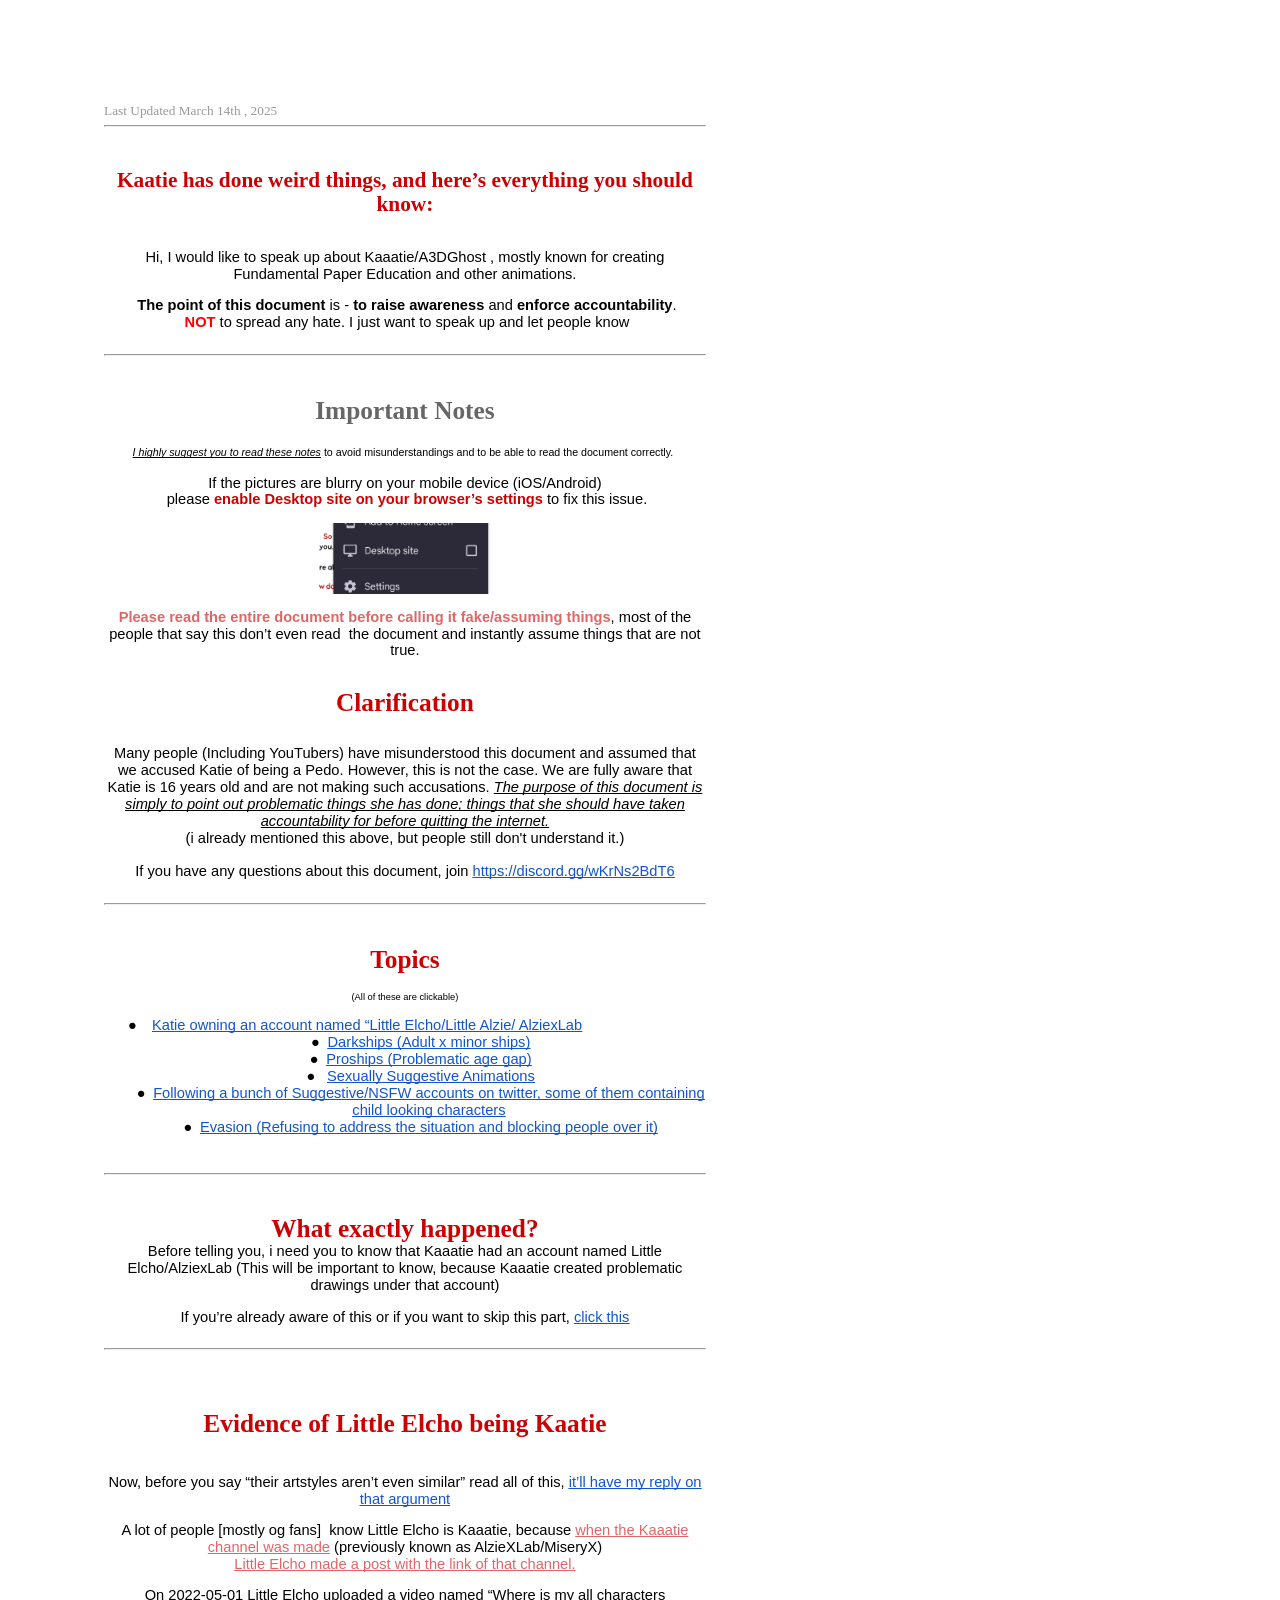
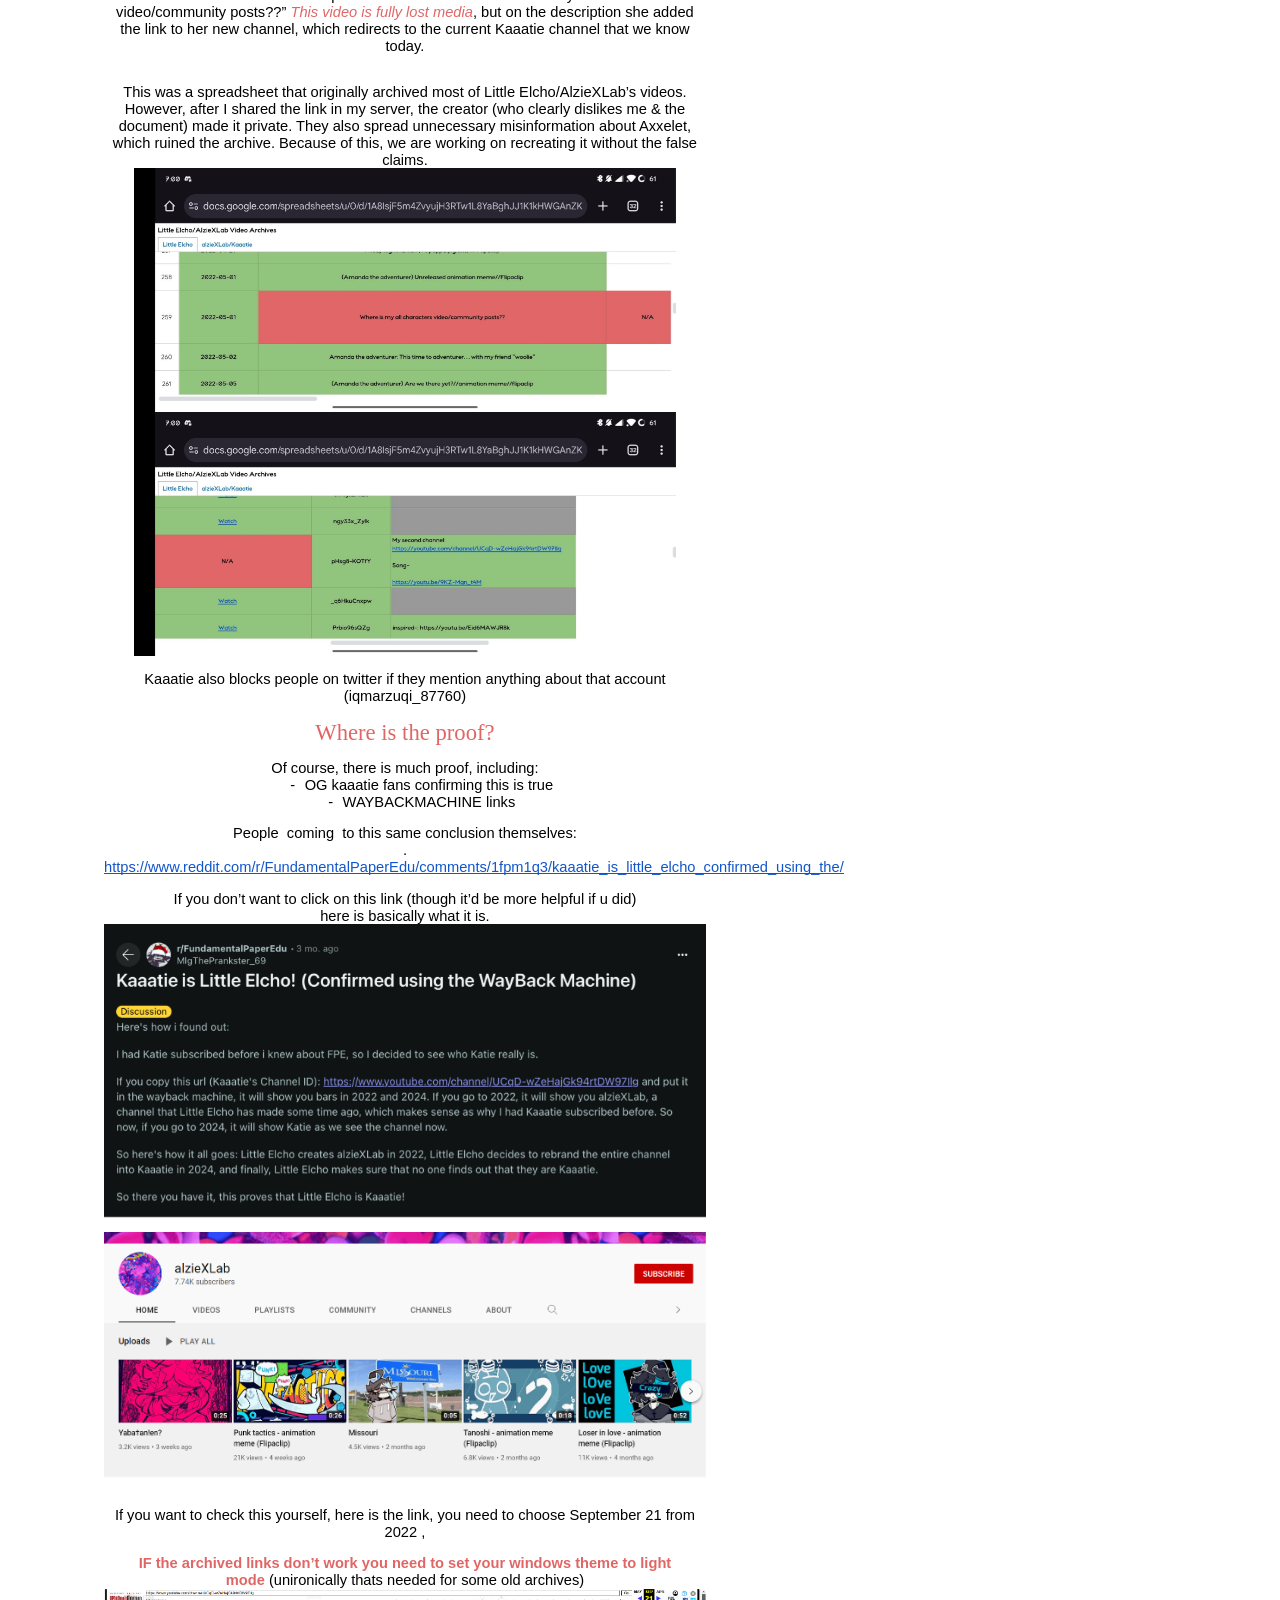
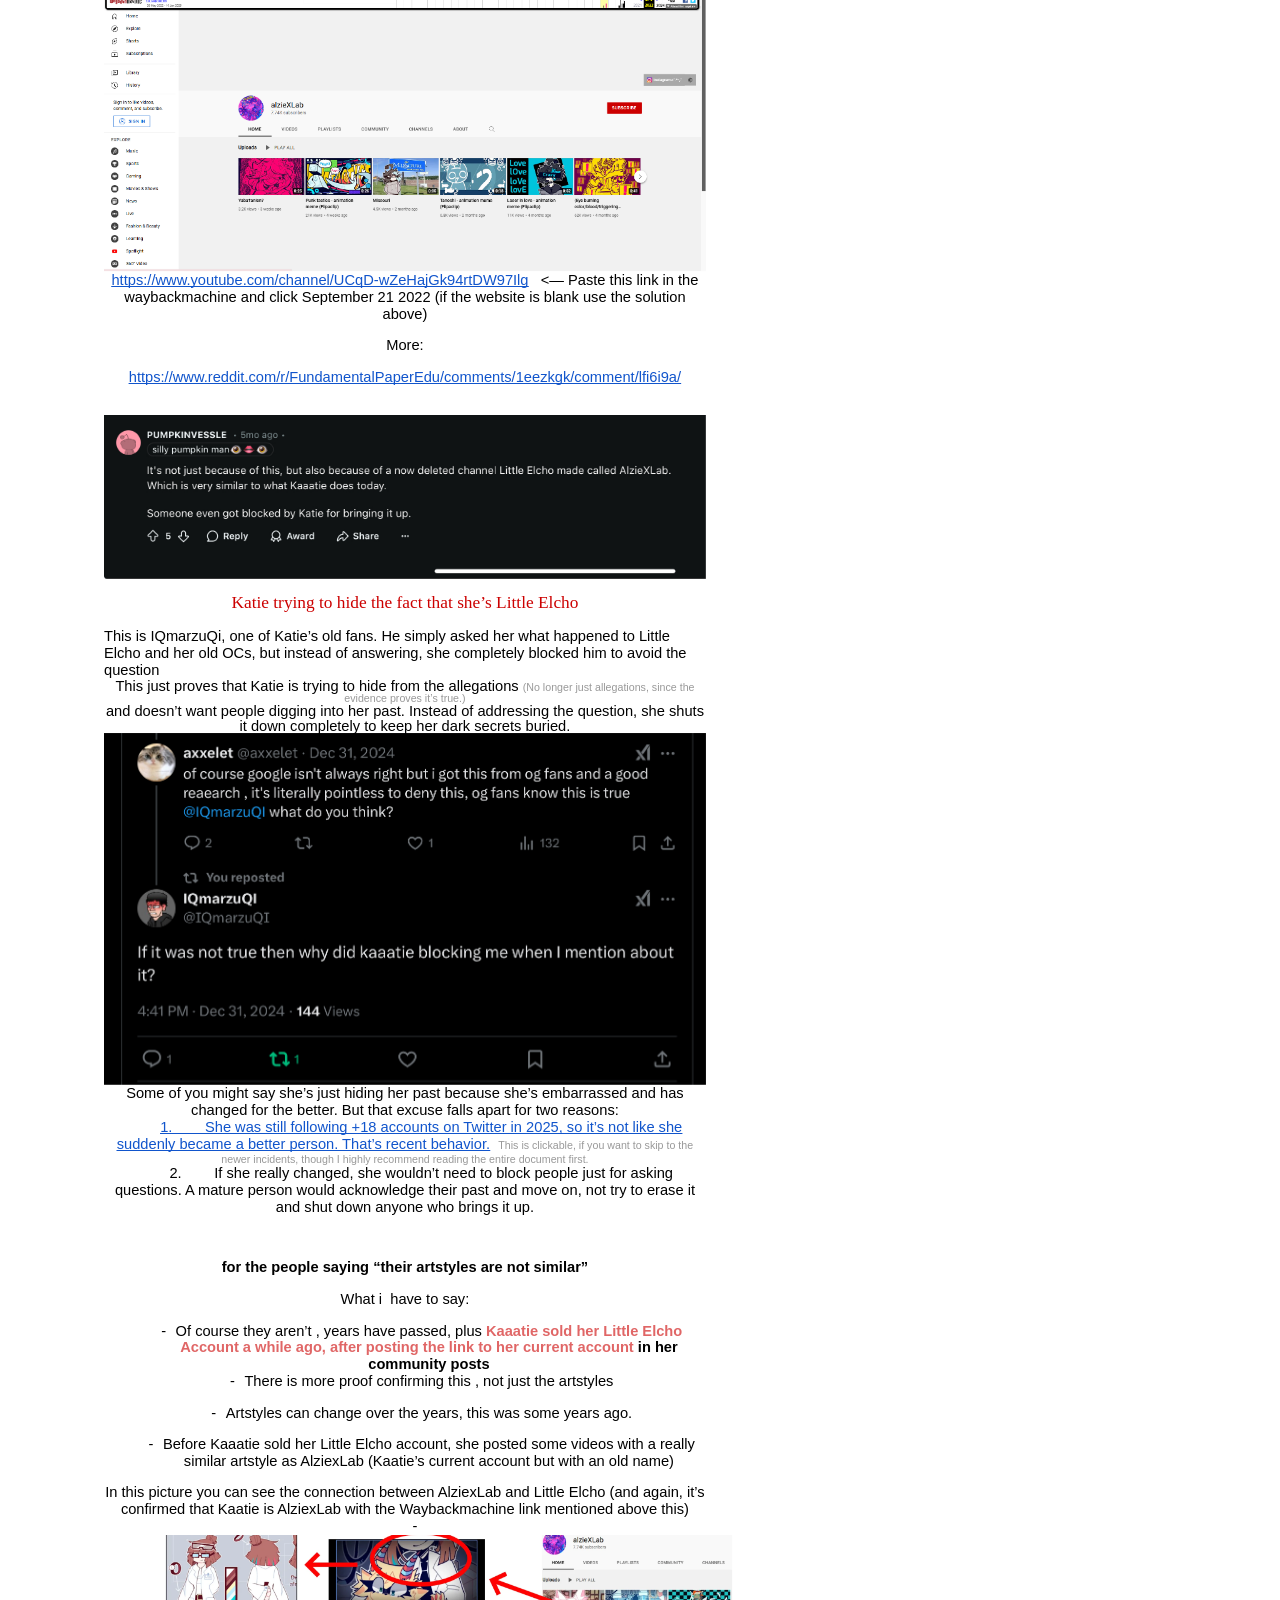
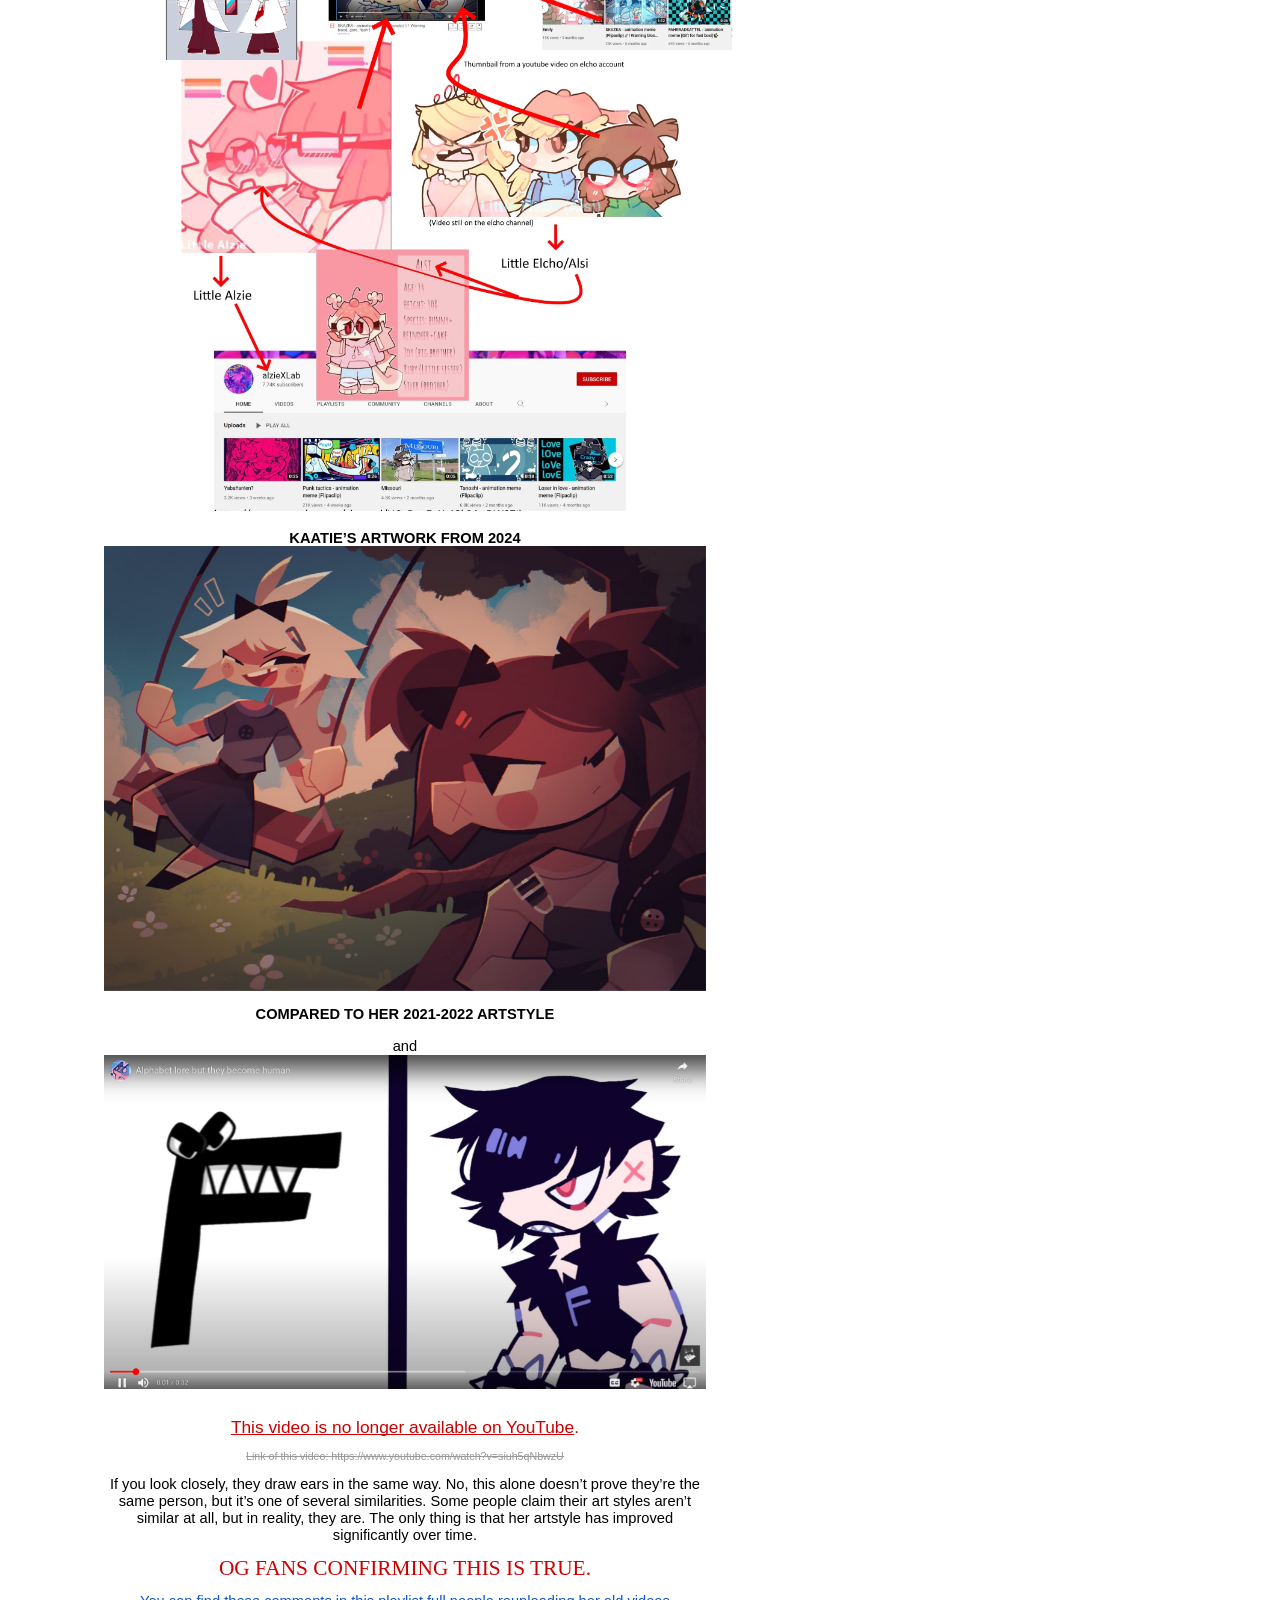
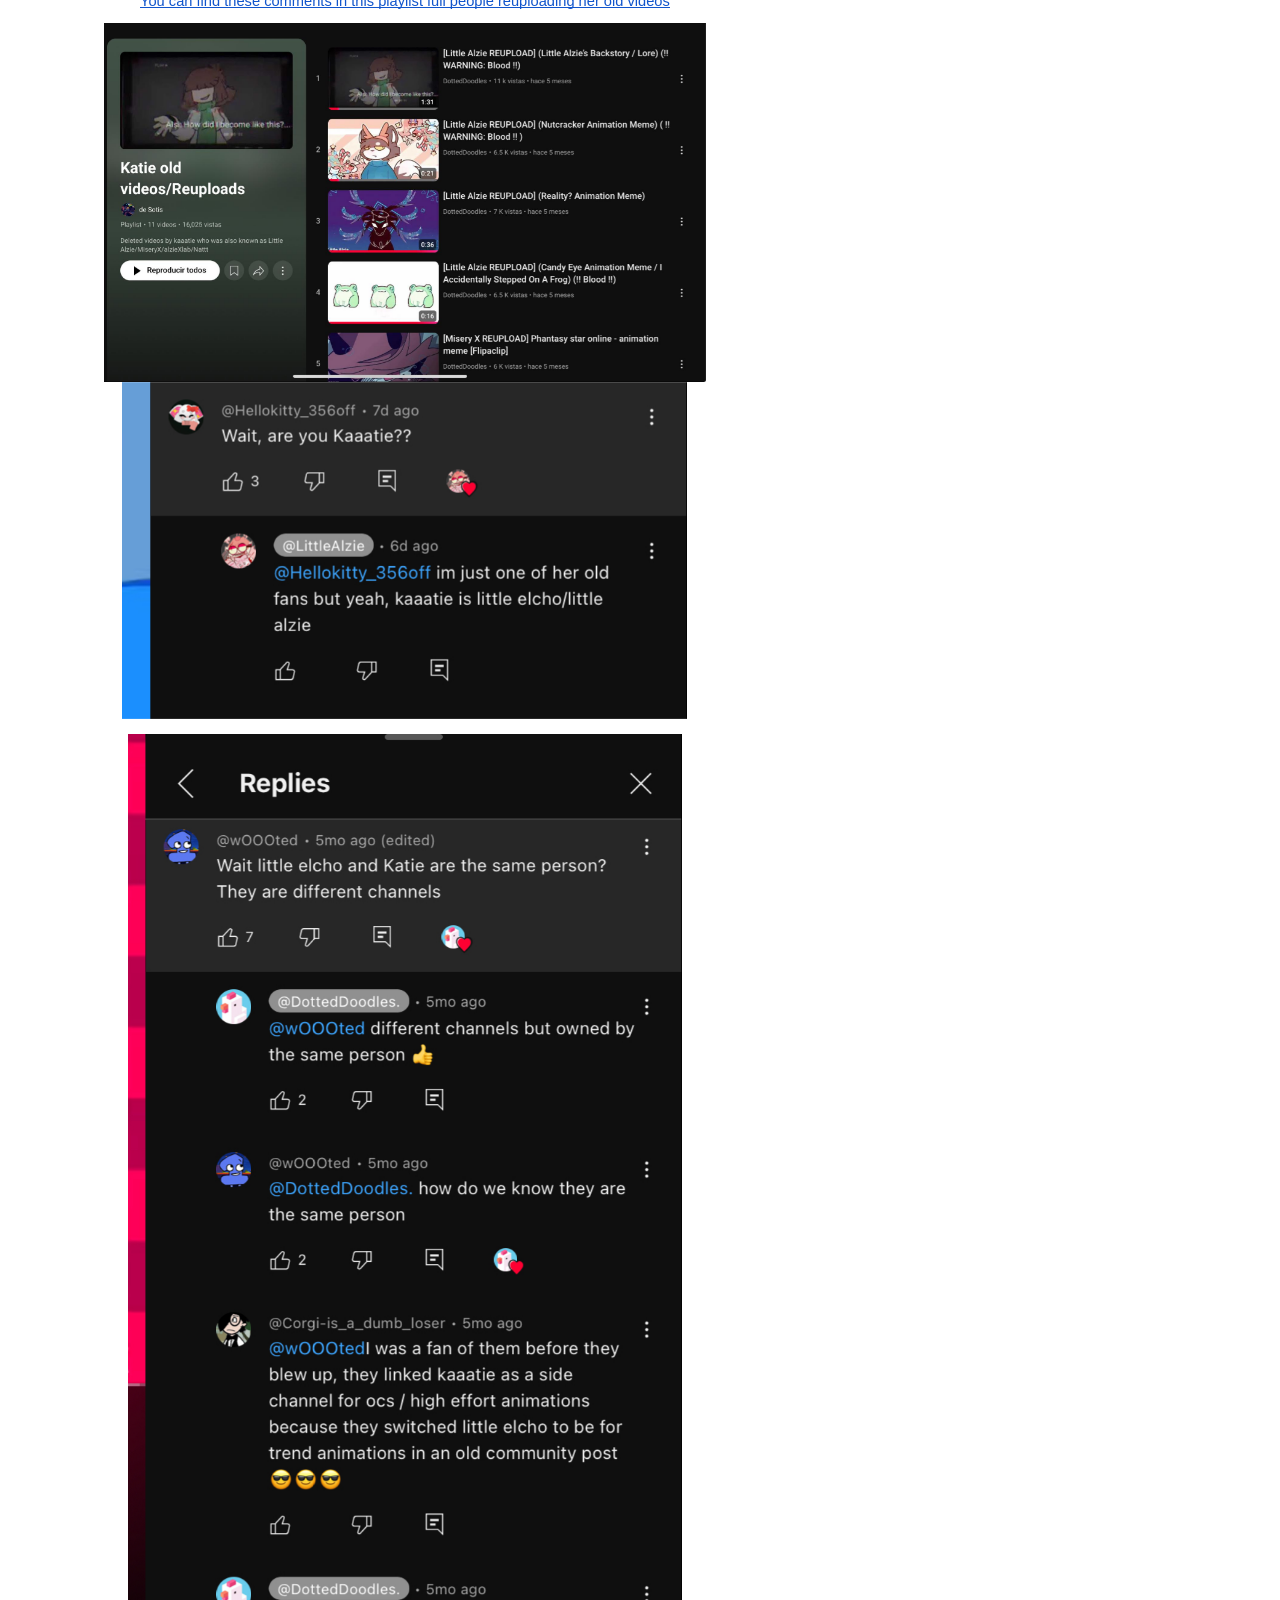
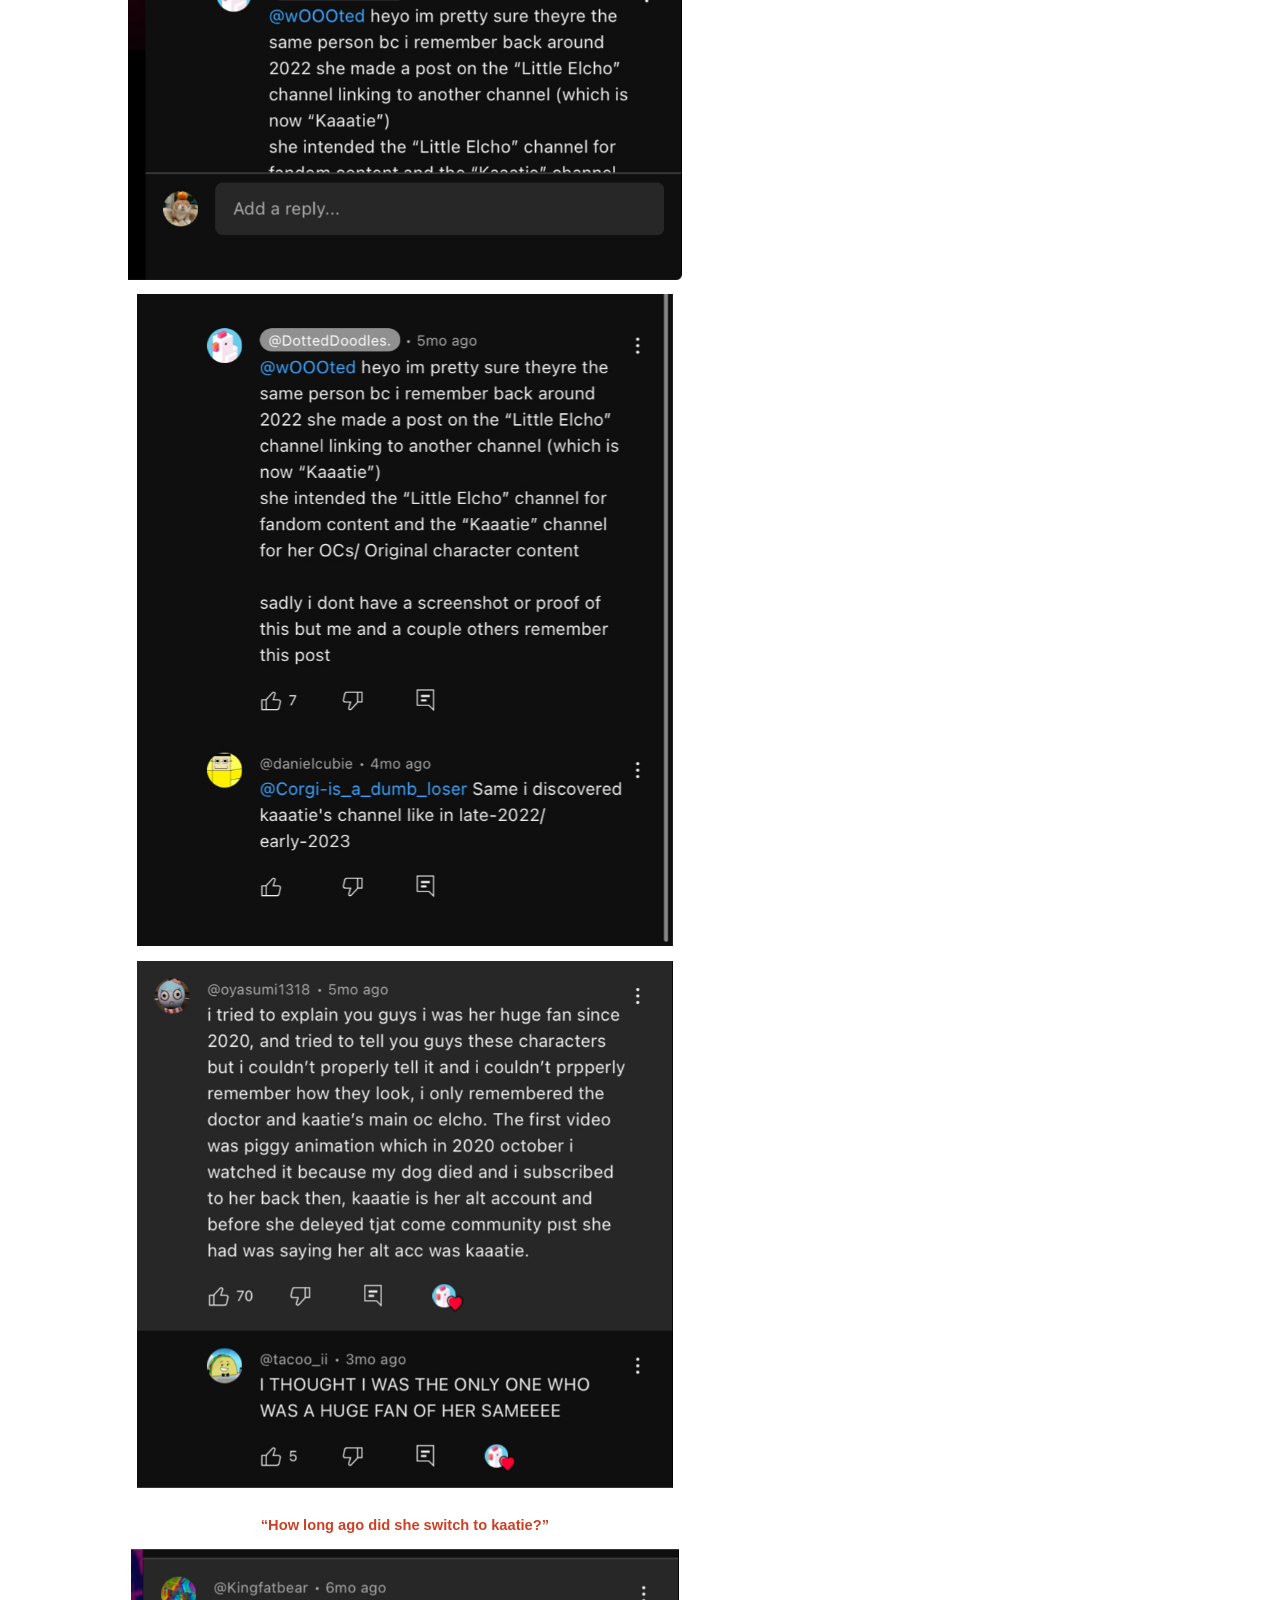
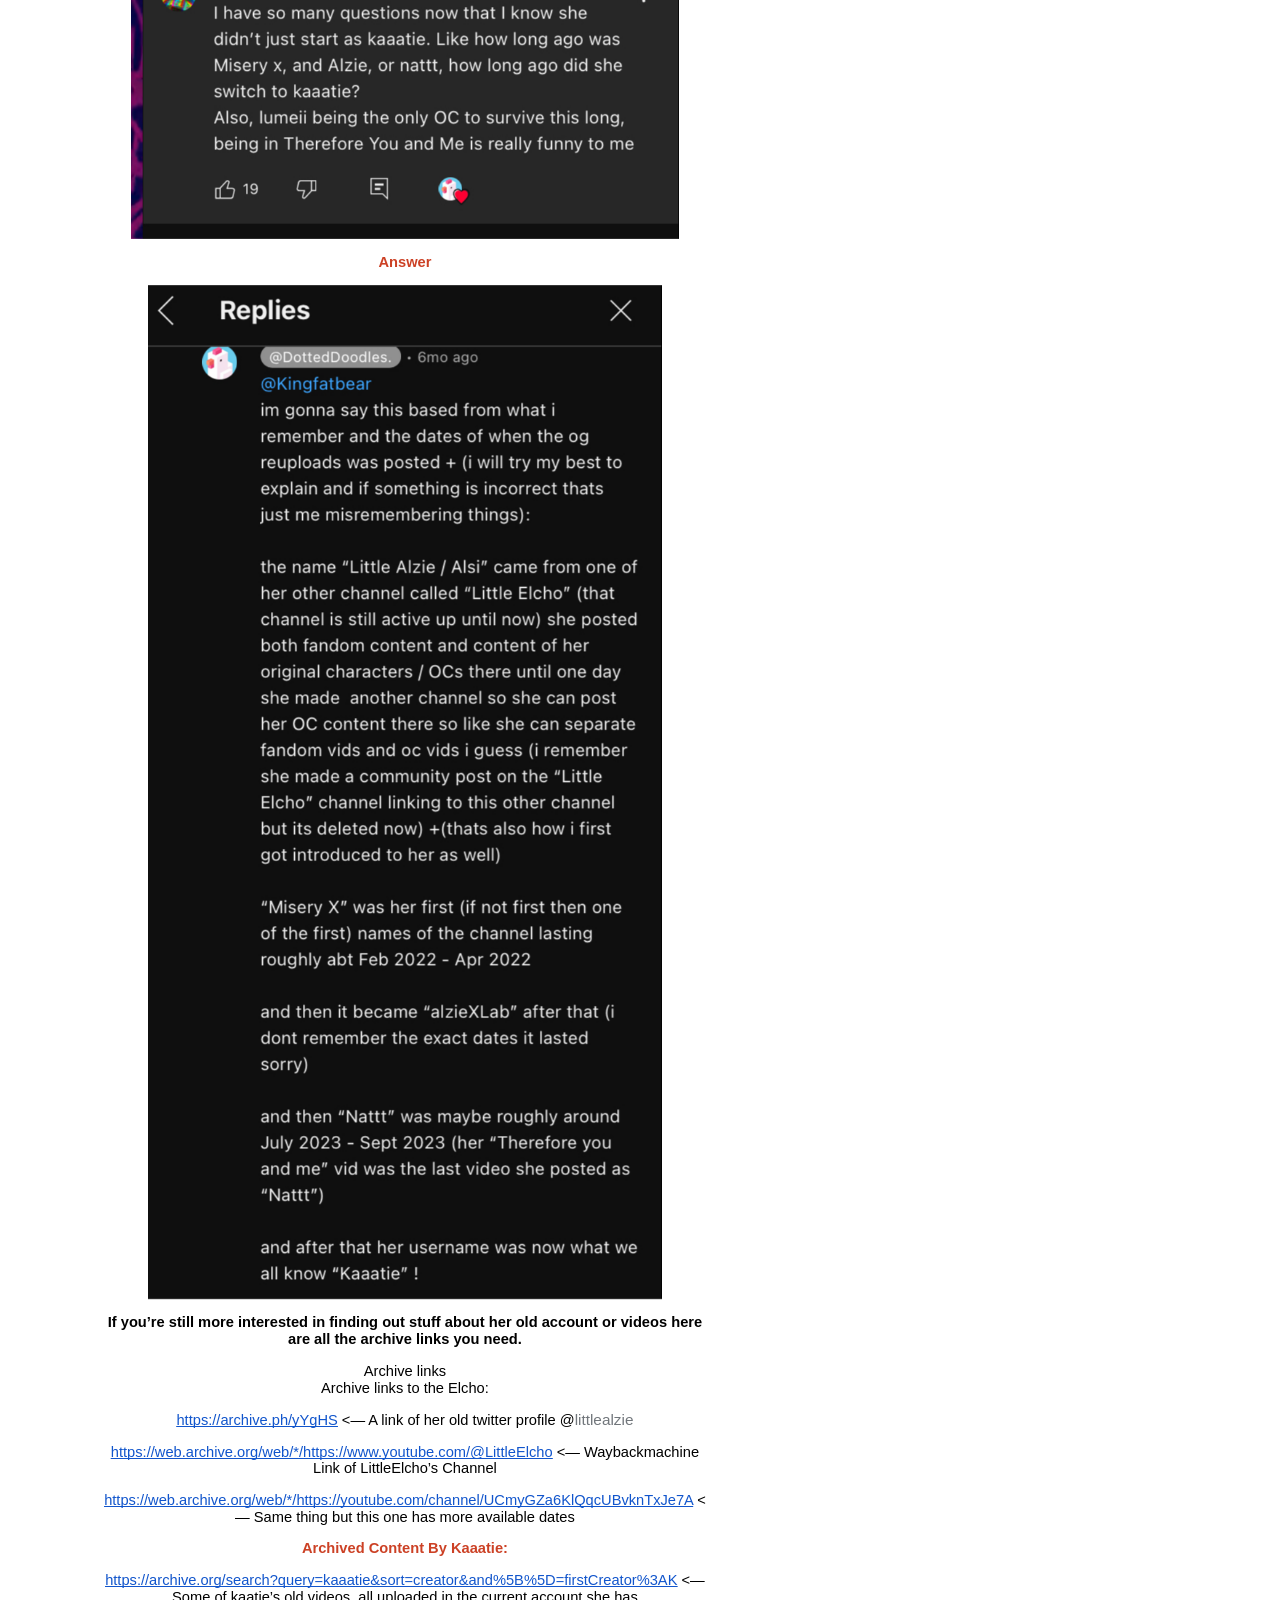
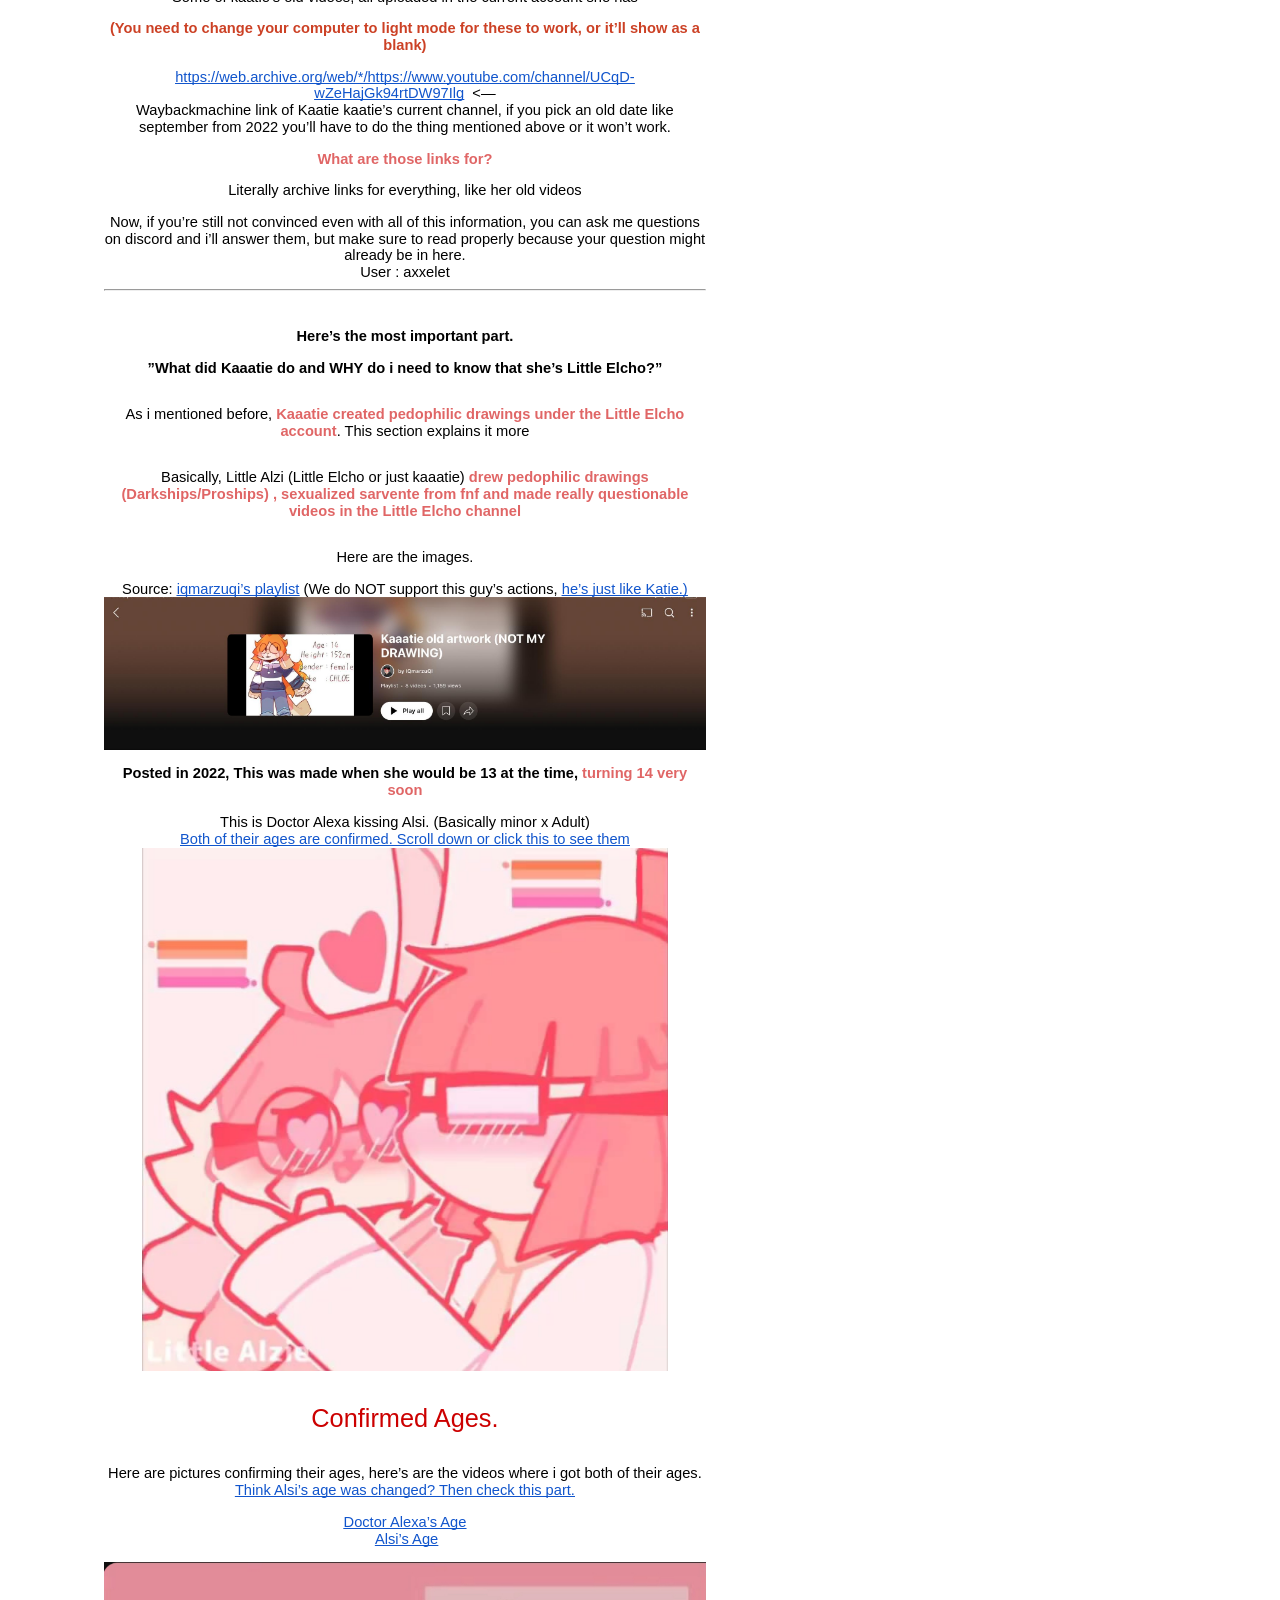
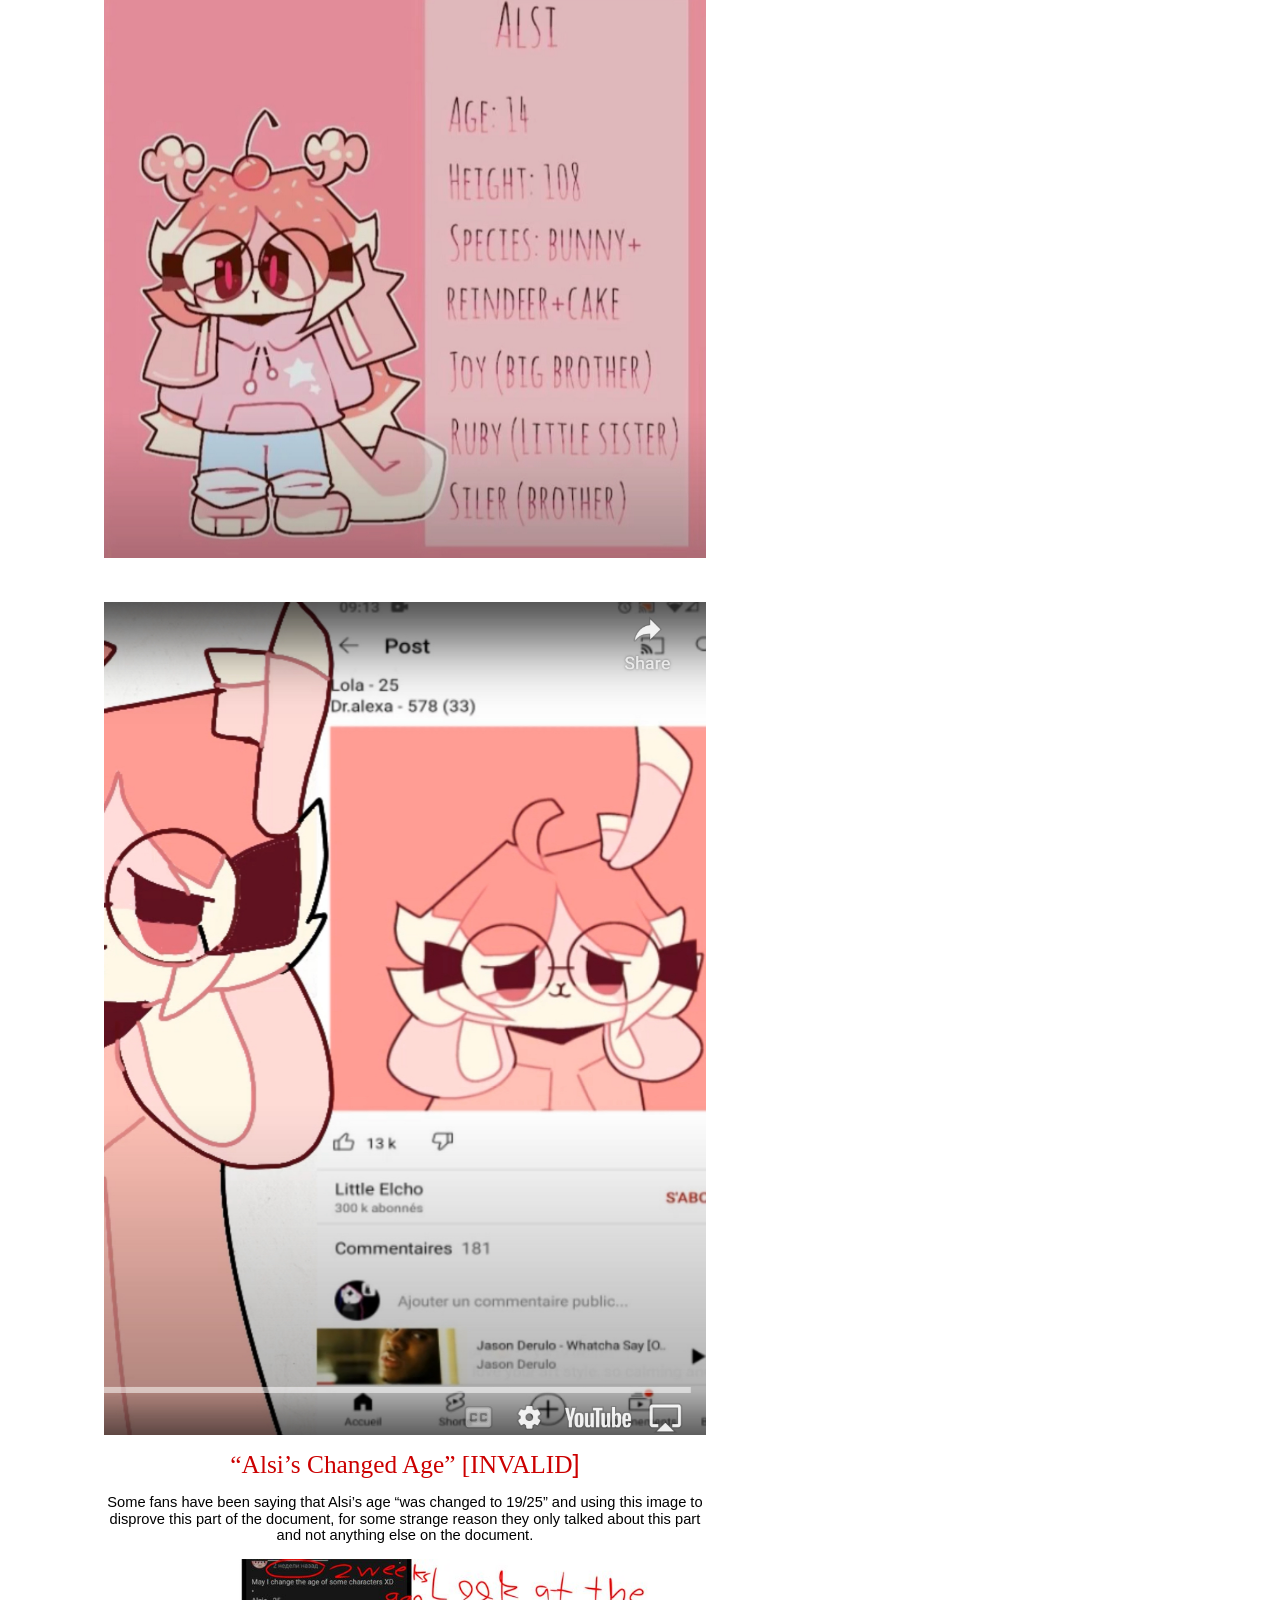
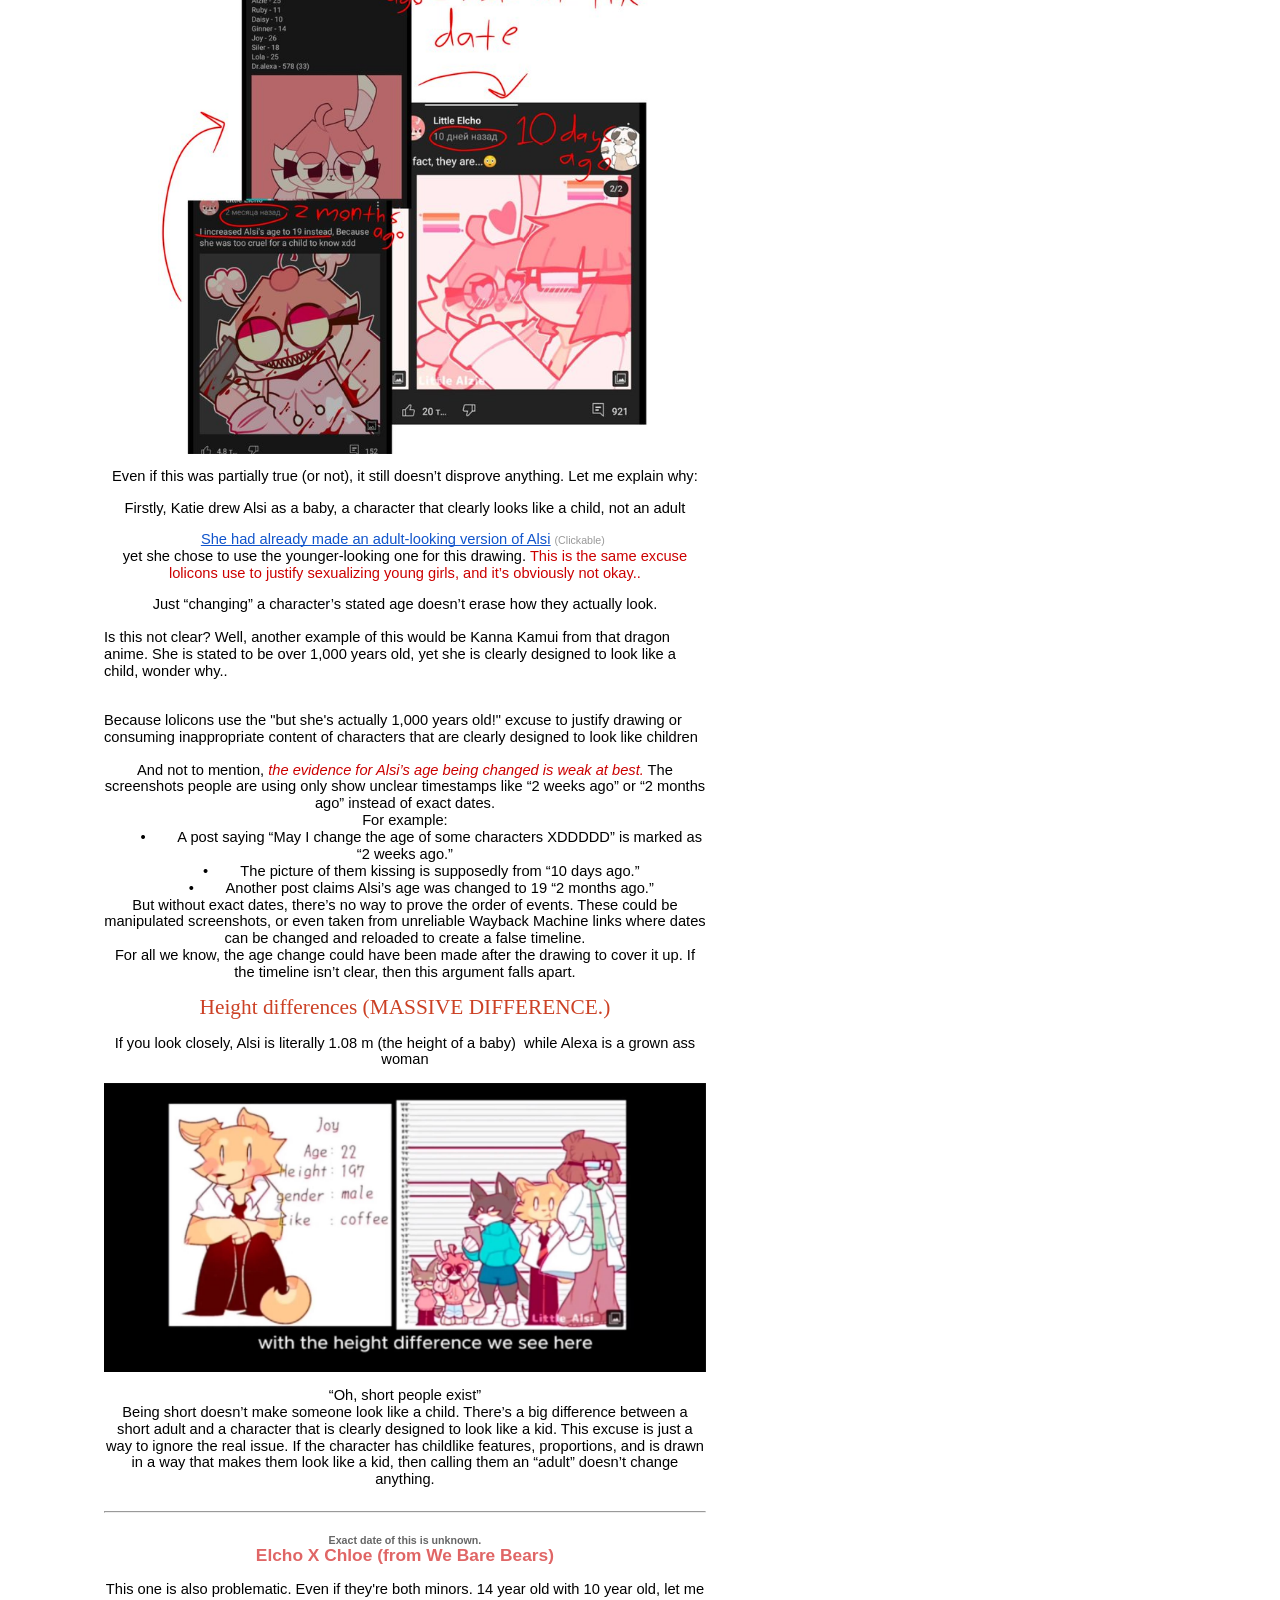
<file: index.html>
<html><head><meta content="text/html; charset=UTF-8" http-equiv="content-type"><style type="text/css">@import url(https://themes.googleusercontent.com/fonts/css?kit=PY67SA034LCAl0I08h9ecLnm7DxKg7NoYy0-8KOal4cP-vaCCTerSZHvxEiNRpMM);.lst-kix_gpyvvi3txo0z-0>li{counter-increment:lst-ctn-kix_gpyvvi3txo0z-0}ol.lst-kix_5a3ibkws6rn-3.start{counter-reset:lst-ctn-kix_5a3ibkws6rn-3 0}.lst-kix_6h7nqbmoq3hb-7>li:before{content:"\0025cb   "}.lst-kix_6h7nqbmoq3hb-6>li:before{content:"\0025cf   "}.lst-kix_6h7nqbmoq3hb-4>li:before{content:"\0025cb   "}.lst-kix_6h7nqbmoq3hb-5>li:before{content:"\0025a0   "}ul.lst-kix_2a1ay5oky626-2{list-style-type:none}ul.lst-kix_2a1ay5oky626-1{list-style-type:none}ul.lst-kix_2a1ay5oky626-4{list-style-type:none}ul.lst-kix_2a1ay5oky626-3{list-style-type:none}ul.lst-kix_2a1ay5oky626-6{list-style-type:none}ul.lst-kix_2a1ay5oky626-5{list-style-type:none}ol.lst-kix_9akmmkoelt28-8.start{counter-reset:lst-ctn-kix_9akmmkoelt28-8 0}ul.lst-kix_2a1ay5oky626-8{list-style-type:none}ul.lst-kix_2a1ay5oky626-7{list-style-type:none}.lst-kix_3n3czv3umw5e-0>li{counter-increment:lst-ctn-kix_3n3czv3umw5e-0}.lst-kix_6h7nqbmoq3hb-8>li:before{content:"\0025a0   "}ul.lst-kix_2a1ay5oky626-0{list-style-type:none}ol.lst-kix_3n3czv3umw5e-2.start{counter-reset:lst-ctn-kix_3n3czv3umw5e-2 0}.lst-kix_5a3ibkws6rn-8>li:before{content:"" counter(lst-ctn-kix_5a3ibkws6rn-8,lower-roman) ". "}.lst-kix_5a3ibkws6rn-7>li:before{content:"" counter(lst-ctn-kix_5a3ibkws6rn-7,lower-latin) ". "}.lst-kix_5a3ibkws6rn-4>li:before{content:"" counter(lst-ctn-kix_5a3ibkws6rn-4,lower-latin) ". "}.lst-kix_5a3ibkws6rn-5>li:before{content:"" counter(lst-ctn-kix_5a3ibkws6rn-5,lower-roman) ". "}ol.lst-kix_9akmmkoelt28-3.start{counter-reset:lst-ctn-kix_9akmmkoelt28-3 0}.lst-kix_5a3ibkws6rn-6>li:before{content:"" counter(lst-ctn-kix_5a3ibkws6rn-6,decimal) ". "}.lst-kix_5a3ibkws6rn-8>li{counter-increment:lst-ctn-kix_5a3ibkws6rn-8}.lst-kix_5a3ibkws6rn-0>li:before{content:"" counter(lst-ctn-kix_5a3ibkws6rn-0,decimal) ". "}.lst-kix_5a3ibkws6rn-1>li:before{content:"" counter(lst-ctn-kix_5a3ibkws6rn-1,lower-latin) ". "}.lst-kix_5a3ibkws6rn-3>li:before{content:"" counter(lst-ctn-kix_5a3ibkws6rn-3,decimal) ". "}.lst-kix_9akmmkoelt28-5>li{counter-increment:lst-ctn-kix_9akmmkoelt28-5}.lst-kix_5a3ibkws6rn-2>li:before{content:"" counter(lst-ctn-kix_5a3ibkws6rn-2,lower-roman) ". "}.lst-kix_ivu8ccem0ikx-0>li{counter-increment:lst-ctn-kix_ivu8ccem0ikx-0}ol.lst-kix_ivu8ccem0ikx-3.start{counter-reset:lst-ctn-kix_ivu8ccem0ikx-3 0}.lst-kix_sgym3ejjiytq-8>li:before{content:"-  "}.lst-kix_sgym3ejjiytq-6>li:before{content:"-  "}.lst-kix_sgym3ejjiytq-7>li:before{content:"-  "}.lst-kix_3dxds2wgw7w1-2>li:before{content:"\0025a0   "}.lst-kix_sgym3ejjiytq-4>li:before{content:"-  "}.lst-kix_sgym3ejjiytq-5>li:before{content:"-  "}.lst-kix_3dxds2wgw7w1-1>li:before{content:"\0025cb   "}.lst-kix_9akmmkoelt28-1>li{counter-increment:lst-ctn-kix_9akmmkoelt28-1}.lst-kix_3n3czv3umw5e-7>li{counter-increment:lst-ctn-kix_3n3czv3umw5e-7}.lst-kix_3dxds2wgw7w1-0>li:before{content:"\0025cf   "}.lst-kix_9dwhrq4tq9ld-0>li:before{content:"\0025cf   "}.lst-kix_9dwhrq4tq9ld-1>li:before{content:"\0025cb   "}.lst-kix_sgym3ejjiytq-0>li:before{content:"-  "}.lst-kix_sgym3ejjiytq-1>li:before{content:"-  "}.lst-kix_sgym3ejjiytq-2>li:before{content:"-  "}.lst-kix_sgym3ejjiytq-3>li:before{content:"-  "}.lst-kix_9akmmkoelt28-7>li{counter-increment:lst-ctn-kix_9akmmkoelt28-7}ol.lst-kix_3n3czv3umw5e-7.start{counter-reset:lst-ctn-kix_3n3czv3umw5e-7 0}ol.lst-kix_5a3ibkws6rn-8.start{counter-reset:lst-ctn-kix_5a3ibkws6rn-8 0}ul.lst-kix_h5o4xpju578v-7{list-style-type:none}ul.lst-kix_h5o4xpju578v-6{list-style-type:none}ul.lst-kix_h5o4xpju578v-5{list-style-type:none}ul.lst-kix_h5o4xpju578v-4{list-style-type:none}ol.lst-kix_9akmmkoelt28-2{list-style-type:none}ol.lst-kix_9akmmkoelt28-1{list-style-type:none}ol.lst-kix_9akmmkoelt28-0{list-style-type:none}ul.lst-kix_h5o4xpju578v-8{list-style-type:none}ol.lst-kix_9akmmkoelt28-6{list-style-type:none}ol.lst-kix_9akmmkoelt28-5{list-style-type:none}ol.lst-kix_9akmmkoelt28-4{list-style-type:none}ol.lst-kix_3n3czv3umw5e-8.start{counter-reset:lst-ctn-kix_3n3czv3umw5e-8 0}ol.lst-kix_9akmmkoelt28-3{list-style-type:none}ul.lst-kix_h5o4xpju578v-3{list-style-type:none}ul.lst-kix_h5o4xpju578v-2{list-style-type:none}ul.lst-kix_h5o4xpju578v-1{list-style-type:none}ol.lst-kix_9akmmkoelt28-8{list-style-type:none}ul.lst-kix_h5o4xpju578v-0{list-style-type:none}ol.lst-kix_9akmmkoelt28-7{list-style-type:none}.lst-kix_3dxds2wgw7w1-8>li:before{content:"\0025a0   "}.lst-kix_3n3czv3umw5e-4>li{counter-increment:lst-ctn-kix_3n3czv3umw5e-4}.lst-kix_6h7nqbmoq3hb-2>li:before{content:"\0025a0   "}.lst-kix_3dxds2wgw7w1-5>li:before{content:"\0025a0   "}.lst-kix_3dxds2wgw7w1-7>li:before{content:"\0025cb   "}ol.lst-kix_3n3czv3umw5e-1.start{counter-reset:lst-ctn-kix_3n3czv3umw5e-1 0}.lst-kix_6h7nqbmoq3hb-3>li:before{content:"\0025cf   "}.lst-kix_3dxds2wgw7w1-6>li:before{content:"\0025cf   "}ol.lst-kix_ivu8ccem0ikx-4.start{counter-reset:lst-ctn-kix_ivu8ccem0ikx-4 0}.lst-kix_gpyvvi3txo0z-2>li{counter-increment:lst-ctn-kix_gpyvvi3txo0z-2}.lst-kix_3dxds2wgw7w1-3>li:before{content:"\0025cf   "}.lst-kix_6h7nqbmoq3hb-0>li:before{content:"\0025cf   "}.lst-kix_5a3ibkws6rn-1>li{counter-increment:lst-ctn-kix_5a3ibkws6rn-1}.lst-kix_6h7nqbmoq3hb-1>li:before{content:"\0025cb   "}.lst-kix_3dxds2wgw7w1-4>li:before{content:"\0025cb   "}.lst-kix_h5o4xpju578v-2>li:before{content:"-  "}.lst-kix_ivu8ccem0ikx-3>li{counter-increment:lst-ctn-kix_ivu8ccem0ikx-3}.lst-kix_h5o4xpju578v-0>li:before{content:"-  "}.lst-kix_h5o4xpju578v-4>li:before{content:"-  "}.lst-kix_3n3czv3umw5e-5>li{counter-increment:lst-ctn-kix_3n3czv3umw5e-5}ol.lst-kix_ivu8ccem0ikx-0{list-style-type:none}.lst-kix_zw461fnn3mb-6>li:before{content:"\0025cf   "}ol.lst-kix_ivu8ccem0ikx-2{list-style-type:none}ol.lst-kix_ivu8ccem0ikx-1{list-style-type:none}ol.lst-kix_ivu8ccem0ikx-4{list-style-type:none}ol.lst-kix_ivu8ccem0ikx-3{list-style-type:none}ol.lst-kix_ivu8ccem0ikx-6{list-style-type:none}ol.lst-kix_ivu8ccem0ikx-5{list-style-type:none}.lst-kix_3n3czv3umw5e-1>li:before{content:"" counter(lst-ctn-kix_3n3czv3umw5e-1,lower-latin) ". "}ol.lst-kix_ivu8ccem0ikx-8{list-style-type:none}ol.lst-kix_ivu8ccem0ikx-7{list-style-type:none}.lst-kix_zw461fnn3mb-0>li:before{content:"\0025cf   "}.lst-kix_zw461fnn3mb-8>li:before{content:"\0025a0   "}ol.lst-kix_3n3czv3umw5e-8{list-style-type:none}ol.lst-kix_3n3czv3umw5e-6{list-style-type:none}.lst-kix_h5o4xpju578v-8>li:before{content:"-  "}ol.lst-kix_3n3czv3umw5e-7{list-style-type:none}ol.lst-kix_3n3czv3umw5e-4{list-style-type:none}ol.lst-kix_3n3czv3umw5e-5{list-style-type:none}.lst-kix_h5o4xpju578v-6>li:before{content:"-  "}ol.lst-kix_gpyvvi3txo0z-0.start{counter-reset:lst-ctn-kix_gpyvvi3txo0z-0 0}.lst-kix_ivu8ccem0ikx-4>li{counter-increment:lst-ctn-kix_ivu8ccem0ikx-4}.lst-kix_3n3czv3umw5e-6>li{counter-increment:lst-ctn-kix_3n3czv3umw5e-6}ul.lst-kix_6h7nqbmoq3hb-0{list-style-type:none}.lst-kix_9dwhrq4tq9ld-8>li:before{content:"\0025a0   "}ol.lst-kix_ivu8ccem0ikx-2.start{counter-reset:lst-ctn-kix_ivu8ccem0ikx-2 0}ol.lst-kix_3n3czv3umw5e-2{list-style-type:none}ul.lst-kix_6h7nqbmoq3hb-8{list-style-type:none}.lst-kix_5a3ibkws6rn-3>li{counter-increment:lst-ctn-kix_5a3ibkws6rn-3}ol.lst-kix_3n3czv3umw5e-3{list-style-type:none}.lst-kix_9dwhrq4tq9ld-4>li:before{content:"\0025cb   "}ul.lst-kix_6h7nqbmoq3hb-7{list-style-type:none}ol.lst-kix_3n3czv3umw5e-0{list-style-type:none}ul.lst-kix_6h7nqbmoq3hb-6{list-style-type:none}.lst-kix_gpyvvi3txo0z-4>li{counter-increment:lst-ctn-kix_gpyvvi3txo0z-4}ol.lst-kix_3n3czv3umw5e-1{list-style-type:none}ul.lst-kix_6h7nqbmoq3hb-5{list-style-type:none}ul.lst-kix_6h7nqbmoq3hb-4{list-style-type:none}.lst-kix_9dwhrq4tq9ld-2>li:before{content:"\0025a0   "}ul.lst-kix_6h7nqbmoq3hb-3{list-style-type:none}ul.lst-kix_6h7nqbmoq3hb-2{list-style-type:none}ul.lst-kix_6h7nqbmoq3hb-1{list-style-type:none}.lst-kix_ivu8ccem0ikx-5>li{counter-increment:lst-ctn-kix_ivu8ccem0ikx-5}.lst-kix_zw461fnn3mb-2>li:before{content:"\0025a0   "}.lst-kix_9dwhrq4tq9ld-6>li:before{content:"\0025cf   "}.lst-kix_zw461fnn3mb-4>li:before{content:"\0025cb   "}.lst-kix_gpyvvi3txo0z-3>li{counter-increment:lst-ctn-kix_gpyvvi3txo0z-3}.lst-kix_ivu8ccem0ikx-8>li:before{content:"" counter(lst-ctn-kix_ivu8ccem0ikx-8,lower-roman) ". "}.lst-kix_ivu8ccem0ikx-6>li:before{content:"" counter(lst-ctn-kix_ivu8ccem0ikx-6,decimal) ". "}.lst-kix_5a3ibkws6rn-2>li{counter-increment:lst-ctn-kix_5a3ibkws6rn-2}ol.lst-kix_ivu8ccem0ikx-0.start{counter-reset:lst-ctn-kix_ivu8ccem0ikx-0 0}.lst-kix_tvk8bpgpl7bt-7>li:before{content:"\0025cf   "}.lst-kix_9akmmkoelt28-3>li:before{content:"" counter(lst-ctn-kix_9akmmkoelt28-3,decimal) ". "}.lst-kix_tvk8bpgpl7bt-3>li:before{content:"\0025cf   "}.lst-kix_ivu8ccem0ikx-0>li:before{content:"" counter(lst-ctn-kix_ivu8ccem0ikx-0,decimal) ". "}.lst-kix_2a1ay5oky626-2>li:before{content:"-  "}.lst-kix_9akmmkoelt28-0>li{counter-increment:lst-ctn-kix_9akmmkoelt28-0}.lst-kix_tvk8bpgpl7bt-1>li:before{content:"\0025cf   "}.lst-kix_tvk8bpgpl7bt-5>li:before{content:"\0025cf   "}.lst-kix_ivu8ccem0ikx-2>li:before{content:"" counter(lst-ctn-kix_ivu8ccem0ikx-2,lower-roman) ". "}.lst-kix_9akmmkoelt28-5>li:before{content:"" counter(lst-ctn-kix_9akmmkoelt28-5,lower-roman) ". "}.lst-kix_ivu8ccem0ikx-4>li:before{content:"" counter(lst-ctn-kix_ivu8ccem0ikx-4,lower-latin) ". "}.lst-kix_2a1ay5oky626-0>li:before{content:"-  "}.lst-kix_2a1ay5oky626-8>li:before{content:"-  "}.lst-kix_9akmmkoelt28-6>li{counter-increment:lst-ctn-kix_9akmmkoelt28-6}ol.lst-kix_9akmmkoelt28-7.start{counter-reset:lst-ctn-kix_9akmmkoelt28-7 0}.lst-kix_9akmmkoelt28-7>li:before{content:"" counter(lst-ctn-kix_9akmmkoelt28-7,lower-latin) ". "}ul.lst-kix_3dxds2wgw7w1-0{list-style-type:none}ul.lst-kix_3dxds2wgw7w1-2{list-style-type:none}ul.lst-kix_3dxds2wgw7w1-1{list-style-type:none}ul.lst-kix_3dxds2wgw7w1-4{list-style-type:none}.lst-kix_2a1ay5oky626-6>li:before{content:"-  "}ul.lst-kix_3dxds2wgw7w1-3{list-style-type:none}ul.lst-kix_3dxds2wgw7w1-6{list-style-type:none}ul.lst-kix_3dxds2wgw7w1-5{list-style-type:none}ul.lst-kix_3dxds2wgw7w1-8{list-style-type:none}.lst-kix_2a1ay5oky626-4>li:before{content:"-  "}ul.lst-kix_3dxds2wgw7w1-7{list-style-type:none}ol.lst-kix_ivu8ccem0ikx-1.start{counter-reset:lst-ctn-kix_ivu8ccem0ikx-1 0}ul.lst-kix_9dwhrq4tq9ld-6{list-style-type:none}ul.lst-kix_9dwhrq4tq9ld-7{list-style-type:none}ul.lst-kix_9dwhrq4tq9ld-8{list-style-type:none}ol.lst-kix_gpyvvi3txo0z-7.start{counter-reset:lst-ctn-kix_gpyvvi3txo0z-7 0}ol.lst-kix_3n3czv3umw5e-5.start{counter-reset:lst-ctn-kix_3n3czv3umw5e-5 0}.lst-kix_9akmmkoelt28-4>li{counter-increment:lst-ctn-kix_9akmmkoelt28-4}ol.lst-kix_5a3ibkws6rn-0.start{counter-reset:lst-ctn-kix_5a3ibkws6rn-0 0}ol.lst-kix_9akmmkoelt28-0.start{counter-reset:lst-ctn-kix_9akmmkoelt28-0 0}.lst-kix_9akmmkoelt28-2>li:before{content:"" counter(lst-ctn-kix_9akmmkoelt28-2,lower-roman) ". "}.lst-kix_gpyvvi3txo0z-0>li:before{content:"" counter(lst-ctn-kix_gpyvvi3txo0z-0,decimal) ". "}.lst-kix_9akmmkoelt28-1>li:before{content:"" counter(lst-ctn-kix_9akmmkoelt28-1,lower-latin) ". "}ul.lst-kix_9dwhrq4tq9ld-0{list-style-type:none}ul.lst-kix_9dwhrq4tq9ld-1{list-style-type:none}.lst-kix_9akmmkoelt28-0>li:before{content:"" counter(lst-ctn-kix_9akmmkoelt28-0,decimal) ". "}ul.lst-kix_9dwhrq4tq9ld-2{list-style-type:none}.lst-kix_gpyvvi3txo0z-1>li{counter-increment:lst-ctn-kix_gpyvvi3txo0z-1}ul.lst-kix_9dwhrq4tq9ld-3{list-style-type:none}ul.lst-kix_9dwhrq4tq9ld-4{list-style-type:none}.lst-kix_5a3ibkws6rn-0>li{counter-increment:lst-ctn-kix_5a3ibkws6rn-0}.lst-kix_gpyvvi3txo0z-5>li:before{content:"" counter(lst-ctn-kix_gpyvvi3txo0z-5,lower-roman) ". "}ul.lst-kix_9dwhrq4tq9ld-5{list-style-type:none}ol.lst-kix_5a3ibkws6rn-6.start{counter-reset:lst-ctn-kix_5a3ibkws6rn-6 0}.lst-kix_ivu8ccem0ikx-8>li{counter-increment:lst-ctn-kix_ivu8ccem0ikx-8}.lst-kix_gpyvvi3txo0z-4>li:before{content:"" counter(lst-ctn-kix_gpyvvi3txo0z-4,lower-latin) ". "}.lst-kix_gpyvvi3txo0z-3>li:before{content:"" counter(lst-ctn-kix_gpyvvi3txo0z-3,decimal) ". "}ol.lst-kix_9akmmkoelt28-6.start{counter-reset:lst-ctn-kix_9akmmkoelt28-6 0}.lst-kix_gpyvvi3txo0z-2>li:before{content:"" counter(lst-ctn-kix_gpyvvi3txo0z-2,lower-roman) ". "}.lst-kix_3n3czv3umw5e-8>li{counter-increment:lst-ctn-kix_3n3czv3umw5e-8}.lst-kix_9akmmkoelt28-2>li{counter-increment:lst-ctn-kix_9akmmkoelt28-2}.lst-kix_gpyvvi3txo0z-1>li:before{content:"" counter(lst-ctn-kix_gpyvvi3txo0z-1,lower-latin) ". "}.lst-kix_5a3ibkws6rn-7>li{counter-increment:lst-ctn-kix_5a3ibkws6rn-7}.lst-kix_ivu8ccem0ikx-6>li{counter-increment:lst-ctn-kix_ivu8ccem0ikx-6}.lst-kix_gpyvvi3txo0z-6>li:before{content:"" counter(lst-ctn-kix_gpyvvi3txo0z-6,decimal) ". "}ol.lst-kix_3n3czv3umw5e-0.start{counter-reset:lst-ctn-kix_3n3czv3umw5e-0 0}ol.lst-kix_gpyvvi3txo0z-8.start{counter-reset:lst-ctn-kix_gpyvvi3txo0z-8 0}.lst-kix_gpyvvi3txo0z-8>li:before{content:"" counter(lst-ctn-kix_gpyvvi3txo0z-8,lower-roman) ". "}ol.lst-kix_gpyvvi3txo0z-2.start{counter-reset:lst-ctn-kix_gpyvvi3txo0z-2 0}.lst-kix_gpyvvi3txo0z-7>li:before{content:"" counter(lst-ctn-kix_gpyvvi3txo0z-7,lower-latin) ". "}ol.lst-kix_9akmmkoelt28-5.start{counter-reset:lst-ctn-kix_9akmmkoelt28-5 0}.lst-kix_3n3czv3umw5e-6>li:before{content:"" counter(lst-ctn-kix_3n3czv3umw5e-6,decimal) ". "}ol.lst-kix_5a3ibkws6rn-1.start{counter-reset:lst-ctn-kix_5a3ibkws6rn-1 0}ol.lst-kix_5a3ibkws6rn-7.start{counter-reset:lst-ctn-kix_5a3ibkws6rn-7 0}.lst-kix_3n3czv3umw5e-4>li:before{content:"" counter(lst-ctn-kix_3n3czv3umw5e-4,lower-latin) ". "}.lst-kix_3n3czv3umw5e-8>li:before{content:"" counter(lst-ctn-kix_3n3czv3umw5e-8,lower-roman) ". "}.lst-kix_gpyvvi3txo0z-8>li{counter-increment:lst-ctn-kix_gpyvvi3txo0z-8}.lst-kix_3n3czv3umw5e-1>li{counter-increment:lst-ctn-kix_3n3czv3umw5e-1}.lst-kix_3n3czv3umw5e-3>li:before{content:"" counter(lst-ctn-kix_3n3czv3umw5e-3,decimal) ". "}.lst-kix_3n3czv3umw5e-7>li:before{content:"" counter(lst-ctn-kix_3n3czv3umw5e-7,lower-latin) ". "}.lst-kix_gpyvvi3txo0z-5>li{counter-increment:lst-ctn-kix_gpyvvi3txo0z-5}.lst-kix_3n3czv3umw5e-5>li:before{content:"" counter(lst-ctn-kix_3n3czv3umw5e-5,lower-roman) ". "}.lst-kix_5a3ibkws6rn-4>li{counter-increment:lst-ctn-kix_5a3ibkws6rn-4}ol.lst-kix_gpyvvi3txo0z-1.start{counter-reset:lst-ctn-kix_gpyvvi3txo0z-1 0}.lst-kix_h5o4xpju578v-1>li:before{content:"-  "}.lst-kix_h5o4xpju578v-3>li:before{content:"-  "}.lst-kix_gpyvvi3txo0z-6>li{counter-increment:lst-ctn-kix_gpyvvi3txo0z-6}.lst-kix_zw461fnn3mb-5>li:before{content:"\0025a0   "}.lst-kix_zw461fnn3mb-7>li:before{content:"\0025cb   "}.lst-kix_3n3czv3umw5e-0>li:before{content:"" counter(lst-ctn-kix_3n3czv3umw5e-0,decimal) ". "}ul.lst-kix_zw461fnn3mb-7{list-style-type:none}ul.lst-kix_zw461fnn3mb-8{list-style-type:none}ol.lst-kix_9akmmkoelt28-4.start{counter-reset:lst-ctn-kix_9akmmkoelt28-4 0}ul.lst-kix_zw461fnn3mb-5{list-style-type:none}ul.lst-kix_zw461fnn3mb-6{list-style-type:none}.lst-kix_3n3czv3umw5e-2>li:before{content:"" counter(lst-ctn-kix_3n3czv3umw5e-2,lower-roman) ". "}ol.lst-kix_gpyvvi3txo0z-3.start{counter-reset:lst-ctn-kix_gpyvvi3txo0z-3 0}ol.lst-kix_ivu8ccem0ikx-5.start{counter-reset:lst-ctn-kix_ivu8ccem0ikx-5 0}.lst-kix_zw461fnn3mb-1>li:before{content:"\0025cb   "}ol.lst-kix_gpyvvi3txo0z-2{list-style-type:none}ol.lst-kix_gpyvvi3txo0z-3{list-style-type:none}ol.lst-kix_gpyvvi3txo0z-0{list-style-type:none}ol.lst-kix_gpyvvi3txo0z-1{list-style-type:none}ol.lst-kix_gpyvvi3txo0z-6{list-style-type:none}ol.lst-kix_gpyvvi3txo0z-7{list-style-type:none}.lst-kix_gpyvvi3txo0z-7>li{counter-increment:lst-ctn-kix_gpyvvi3txo0z-7}.lst-kix_h5o4xpju578v-5>li:before{content:"-  "}.lst-kix_h5o4xpju578v-7>li:before{content:"-  "}ol.lst-kix_gpyvvi3txo0z-4{list-style-type:none}ol.lst-kix_gpyvvi3txo0z-5{list-style-type:none}ol.lst-kix_ivu8ccem0ikx-8.start{counter-reset:lst-ctn-kix_ivu8ccem0ikx-8 0}ol.lst-kix_gpyvvi3txo0z-8{list-style-type:none}ol.lst-kix_3n3czv3umw5e-3.start{counter-reset:lst-ctn-kix_3n3czv3umw5e-3 0}ol.lst-kix_5a3ibkws6rn-1{list-style-type:none}ol.lst-kix_5a3ibkws6rn-0{list-style-type:none}ol.lst-kix_5a3ibkws6rn-2.start{counter-reset:lst-ctn-kix_5a3ibkws6rn-2 0}ol.lst-kix_5a3ibkws6rn-3{list-style-type:none}ol.lst-kix_5a3ibkws6rn-2{list-style-type:none}ol.lst-kix_5a3ibkws6rn-5{list-style-type:none}.lst-kix_5a3ibkws6rn-5>li{counter-increment:lst-ctn-kix_5a3ibkws6rn-5}.lst-kix_9dwhrq4tq9ld-3>li:before{content:"\0025cf   "}ol.lst-kix_5a3ibkws6rn-4{list-style-type:none}ol.lst-kix_5a3ibkws6rn-7{list-style-type:none}ol.lst-kix_5a3ibkws6rn-6{list-style-type:none}ol.lst-kix_3n3czv3umw5e-6.start{counter-reset:lst-ctn-kix_3n3czv3umw5e-6 0}.lst-kix_9akmmkoelt28-8>li{counter-increment:lst-ctn-kix_9akmmkoelt28-8}ul.lst-kix_zw461fnn3mb-3{list-style-type:none}.lst-kix_9dwhrq4tq9ld-5>li:before{content:"\0025a0   "}ul.lst-kix_zw461fnn3mb-4{list-style-type:none}ul.lst-kix_zw461fnn3mb-1{list-style-type:none}ul.lst-kix_zw461fnn3mb-2{list-style-type:none}.lst-kix_zw461fnn3mb-3>li:before{content:"\0025cf   "}ol.lst-kix_gpyvvi3txo0z-6.start{counter-reset:lst-ctn-kix_gpyvvi3txo0z-6 0}.lst-kix_ivu8ccem0ikx-2>li{counter-increment:lst-ctn-kix_ivu8ccem0ikx-2}.lst-kix_9dwhrq4tq9ld-7>li:before{content:"\0025cb   "}ul.lst-kix_zw461fnn3mb-0{list-style-type:none}ol.lst-kix_gpyvvi3txo0z-5.start{counter-reset:lst-ctn-kix_gpyvvi3txo0z-5 0}ol.lst-kix_5a3ibkws6rn-5.start{counter-reset:lst-ctn-kix_5a3ibkws6rn-5 0}.lst-kix_3n3czv3umw5e-2>li{counter-increment:lst-ctn-kix_3n3czv3umw5e-2}ol.lst-kix_3n3czv3umw5e-4.start{counter-reset:lst-ctn-kix_3n3czv3umw5e-4 0}.lst-kix_ivu8ccem0ikx-7>li:before{content:"" counter(lst-ctn-kix_ivu8ccem0ikx-7,lower-latin) ". "}ol.lst-kix_5a3ibkws6rn-8{list-style-type:none}ol.lst-kix_ivu8ccem0ikx-6.start{counter-reset:lst-ctn-kix_ivu8ccem0ikx-6 0}ol.lst-kix_9akmmkoelt28-2.start{counter-reset:lst-ctn-kix_9akmmkoelt28-2 0}.lst-kix_ivu8ccem0ikx-1>li{counter-increment:lst-ctn-kix_ivu8ccem0ikx-1}.lst-kix_ivu8ccem0ikx-7>li{counter-increment:lst-ctn-kix_ivu8ccem0ikx-7}.lst-kix_5a3ibkws6rn-6>li{counter-increment:lst-ctn-kix_5a3ibkws6rn-6}.lst-kix_3n3czv3umw5e-3>li{counter-increment:lst-ctn-kix_3n3czv3umw5e-3}.lst-kix_tvk8bpgpl7bt-8>li:before{content:"\0025cf   "}ol.lst-kix_5a3ibkws6rn-4.start{counter-reset:lst-ctn-kix_5a3ibkws6rn-4 0}.lst-kix_9akmmkoelt28-3>li{counter-increment:lst-ctn-kix_9akmmkoelt28-3}.lst-kix_2a1ay5oky626-1>li:before{content:"-  "}ul.lst-kix_sgym3ejjiytq-8{list-style-type:none}ul.lst-kix_sgym3ejjiytq-7{list-style-type:none}ul.lst-kix_sgym3ejjiytq-6{list-style-type:none}.lst-kix_9akmmkoelt28-4>li:before{content:"" counter(lst-ctn-kix_9akmmkoelt28-4,lower-latin) ". "}ul.lst-kix_sgym3ejjiytq-5{list-style-type:none}ul.lst-kix_tvk8bpgpl7bt-7{list-style-type:none}.lst-kix_2a1ay5oky626-3>li:before{content:"-  "}ul.lst-kix_sgym3ejjiytq-4{list-style-type:none}ul.lst-kix_tvk8bpgpl7bt-6{list-style-type:none}ol.lst-kix_gpyvvi3txo0z-4.start{counter-reset:lst-ctn-kix_gpyvvi3txo0z-4 0}ul.lst-kix_sgym3ejjiytq-3{list-style-type:none}.lst-kix_tvk8bpgpl7bt-2>li:before{content:"\0025cf   "}.lst-kix_tvk8bpgpl7bt-6>li:before{content:"\0025cf   "}ul.lst-kix_sgym3ejjiytq-2{list-style-type:none}ul.lst-kix_tvk8bpgpl7bt-8{list-style-type:none}ul.lst-kix_sgym3ejjiytq-1{list-style-type:none}ul.lst-kix_tvk8bpgpl7bt-3{list-style-type:none}.lst-kix_ivu8ccem0ikx-3>li:before{content:"" counter(lst-ctn-kix_ivu8ccem0ikx-3,decimal) ". "}ul.lst-kix_sgym3ejjiytq-0{list-style-type:none}ul.lst-kix_tvk8bpgpl7bt-2{list-style-type:none}ul.lst-kix_tvk8bpgpl7bt-5{list-style-type:none}.lst-kix_9akmmkoelt28-6>li:before{content:"" counter(lst-ctn-kix_9akmmkoelt28-6,decimal) ". "}.lst-kix_9akmmkoelt28-8>li:before{content:"" counter(lst-ctn-kix_9akmmkoelt28-8,lower-roman) ". "}ul.lst-kix_tvk8bpgpl7bt-4{list-style-type:none}.lst-kix_ivu8ccem0ikx-5>li:before{content:"" counter(lst-ctn-kix_ivu8ccem0ikx-5,lower-roman) ". "}li.li-bullet-0:before{margin-left:-18pt;white-space:nowrap;display:inline-block;min-width:18pt}ul.lst-kix_tvk8bpgpl7bt-1{list-style-type:none}.lst-kix_tvk8bpgpl7bt-4>li:before{content:"\0025cf   "}ul.lst-kix_tvk8bpgpl7bt-0{list-style-type:none}ol.lst-kix_9akmmkoelt28-1.start{counter-reset:lst-ctn-kix_9akmmkoelt28-1 0}.lst-kix_2a1ay5oky626-7>li:before{content:"-  "}.lst-kix_2a1ay5oky626-5>li:before{content:"-  "}ol.lst-kix_ivu8ccem0ikx-7.start{counter-reset:lst-ctn-kix_ivu8ccem0ikx-7 0}.lst-kix_ivu8ccem0ikx-1>li:before{content:"" counter(lst-ctn-kix_ivu8ccem0ikx-1,lower-latin) ". "}.lst-kix_tvk8bpgpl7bt-0>li:before{content:"\0025cf   "}ol{margin:0;padding:0}table td,table th{padding:0}.c0{border-right-style:solid;padding-top:0pt;border-top-width:0pt;border-right-width:0pt;padding-left:0pt;padding-bottom:0pt;line-height:1.15;border-left-width:0pt;border-top-style:solid;background-color:#ffffff;border-left-style:solid;border-bottom-width:0pt;border-bottom-style:solid;orphans:2;widows:2;text-align:center;padding-right:0pt;height:11pt}.c8{border-right-style:solid;padding-top:0pt;border-top-width:0pt;border-right-width:0pt;padding-left:0pt;padding-bottom:0pt;line-height:1.15;border-left-width:0pt;border-top-style:solid;background-color:#ffffff;border-left-style:solid;border-bottom-width:0pt;border-bottom-style:solid;orphans:2;widows:2;text-align:left;padding-right:0pt;height:11pt}.c10{border-right-style:solid;padding-top:0pt;border-top-width:0pt;border-right-width:0pt;padding-left:0pt;padding-bottom:0pt;line-height:1.15;border-left-width:0pt;border-top-style:solid;background-color:#ffffff;border-left-style:solid;border-bottom-width:0pt;border-bottom-style:solid;orphans:2;widows:2;text-align:left;padding-right:0pt}.c1{border-right-style:solid;padding-top:0pt;border-top-width:0pt;border-right-width:0pt;padding-left:0pt;padding-bottom:0pt;line-height:1.15;border-left-width:0pt;border-top-style:solid;background-color:#ffffff;border-left-style:solid;border-bottom-width:0pt;border-bottom-style:solid;orphans:2;widows:2;text-align:center;padding-right:0pt}.c55{border-right-style:solid;padding-top:0pt;border-top-width:0pt;border-right-width:0pt;padding-left:0pt;padding-bottom:0pt;line-height:1.0;border-left-width:0pt;border-top-style:solid;background-color:#ffffff;border-left-style:solid;border-bottom-width:0pt;border-bottom-style:solid;orphans:2;widows:2;text-align:left;padding-right:0pt}.c15{border-right-style:solid;padding-top:0pt;border-top-width:0pt;border-right-width:0pt;padding-left:0pt;padding-bottom:0pt;line-height:1.0;border-left-width:0pt;border-top-style:solid;background-color:#ffffff;border-left-style:solid;border-bottom-width:0pt;border-bottom-style:solid;orphans:2;widows:2;text-align:center;padding-right:0pt}.c60{border-right-style:solid;padding-top:0pt;border-top-width:0pt;border-right-width:0pt;padding-bottom:0pt;line-height:2.0;border-left-width:0pt;border-top-style:solid;background-color:#ffffff;border-left-style:solid;border-bottom-width:0pt;border-bottom-style:solid;orphans:2;widows:2;text-align:center;padding-right:0pt}.c25{color:#cc0000;font-weight:400;text-decoration:none;vertical-align:baseline;font-size:14pt;font-family:"Lexend";font-style:normal}.c4{color:#000000;font-weight:700;text-decoration:none;vertical-align:baseline;font-size:11pt;font-family:"Arial";font-style:normal}.c26{color:#666666;font-weight:400;text-decoration:none;vertical-align:baseline;font-size:11pt;font-family:"Arial";font-style:normal}.c7{color:#999999;font-weight:400;text-decoration:none;vertical-align:baseline;font-size:8pt;font-family:"Arial";font-style:normal}.c37{color:#000000;font-weight:400;text-decoration:none;vertical-align:baseline;font-size:9pt;font-family:"Arial";font-style:normal}.c13{color:#666666;font-weight:400;text-decoration:none;vertical-align:baseline;font-size:14pt;font-family:"Lexend";font-style:normal}.c2{color:#000000;font-weight:400;text-decoration:none;vertical-align:baseline;font-size:11pt;font-family:"Arial";font-style:normal}.c20{color:#000000;text-decoration:none;vertical-align:baseline;font-size:13pt;font-family:"Arial";font-style:normal}.c38{color:#000000;font-weight:400;text-decoration:none;vertical-align:baseline;font-family:"Arial";font-style:normal}.c33{color:#cc0000;text-decoration:none;vertical-align:baseline;font-size:11pt;font-family:"Arial";font-style:normal}.c27{color:#cc4125;text-decoration:none;vertical-align:baseline;font-size:11pt;font-family:"Arial";font-style:normal}.c29{padding-top:12pt;padding-bottom:12pt;line-height:1.15;orphans:2;widows:2;text-align:left}.c30{padding-top:0pt;padding-bottom:0pt;line-height:1.15;orphans:2;widows:2;text-align:center}.c18{padding-top:0pt;padding-bottom:0pt;line-height:1.15;orphans:2;widows:2;text-align:left}.c22{color:#666666;text-decoration:none;vertical-align:baseline;font-size:19pt;font-family:"Lexend";font-style:normal}.c21{color:#b7b7b7;text-decoration:none;vertical-align:baseline;font-size:11pt;font-family:"Arial";font-style:normal}.c40{font-weight:400;text-decoration:none;vertical-align:baseline;font-family:"Lexend";font-style:normal}.c44{text-decoration:none;vertical-align:baseline;font-size:11pt;font-family:"Arial";font-style:normal}.c45{color:#000000;text-decoration:none;vertical-align:baseline;font-family:"Arial";font-style:normal}.c49{color:#cc0000;text-decoration:none;vertical-align:baseline;font-family:"Lexend";font-style:normal}.c74{text-decoration-skip-ink:none;-webkit-text-decoration-skip:none;color:#1155cc;text-decoration:underline line-through}.c63{vertical-align:baseline;font-size:11pt;font-family:"Arial";font-style:normal}.c66{text-decoration:none;vertical-align:baseline;font-family:"Arial";font-style:normal}.c51{text-decoration:none;vertical-align:baseline;font-family:"Lexend";font-style:normal}.c79{text-decoration:none;vertical-align:baseline;font-family:"Montserrat";font-style:normal}.c9{text-decoration-skip-ink:none;-webkit-text-decoration-skip:none;color:#1155cc;text-decoration:underline}.c31{text-decoration-skip-ink:none;-webkit-text-decoration-skip:none;text-decoration:line-through}.c72{vertical-align:baseline;font-family:"Arial";font-style:normal}.c71{vertical-align:baseline;font-size:11pt;font-family:"Arial"}.c42{text-decoration-skip-ink:none;-webkit-text-decoration-skip:none;text-decoration:underline}.c34{background-color:#ffffff;max-width:451.4pt;padding:72pt 72pt 72pt 72pt}.c68{color:#cc4125;font-size:16pt}.c62{color:#71767b;font-size:11.5pt}.c11{color:inherit;text-decoration:inherit}.c17{color:#ff0000;font-size:12pt}.c47{color:#434343;font-size:17pt}.c65{color:#3a3a3a;font-size:10.5pt}.c6{padding:0;margin:0}.c28{color:#cc0000;font-size:13pt}.c3{color:#ff0000;font-weight:700}.c52{color:#cc0000;font-size:21pt}.c67{background-color:#999999;color:#ffffff}.c58{padding-left:0pt}.c78{color:#f1c232}.c39{font-size:9pt}.c48{font-style:italic}.c76{background-color:#999999}.c73{font-size:17pt}.c16{height:11pt}.c14{font-size:8pt}.c64{font-family:"Lexend"}.c35{color:#e06666}.c36{font-size:13pt}.c69{font-size:16pt}.c23{font-size:19pt}.c24{vertical-align:super}.c32{margin-left:36pt}.c59{color:#000000}.c57{color:#cc0000}.c12{font-size:15pt}.c61{color:#ff0000}.c5{font-weight:700}.c77{color:#660000}.c43{color:#1c4587}.c80{font-size:18pt}.c41{page-break-after:avoid}.c54{color:#666666}.c70{color:#6aa84f}.c56{font-size:10pt}.c53{font-weight:400}.c46{color:#999999}.c75{color:#cccccc}.c50{font-size:12pt}.c19{font-size:7pt}.title{padding-top:0pt;color:#000000;font-size:26pt;padding-bottom:3pt;font-family:"Arial";line-height:1.15;page-break-after:avoid;orphans:2;widows:2;text-align:left}.subtitle{padding-top:0pt;color:#666666;font-size:15pt;padding-bottom:16pt;font-family:"Arial";line-height:1.15;page-break-after:avoid;orphans:2;widows:2;text-align:left}li{color:#000000;font-size:11pt;font-family:"Arial"}p{margin:0;color:#000000;font-size:11pt;font-family:"Arial"}h1{padding-top:20pt;color:#000000;font-size:20pt;padding-bottom:6pt;font-family:"Arial";line-height:1.15;page-break-after:avoid;orphans:2;widows:2;text-align:left}h2{padding-top:18pt;color:#000000;font-size:16pt;padding-bottom:6pt;font-family:"Arial";line-height:1.15;page-break-after:avoid;orphans:2;widows:2;text-align:left}h3{padding-top:16pt;color:#434343;font-size:14pt;padding-bottom:4pt;font-family:"Arial";line-height:1.15;page-break-after:avoid;orphans:2;widows:2;text-align:left}h4{padding-top:14pt;color:#666666;font-size:12pt;padding-bottom:4pt;font-family:"Arial";line-height:1.15;page-break-after:avoid;orphans:2;widows:2;text-align:left}h5{padding-top:12pt;color:#666666;font-size:11pt;padding-bottom:4pt;font-family:"Arial";line-height:1.15;page-break-after:avoid;orphans:2;widows:2;text-align:left}h6{padding-top:12pt;color:#666666;font-size:11pt;padding-bottom:4pt;font-family:"Arial";line-height:1.15;page-break-after:avoid;font-style:italic;orphans:2;widows:2;text-align:left}</style></head><body class="c34 doc-content"><p class="c55"><span class="c56 c53 c46 c79">Last Updated March 14th , 2025</span></p><hr><p class="c8"><span class="c45 c5 c50"></span></p><h2 class="c1 c41" id="h.ynym467ol42"><span class="c57 c5 c64">Kaatie has done weird things, and here&rsquo;s everything you should know:</span></h2><p class="c0"><span class="c2"></span></p><p class="c1"><span class="c2">Hi, I would like to speak up about Kaaatie/A3DGhost , mostly known for creating Fundamental Paper Education and other animations.</span></p><p class="c0"><span class="c4"></span></p><p class="c1"><span class="c5">&nbsp;The point of this document</span><span>&nbsp;is -</span><span class="c5">&nbsp;to raise awareness </span><span>and </span><span class="c5">enforce accountability</span><span class="c2">.</span></p><p class="c1"><span>&nbsp;</span><span class="c3">NOT</span><span class="c2">&nbsp;to spread any hate. I just want to speak up and let people know</span></p><p class="c0"><span class="c2"></span></p><hr><p class="c0"><span class="c2"></span></p><h2 class="c1 c41" id="h.e7tdxuhik7e3"><span class="c5 c22">Important Notes</span></h2><p class="c30"><span class="c42 c48 c14">I highly suggest you to read these notes</span><span class="c14">&nbsp;to avoid misunderstandings and to be able to read the document correctly.</span><span>&nbsp;</span></p><p class="c18 c16"><span class="c2"></span></p><p class="c1"><span class="c2">If the pictures are blurry on your mobile device (iOS/Android)</span></p><p class="c1"><span>&nbsp;please </span><span class="c57 c5">enable Desktop site on your browser&rsquo;s settings </span><span>to fix this issue.</span></p><p class="c0"><span class="c33 c5"></span></p><p class="c1"><span style="overflow: hidden; display: inline-block; margin: 0.00px 0.00px; border: 0.00px solid #000000; transform: rotate(0.00rad) translateZ(0px); -webkit-transform: rotate(0.00rad) translateZ(0px); width: 172.60px; height: 71.20px;"><img alt="" src="images/image27.jpg" style="width: 172.60px; height: 71.20px; margin-left: 0.00px; margin-top: 0.00px; transform: rotate(0.00rad) translateZ(0px); -webkit-transform: rotate(0.00rad) translateZ(0px);" title=""></span></p><p class="c0"><span class="c2"></span></p><p class="c1"><span class="c35 c5">Please read the entire document before calling it fake/assuming things</span><span class="c2">, most of the people that say this don&rsquo;t even read &nbsp;the document and instantly assume things that are not true.</span></p><h2 class="c60 c58 c41" id="h.k7mb07hd96fm"><span class="c64 c23 c57 c5">Clarification</span></h2><p class="c1"><span>Many people (Including YouTubers) have misunderstood this document and assumed that we accused Katie of being a Pedo. However, this is not the case. We are fully aware that Katie is 16 years old and are not making such accusations. </span><span class="c42 c48 c59 c53 c71">The purpose of this document is simply to point out problematic things she has done; things that she should have taken accountability for before quitting the internet. </span></p><p class="c1"><span class="c2">(i already mentioned this above, but people still don&#39;t understand it.)</span></p><p class="c1"><span class="c2">&nbsp; </span></p><p class="c1"><span>If</span><span>&nbsp;you have any questions about this document, join </span><span class="c9"><a class="c11" href="https://www.google.com/url?q=https://discord.gg/wKrNs2BdT6&amp;sa=D&amp;source=editors&amp;ust=1742600679433145&amp;usg=AOvVaw3pgzQUW1wD2XS3froDHEMX">https://discord.gg/wKrNs2BdT6</a></span></p><p class="c0"><span class="c2"></span></p><hr><p class="c0"><span class="c2"></span></p><h2 class="c1 c41" id="h.75t7su8k0muw"><span class="c49 c23 c5">Topics</span></h2><p class="c30"><span class="c38 c19">(All of these are clickable)</span></p><p class="c30 c16"><span class="c2"></span></p><ul class="c6 lst-kix_9dwhrq4tq9ld-0 start"><li class="c18 c32 c58 li-bullet-0"><span class="c9"><a class="c11" href="#id.4y7ecj2vvkjn">Katie owning an account named &ldquo;Little Elcho/Little Alzie/ AlziexLab</a></span></li><li class="c1 c32 li-bullet-0"><span class="c9"><a class="c11" href="#id.x1manio7sei8">Darkships (Adult x minor ships)</a></span></li><li class="c1 c32 li-bullet-0"><span class="c9"><a class="c11" href="#id.ilgierl7l687">Proships (Problematic age gap)</a></span></li><li class="c1 c32 li-bullet-0"><span>&nbsp;</span><span class="c9"><a class="c11" href="#id.fnd9yfaq2lbl">Sexually Suggestive Animations</a></span></li><li class="c1 c32 li-bullet-0"><span class="c9"><a class="c11" href="#id.k2n9ez9hcsyh">Following a bunch of Suggestive/NSFW accounts on twitter, some of them containing child looking characters </a></span></li><li class="c1 c32 li-bullet-0"><span class="c9"><a class="c11" href="#id.nxhijavgpblb">Evasion (Refusing to address the situation and blocking people over it)</a></span></li></ul><p class="c16 c18"><span class="c2"></span></p><p class="c8"><span class="c2"></span></p><hr><p class="c0"><span class="c2"></span></p><p class="c1"><span><br></span><span class="c64 c23 c57 c5">What exactly happened?</span><span class="c35 c23 c5 c51"><br></span></p><p class="c1"><span class="c2">Before telling you, i need you to know that Kaaatie had an account named Little Elcho/AlziexLab (This will be important to know, because Kaaatie created problematic drawings under that account)</span></p><p class="c0"><span class="c2"></span></p><p class="c1"><span>If you&rsquo;re already aware of this or if you want to skip this part, </span><span class="c9"><a class="c11" href="#id.x1manio7sei8">click this</a></span></p><p class="c0"><span class="c2"></span></p><hr><p class="c0"><span class="c2"></span></p><p class="c0"><span class="c2"></span></p><h4 class="c1 c41" id="h.n0vcdnwcmdvi"><span class="c64 c23 c57 c5">Evidenc</span><a id="id.4y7ecj2vvkjn"></a><span class="c23 c5 c49">e of Little Elcho being Kaatie</span></h4><p class="c0"><span class="c2"></span></p><p class="c1"><span>Now, before you say &ldquo;their artstyles aren&rsquo;t even similar&rdquo; read all of this, </span><span class="c9"><a class="c11" href="#id.6dhz1j62fut">it&rsquo;ll have my reply on that argument</a></span></p><p class="c0"><span class="c2"></span></p><p class="c1"><span>A lot of people [mostly og fans] &nbsp;know Little Elcho is Kaaatie, because </span><span class="c35 c42">when the Kaaatie channel was made</span><span class="c2">&nbsp;(previously known as AlzieXLab/MiseryX)</span></p><p class="c1"><span class="c63 c42 c35 c53">Little Elcho made a post with the link of that channel.</span></p><p class="c0"><span class="c2"></span></p><p class="c1"><span>On 2022-05-01</span><span class="c5">&nbsp;</span><span>Little Elcho uploaded a video named &ldquo;Where is my all characters video/community posts??&rdquo; </span><span class="c35 c48">This video is fully lost media</span><span class="c2">, but on the description she added the link to her new channel, which redirects to the current Kaaatie channel that we know today.</span></p><p class="c0"><span class="c2"></span></p><p class="c0"><span class="c2"></span></p><p class="c1"><span class="c2">This was a spreadsheet that originally archived most of Little Elcho/AlzieXLab&rsquo;s videos. However, after I shared the link in my server, the creator (who clearly dislikes me &amp; the document) made it private. They also spread unnecessary misinformation about Axxelet, which ruined the archive. Because of this, we are working on recreating it without the false claims.</span></p><p class="c1"><span style="overflow: hidden; display: inline-block; margin: 0.00px 0.00px; border: 0.00px solid #000000; transform: rotate(0.00rad) translateZ(0px); -webkit-transform: rotate(0.00rad) translateZ(0px); width: 542.40px; height: 244.00px;"><img alt="" src="images/image38.jpg" style="width: 542.40px; height: 244.00px; margin-left: 0.00px; margin-top: 0.00px; transform: rotate(0.00rad) translateZ(0px); -webkit-transform: rotate(0.00rad) translateZ(0px);" title=""></span></p><p class="c1"><span style="overflow: hidden; display: inline-block; margin: 0.00px 0.00px; border: 0.00px solid #000000; transform: rotate(0.00rad) translateZ(0px); -webkit-transform: rotate(0.00rad) translateZ(0px); width: 542.40px; height: 244.00px;"><img alt="" src="images/image57.jpg" style="width: 542.40px; height: 244.00px; margin-left: 0.00px; margin-top: -0.00px; transform: rotate(0.00rad) translateZ(0px); -webkit-transform: rotate(0.00rad) translateZ(0px);" title=""></span></p><p class="c0"><span class="c2"></span></p><p class="c1"><span class="c2">Kaaatie also blocks people on twitter if they mention anything about that account </span></p><p class="c1"><span class="c2">(iqmarzuqi_87760)</span></p><p class="c0"><span class="c2"></span></p><p class="c1"><span class="c40 c35 c73">Where is the proof?</span></p><p class="c0"><span class="c40 c35 c12"></span></p><p class="c1"><span>Of course,</span><span class="c2">&nbsp;there is much proof, including:</span></p><ul class="c6 lst-kix_2a1ay5oky626-0 start"><li class="c1 c32 li-bullet-0"><span class="c2">OG kaaatie fans confirming this is true </span></li><li class="c1 c32 li-bullet-0"><span class="c2">WAYBACKMACHINE links</span></li></ul><p class="c0"><span class="c2"></span></p><p class="c1"><span class="c2">People &nbsp;coming &nbsp;to this same conclusion themselves:</span></p><p class="c1"><span class="c2">.</span></p><p class="c1"><span class="c9"><a class="c11" href="https://www.google.com/url?q=https://www.reddit.com/r/FundamentalPaperEdu/comments/1fpm1q3/kaaatie_is_little_elcho_confirmed_using_the/&amp;sa=D&amp;source=editors&amp;ust=1742600679436612&amp;usg=AOvVaw3yBEhc_5or9oYbz3cSrqDl">https://www.reddit.com/r/FundamentalPaperEdu/comments/1fpm1q3/kaaatie_is_little_elcho_confirmed_using_the/</a></span></p><p class="c0"><span class="c2"></span></p><p class="c1"><span class="c2">If you don&rsquo;t want to click on this link (though it&rsquo;d be more helpful if u did)</span></p><p class="c1"><span class="c2">here is basically what it is.</span></p><p class="c1"><span style="overflow: hidden; display: inline-block; margin: 0.00px 0.00px; border: 0.00px solid #000000; transform: rotate(0.00rad) translateZ(0px); -webkit-transform: rotate(0.00rad) translateZ(0px); width: 601.70px; height: 293.33px;"><img alt="" src="images/image2.jpg" style="width: 601.70px; height: 293.33px; margin-left: 0.00px; margin-top: 0.00px; transform: rotate(0.00rad) translateZ(0px); -webkit-transform: rotate(0.00rad) translateZ(0px);" title=""></span></p><p class="c0"><span class="c2"></span></p><p class="c1"><span style="overflow: hidden; display: inline-block; margin: 0.00px 0.00px; border: 0.00px solid #000000; transform: rotate(0.00rad) translateZ(0px); -webkit-transform: rotate(0.00rad) translateZ(0px); width: 601.70px; height: 245.33px;"><img alt="" src="images/image36.png" style="width: 601.70px; height: 245.33px; margin-left: 0.00px; margin-top: 0.00px; transform: rotate(0.00rad) translateZ(0px); -webkit-transform: rotate(0.00rad) translateZ(0px);" title=""></span></p><p class="c0"><span class="c2"></span></p><p class="c0"><span class="c2"></span></p><p class="c1"><span class="c2">If you want to check this yourself, here is the link, you need to choose September 21 from 2022 , </span></p><p class="c0"><span class="c2"></span></p><p class="c1"><span class="c35 c5">IF the archived links don&rsquo;t work you need to set your windows theme to light mode</span><span class="c5">&nbsp;</span><span class="c2">(unironically thats needed for some old archives)</span></p><p class="c1"><span style="overflow: hidden; display: inline-block; margin: 0.00px 0.00px; border: 0.00px solid #000000; transform: rotate(0.00rad) translateZ(0px); -webkit-transform: rotate(0.00rad) translateZ(0px); width: 601.70px; height: 282.67px;"><img alt="" src="images/image48.png" style="width: 601.70px; height: 282.67px; margin-left: 0.00px; margin-top: 0.00px; transform: rotate(0.00rad) translateZ(0px); -webkit-transform: rotate(0.00rad) translateZ(0px);" title=""></span></p><p class="c1"><span class="c9"><a class="c11" href="https://www.google.com/url?q=https://www.youtube.com/channel/UCqD-wZeHajGk94rtDW97Ilg&amp;sa=D&amp;source=editors&amp;ust=1742600679437485&amp;usg=AOvVaw1jsj8CipQh6i5hZ0S1MofP">https://www.youtube.com/channel/UCqD-wZeHajGk94rtDW97Ilg</a></span><span>&nbsp; &nbsp;&lt;&mdash; Paste this link in the waybackmachine and click September 21 2022 (if the website is blank use the solution above)</span></p><p class="c0"><span class="c2"></span></p><p class="c1"><span class="c2">More:</span></p><p class="c0"><span class="c2"></span></p><p class="c1"><span class="c9"><a class="c11" href="https://www.google.com/url?q=https://www.reddit.com/r/FundamentalPaperEdu/comments/1eezkgk/comment/lfi6i9a/&amp;sa=D&amp;source=editors&amp;ust=1742600679437829&amp;usg=AOvVaw1SLUvQNjagcpjJd6K20OxD">https://www.reddit.com/r/FundamentalPaperEdu/comments/1eezkgk/comment/lfi6i9a/</a></span></p><p class="c0"><span class="c2"></span></p><p class="c0"><span class="c4"></span></p><p class="c1"><span style="overflow: hidden; display: inline-block; margin: 0.00px 0.00px; border: 0.00px solid #000000; transform: rotate(0.00rad) translateZ(0px); -webkit-transform: rotate(0.00rad) translateZ(0px); width: 601.70px; height: 164.00px;"><img alt="" src="images/image3.jpg" style="width: 601.70px; height: 164.00px; margin-left: 0.00px; margin-top: 0.00px; transform: rotate(0.00rad) translateZ(0px); -webkit-transform: rotate(0.00rad) translateZ(0px);" title=""></span></p><p class="c0"><span class="c4"></span></p><a id="id.nxhijavgpblb"></a><p class="c1"><span class="c28 c40">Katie trying to hide the fact that she&rsquo;s Little Elcho</span></p><p class="c8"><span class="c20 c53"></span></p><p class="c10"><span>This is IQmarzuQi, one of Katie&rsquo;s old fans. He simply asked her what happened to Little Elcho and her old OCs, but instead of answering, she completely blocked him to avoid the question</span></p><p class="c15"><span>This just proves that Katie is trying to hide from the allegations </span><span class="c7">(No longer just allegations, since the evidence proves it&rsquo;s true.)</span></p><p class="c15"><span>and doesn&rsquo;t want people digging into her past. Instead of addressing the question, she shuts it down completely to keep her dark secrets buried.</span></p><p class="c1"><span style="overflow: hidden; display: inline-block; margin: 0.00px 0.00px; border: 0.00px solid #000000; transform: rotate(0.00rad) translateZ(0px); -webkit-transform: rotate(0.00rad) translateZ(0px); width: 601.70px; height: 352.00px;"><img alt="" src="images/image44.jpg" style="width: 601.70px; height: 352.00px; margin-left: 0.00px; margin-top: 0.00px; transform: rotate(0.00rad) translateZ(0px); -webkit-transform: rotate(0.00rad) translateZ(0px);" title=""></span></p><p class="c1"><span class="c2">Some of you might say she&rsquo;s just hiding her past because she&rsquo;s embarrassed and has changed for the better. But that excuse falls apart for two reasons:</span></p><p class="c1"><span>&nbsp;&nbsp;&nbsp;&nbsp;&nbsp;&nbsp;&nbsp;&nbsp;</span><span class="c9"><a class="c11" href="#id.k2n9ez9hcsyh">1.&nbsp;&nbsp;&nbsp;&nbsp;&nbsp;&nbsp;&nbsp;&nbsp;She was still following +18 accounts on Twitter in 2025, so it&rsquo;s not like she suddenly became a better person. That&rsquo;s recent behavior.</a></span><span>&nbsp; </span><span class="c14 c46">This is clickable, if you want to skip to the newer incidents, though I highly recommend reading the entire document first.</span></p><p class="c1"><span class="c2">&nbsp;&nbsp;&nbsp;&nbsp;&nbsp;&nbsp;&nbsp;&nbsp;2.&nbsp;&nbsp;&nbsp;&nbsp;&nbsp;&nbsp;&nbsp;&nbsp;If she really changed, she wouldn&rsquo;t need to block people just for asking questions. A mature person would acknowledge their past and move on, not try to erase it and shut down anyone who brings it up.</span></p><p class="c0"><span class="c4"></span></p><p class="c0"><span class="c4"></span></p><p class="c0"><span class="c4"></span></p><a id="id.6dhz1j62fut"></a><p class="c1"><span class="c4">for the people saying &ldquo;their artstyles are not similar&rdquo; </span></p><p class="c0"><span class="c4"></span></p><p class="c1"><span class="c2">What i &nbsp;have to say:</span></p><p class="c0"><span class="c2"></span></p><ul class="c6 lst-kix_sgym3ejjiytq-0 start"><li class="c1 c32 li-bullet-0"><span>Of course they aren&rsquo;t , years have passed, plus </span><span class="c35 c5">Kaaatie sold her Little Elcho Account a while ago, after posting the link to her current account </span><span class="c4">in her community posts</span></li><li class="c1 c32 li-bullet-0"><span class="c2">There is more proof confirming this , not just the artstyles</span></li></ul><p class="c0"><span class="c2"></span></p><ul class="c6 lst-kix_h5o4xpju578v-0 start"><li class="c1 c32 li-bullet-0"><span class="c2">Artstyles can change over the years, this was some years ago.</span></li></ul><p class="c0"><span class="c2"></span></p><ul class="c6 lst-kix_h5o4xpju578v-0"><li class="c1 c32 li-bullet-0"><span class="c2">Before Kaaatie sold her Little Elcho account, she posted some videos with a really similar artstyle as AlziexLab (Kaatie&rsquo;s current account but with an old name)</span></li></ul><p class="c0"><span class="c2"></span></p><p class="c1"><span class="c2">In this picture you can see the connection between AlziexLab and Little Elcho (and again, it&rsquo;s confirmed that Kaatie is AlziexLab with the Waybackmachine link mentioned above this)</span></p><ul class="c6 lst-kix_h5o4xpju578v-0"><li class="c1 c32 li-bullet-0"><span>&nbsp;</span><span style="overflow: hidden; display: inline-block; margin: 0.00px 0.00px; border: 0.00px solid #000000; transform: rotate(0.00rad) translateZ(0px); -webkit-transform: rotate(0.00rad) translateZ(0px); width: 601.70px; height: 576.00px;"><img alt="" src="images/image13.png" style="width: 601.70px; height: 601.70px; margin-left: 0.00px; margin-top: -12.85px; transform: rotate(0.00rad) translateZ(0px); -webkit-transform: rotate(0.00rad) translateZ(0px);" title=""></span></li></ul><p class="c0"><span class="c2"></span></p><p class="c1"><span class="c4">KAATIE&rsquo;S ARTWORK FROM 2024 </span></p><p class="c1"><span style="overflow: hidden; display: inline-block; margin: 0.00px 0.00px; border: 0.00px solid #000000; transform: rotate(0.00rad) translateZ(0px); -webkit-transform: rotate(0.00rad) translateZ(0px); width: 601.70px; height: 445.33px;"><img alt="" src="images/image56.png" style="width: 601.70px; height: 445.33px; margin-left: 0.00px; margin-top: 0.00px; transform: rotate(0.00rad) translateZ(0px); -webkit-transform: rotate(0.00rad) translateZ(0px);" title=""></span></p><p class="c0"><span class="c4"></span></p><p class="c1"><span class="c4">COMPARED TO HER 2021-2022 ARTSTYLE </span></p><p class="c0"><span class="c4"></span></p><p class="c1"><span>and </span><span style="overflow: hidden; display: inline-block; margin: 0.00px 0.00px; border: 0.00px solid #000000; transform: rotate(0.00rad) translateZ(0px); -webkit-transform: rotate(0.00rad) translateZ(0px); width: 601.70px; height: 334.67px;"><img alt="" src="images/image34.jpg" style="width: 601.70px; height: 334.67px; margin-left: 0.00px; margin-top: 0.00px; transform: rotate(0.00rad) translateZ(0px); -webkit-transform: rotate(0.00rad) translateZ(0px);" title=""></span></p><p class="c0"><span class="c2"></span></p><p class="c0"><span class="c2"></span></p><p class="c15"><span class="c42 c28">This video is no longer available on YouTube</span><span class="c66 c28 c53">.</span></p><p class="c15 c16"><span class="c2"></span></p><p class="c15"><span class="c31 c14 c46">Link of this video: </span><span class="c31 c14 c46"><a class="c11" href="https://www.google.com/url?q=https://www.youtube.com/watch?v%3Dsiuh5qNbwzU&amp;sa=D&amp;source=editors&amp;ust=1742600679440665&amp;usg=AOvVaw2RT66aTFG24MQocscPhlkS">https://www.youtube.com/watch?v=siuh5qNbwzU</a></span></p><p class="c15 c16"><span class="c2"></span></p><p class="c1"><span>If you look closely, they draw ears in the same way. No, this alone doesn&rsquo;t prove they&rsquo;re the same person, but it&rsquo;s one of several similarities. Some people claim their art styles aren&rsquo;t similar at all, but in reality, they are. The only thing is that her artstyle has improved significantly over time.</span></p><p class="c0"><span class="c2"></span></p><p class="c15"><span class="c40 c69 c57">OG FANS CONFIRMING THIS IS TRUE.</span></p><p class="c15 c16"><span class="c44 c5 c70"></span></p><p class="c15"><span class="c9"><a class="c11" href="https://www.google.com/url?q=https://m.youtube.com/playlist?list%3DPLxg5rugmGciLzB3YmY0n-YYcwNTspgX1b%26si%3DqskWhTjGesrZ5QId&amp;sa=D&amp;source=editors&amp;ust=1742600679441167&amp;usg=AOvVaw2O7VsQxyD4dUOxJRYd_ZTx">You can find these comments in this playlist full people reuploading her old videos</a></span></p><p class="c0"><span class="c27 c53"></span></p><p class="c1"><span style="overflow: hidden; display: inline-block; margin: 0.00px 0.00px; border: 0.00px solid #000000; transform: rotate(0.00rad) translateZ(0px); -webkit-transform: rotate(0.00rad) translateZ(0px); width: 601.70px; height: 358.67px;"><img alt="" src="images/image28.jpg" style="width: 601.70px; height: 358.67px; margin-left: 0.00px; margin-top: 0.00px; transform: rotate(0.00rad) translateZ(0px); -webkit-transform: rotate(0.00rad) translateZ(0px);" title=""></span></p><p class="c1"><span style="overflow: hidden; display: inline-block; margin: 0.00px 0.00px; border: 0.00px solid #000000; transform: rotate(0.00rad) translateZ(0px); -webkit-transform: rotate(0.00rad) translateZ(0px); width: 565.09px; height: 336.73px;"><img alt="" src="images/image40.jpg" style="width: 565.09px; height: 336.73px; margin-left: 0.00px; margin-top: 0.00px; transform: rotate(0.00rad) translateZ(0px); -webkit-transform: rotate(0.00rad) translateZ(0px);" title=""></span></p><p class="c0"><span class="c27 c5"></span></p><p class="c1"><span style="overflow: hidden; display: inline-block; margin: 0.00px 0.00px; border: 0.00px solid #000000; transform: rotate(0.00rad) translateZ(0px); -webkit-transform: rotate(0.00rad) translateZ(0px); width: 554.18px; height: 1146.18px;"><img alt="" src="images/image4.jpg" style="width: 554.18px; height: 1146.18px; margin-left: 0.00px; margin-top: 0.00px; transform: rotate(0.00rad) translateZ(0px); -webkit-transform: rotate(0.00rad) translateZ(0px);" title=""></span></p><p class="c0"><span class="c27 c5"></span></p><p class="c1"><span style="overflow: hidden; display: inline-block; margin: 0.00px 0.00px; border: 0.00px solid #000000; transform: rotate(0.00rad) translateZ(0px); -webkit-transform: rotate(0.00rad) translateZ(0px); width: 536.00px; height: 652.36px;"><img alt="" src="images/image53.jpg" style="width: 536.00px; height: 652.36px; margin-left: 0.00px; margin-top: 0.00px; transform: rotate(0.00rad) translateZ(0px); -webkit-transform: rotate(0.00rad) translateZ(0px);" title=""></span></p><p class="c0"><span class="c27 c5"></span></p><p class="c1"><span style="overflow: hidden; display: inline-block; margin: 0.00px 0.00px; border: 0.00px solid #000000; transform: rotate(0.00rad) translateZ(0px); -webkit-transform: rotate(0.00rad) translateZ(0px); width: 536.00px; height: 526.55px;"><img alt="" src="images/image52.jpg" style="width: 536.00px; height: 526.55px; margin-left: 0.00px; margin-top: 0.00px; transform: rotate(0.00rad) translateZ(0px); -webkit-transform: rotate(0.00rad) translateZ(0px);" title=""></span></p><p class="c0"><span class="c27 c5"></span></p><p class="c0"><span class="c27 c5"></span></p><p class="c1"><span class="c27 c5">&ldquo;How long ago did she switch to kaatie?&rdquo;</span></p><p class="c0"><span class="c27 c5"></span></p><p class="c1"><span style="overflow: hidden; display: inline-block; margin: 0.00px 0.00px; border: 0.00px solid #000000; transform: rotate(0.00rad) translateZ(0px); -webkit-transform: rotate(0.00rad) translateZ(0px); width: 548.36px; height: 290.18px;"><img alt="" src="images/image12.jpg" style="width: 548.36px; height: 290.18px; margin-left: 0.00px; margin-top: 0.00px; transform: rotate(0.00rad) translateZ(0px); -webkit-transform: rotate(0.00rad) translateZ(0px);" title=""></span></p><p class="c0"><span class="c27 c5"></span></p><p class="c1"><span class="c27 c5">Answer</span></p><p class="c0"><span class="c27 c5"></span></p><p class="c1"><span style="overflow: hidden; display: inline-block; margin: 0.00px 0.00px; border: 0.00px solid #000000; transform: rotate(0.00rad) translateZ(0px); -webkit-transform: rotate(0.00rad) translateZ(0px); width: 514.18px; height: 1014.55px;"><img alt="" src="images/image41.jpg" style="width: 514.18px; height: 1014.55px; margin-left: 0.00px; margin-top: 0.00px; transform: rotate(0.00rad) translateZ(0px); -webkit-transform: rotate(0.00rad) translateZ(0px);" title=""></span></p><p class="c0"><span class="c4"></span></p><p class="c1"><span class="c5">If you&rsquo;re still more interested in finding out stuff about her old account or videos here are all the archive links you need.</span></p><p class="c0"><span class="c2"></span></p><p class="c1"><span class="c2">Archive links </span></p><p class="c1"><span class="c2">Archive links to the Elcho:</span></p><p class="c0"><span class="c2"></span></p><p class="c1"><span class="c9"><a class="c11" href="https://www.google.com/url?q=https://archive.ph/yYgHS&amp;sa=D&amp;source=editors&amp;ust=1742600679442628&amp;usg=AOvVaw0s3vwrdCF_jRFySI7J0fJS">https://archive.ph/yYgHS</a></span><span>&nbsp;&lt;&mdash; A link of her old twitter profile @</span><span class="c62"><a class="c11" href="https://www.google.com/url?q=https://x.com/littlealzie&amp;sa=D&amp;source=editors&amp;ust=1742600679442715&amp;usg=AOvVaw1b0MZyc3D0vAweRZB1jifx">littlealzie</a></span></p><p class="c0"><span class="c2"></span></p><p class="c1"><span class="c9"><a class="c11" href="https://www.google.com/url?q=https://web.archive.org/web/*/https://www.youtube.com/@LittleElcho&amp;sa=D&amp;source=editors&amp;ust=1742600679442921&amp;usg=AOvVaw2Fmulzhx-BKlHSEC-2zYxf">https://web.archive.org/web/*/https://www.youtube.com/@LittleElcho</a></span><span class="c2">&nbsp;&lt;&mdash; Waybackmachine Link of LittleElcho&rsquo;s Channel</span></p><p class="c0"><span class="c2"></span></p><p class="c1"><span class="c9"><a class="c11" href="https://www.google.com/url?q=https://web.archive.org/web/*/https://youtube.com/channel/UCmyGZa6KlQqcUBvknTxJe7A&amp;sa=D&amp;source=editors&amp;ust=1742600679443166&amp;usg=AOvVaw2D5EjZ6TkrWX2Xf-qXbKlK">https://web.archive.org/web/*/https://youtube.com/channel/UCmyGZa6KlQqcUBvknTxJe7A</a></span><span class="c2">&nbsp;&lt;&mdash; Same thing but this one has more available dates</span></p><p class="c0"><span class="c2"></span></p><p class="c1"><span class="c27 c5">Archived Content By Kaaatie:</span></p><p class="c0"><span class="c2"></span></p><p class="c1"><span class="c9"><a class="c11" href="https://www.google.com/url?q=https://archive.org/search?query%3Dkaaatie%26sort%3Dcreator%26and%255B%255D%3DfirstCreator%253AK&amp;sa=D&amp;source=editors&amp;ust=1742600679443494&amp;usg=AOvVaw3_HWrPzVhAuvAnGX4mrtcK">https://archive.org/search?query=kaaatie&amp;sort=creator&amp;and%5B%5D=firstCreator%3AK</a></span><span class="c2">&nbsp;&lt;&mdash; Some of kaatie&rsquo;s old videos, all uploaded in the current account she has</span></p><p class="c0"><span class="c2"></span></p><p class="c1"><span class="c27 c5">(You need to change your computer to light mode for these to work, or it&rsquo;ll show as a blank)</span></p><p class="c0"><span class="c2"></span></p><p class="c1"><span class="c9"><a class="c11" href="https://www.google.com/url?q=https://web.archive.org/web/*/https://www.youtube.com/channel/UCqD-wZeHajGk94rtDW97Ilg&amp;sa=D&amp;source=editors&amp;ust=1742600679443870&amp;usg=AOvVaw17VvUoteBRKwIFkCicsGv-">https://web.archive.org/web/*/https://www.youtube.com/channel/UCqD-wZeHajGk94rtDW97Ilg</a></span><span class="c2">&nbsp; &lt;&mdash; </span></p><p class="c1"><span>Waybackmachine link of Kaatie kaatie&rsquo;s current channel, if you pick an old date like september from 2022 you&rsquo;ll have to do the thing mentioned above or it won&rsquo;t work.</span></p><p class="c0"><span class="c2"></span></p><p class="c1"><span class="c44 c35 c5">What are those links for?</span></p><p class="c0"><span class="c4"></span></p><p class="c1"><span class="c2">Literally archive links for everything, like her old videos</span></p><p class="c0"><span class="c2"></span></p><p class="c1"><span class="c2">Now, if you&rsquo;re still not convinced even with all of this information, you can ask me questions on discord and i&rsquo;ll answer them, but make sure to read properly because your question might already be in here.</span></p><p class="c1"><span class="c2">User : axxelet</span></p><hr><p class="c0"><span class="c4"></span></p><p class="c0"><span class="c4"></span></p><p class="c1"><span class="c4">Here&rsquo;s the most important part.</span></p><p class="c0"><span class="c44 c35 c53"></span></p><a id="id.x1manio7sei8"></a><p class="c1"><span class="c4">&rdquo;What did Kaaatie do and WHY do i need to know that she&rsquo;s Little Elcho?&rdquo;</span></p><p class="c0"><span class="c4"></span></p><p class="c0"><span class="c4"></span></p><p class="c1"><span>As i mentioned before, </span><span class="c35 c5">Kaaatie created pedophilic drawings under the Little Elcho account</span><span class="c2">. This section explains it more </span></p><p class="c0"><span class="c2"></span></p><p class="c0"><span class="c2"></span></p><p class="c1"><span>Basically, Little Alzi (Little Elcho or just kaaatie) </span><span class="c5 c35">drew</span><span class="c44 c35 c5">&nbsp;pedophilic drawings (Darkships/Proships) , sexualized sarvente from fnf and made really questionable videos in the Little Elcho channel</span></p><p class="c0"><span class="c35 c5 c44"></span></p><p class="c8"><span class="c2"></span></p><p class="c1"><span class="c2">Here are the images.</span></p><p class="c0"><span class="c2"></span></p><p class="c1"><span>Source: </span><span class="c9"><a class="c11" href="https://www.google.com/url?q=https://youtube.com/playlist?list%3DPLJ76kUW2CNmkiBtJVL337S6G-yHAY18XK%26si%3DgjKkvX0B6XFPdFNb&amp;sa=D&amp;source=editors&amp;ust=1742600679445715&amp;usg=AOvVaw1CprQJVXtZLwA1Bl34gkFv">iqmarzuqi&rsquo;s playlist</a></span><span>&nbsp;(We do NOT support this guy&rsquo;s actions, </span><span class="c9"><a class="c11" href="https://www.google.com/url?q=https://drive.google.com/open?id%3D1lR37rIfuceM0Kse3xHELCu1GMxqhZpd3oDh90H1fzyw&amp;sa=D&amp;source=editors&amp;ust=1742600679445846&amp;usg=AOvVaw27yOOy9QSAmqE_Jq2-6MqX">he&rsquo;s just like Katie.)</a></span></p><p class="c1"><span style="overflow: hidden; display: inline-block; margin: 0.00px 0.00px; border: 0.00px solid #000000; transform: rotate(0.00rad) translateZ(0px); -webkit-transform: rotate(0.00rad) translateZ(0px); width: 601.70px; height: 153.33px;"><img alt="" src="images/image45.jpg" style="width: 601.70px; height: 153.33px; margin-left: 0.00px; margin-top: 0.00px; transform: rotate(0.00rad) translateZ(0px); -webkit-transform: rotate(0.00rad) translateZ(0px);" title=""></span></p><p class="c0"><span class="c2"></span></p><p class="c1"><span class="c5">Posted in 2022, This was made when she would be 13 at the time, </span><span class="c35 c5">turning 14 very soon</span></p><p class="c0"><span class="c2"></span></p><p class="c1"><span class="c2">This is Doctor Alexa kissing Alsi. (Basically minor x Adult) </span></p><p class="c1"><span class="c9"><a class="c11" href="#id.vpo3zcp449xa">Both of their ages are confirmed. Scroll down or click this to see them</a></span></p><p class="c1"><span style="overflow: hidden; display: inline-block; margin: 0.00px 0.00px; border: 0.00px solid #000000; transform: rotate(0.00rad) translateZ(0px); -webkit-transform: rotate(0.00rad) translateZ(0px); width: 526.55px; height: 523.64px;"><img alt="" src="images/image8.jpg" style="width: 526.55px; height: 523.64px; margin-left: 0.00px; margin-top: 0.00px; transform: rotate(0.00rad) translateZ(0px); -webkit-transform: rotate(0.00rad) translateZ(0px);" title=""></span></p><p class="c18 c16"><span class="c2"></span></p><a id="id.vpo3zcp449xa"></a><h1 class="c1 c41" id="h.izm1y398bca0"><span class="c66 c23 c57 c53">Confirmed Ages.</span></h1><p class="c0"><span class="c2"></span></p><p class="c1"><span class="c2">Here are pictures confirming their ages, here&rsquo;s are the videos where i got both of their ages.</span></p><p class="c1"><span class="c9"><a class="c11" href="#id.mohqgxt5sxy1">Think Alsi&rsquo;s age was changed? Then check this part.</a></span></p><p class="c0"><span class="c2"></span></p><p class="c1"><span class="c9"><a class="c11" href="https://www.google.com/url?q=https://www.youtube.com/watch?v%3DHXBhWCp3eyg&amp;sa=D&amp;source=editors&amp;ust=1742600679446953&amp;usg=AOvVaw33y6Zh-hdV1mZVECyqclLT">Doctor Alexa&rsquo;s Age</a></span></p><p class="c1"><span>&nbsp;</span><span class="c9"><a class="c11" href="https://www.google.com/url?q=https://www.youtube.com/watch?app%3Ddesktop%26v%3DHML9hSxHEig%26list%3DPLJ76kUW2CNmkiBtJVL337S6G-yHAY18XK%26index%3D3%26t%3D1s%26pp%3DiAQB&amp;sa=D&amp;source=editors&amp;ust=1742600679447156&amp;usg=AOvVaw3Hx3VgeI2rqhMjOPp_-LTl">Alsi&rsquo;s Age</a></span></p><p class="c0"><span class="c2"></span></p><p class="c1"><span style="overflow: hidden; display: inline-block; margin: 0.00px 0.00px; border: 0.00px solid #000000; transform: rotate(0.00rad) translateZ(0px); -webkit-transform: rotate(0.00rad) translateZ(0px); width: 601.70px; height: 596.00px;"><img alt="" src="images/image18.jpg" style="width: 601.70px; height: 596.00px; margin-left: 0.00px; margin-top: 0.00px; transform: rotate(0.00rad) translateZ(0px); -webkit-transform: rotate(0.00rad) translateZ(0px);" title=""></span></p><p class="c0"><span class="c2"></span></p><p class="c0"><span class="c2"></span></p><p class="c0"><span class="c2"></span></p><p class="c1"><span style="overflow: hidden; display: inline-block; margin: 0.00px 0.00px; border: 0.00px solid #000000; transform: rotate(0.00rad) translateZ(0px); -webkit-transform: rotate(0.00rad) translateZ(0px); width: 601.70px; height: 833.33px;"><img alt="" src="images/image42.jpg" style="width: 601.70px; height: 833.33px; margin-left: 0.00px; margin-top: 0.00px; transform: rotate(0.00rad) translateZ(0px); -webkit-transform: rotate(0.00rad) translateZ(0px);" title=""></span></p><p class="c0"><span class="c2"></span></p><a id="id.mohqgxt5sxy1"></a><p class="c30"><span class="c64 c23 c57 c53">&ldquo;Alsi&rsquo;s Changed Age&rdquo; [INVALID</span><span class="c23 c57 c53 c66">]</span></p><p class="c18 c16"><span class="c2"></span></p><p class="c30"><span class="c2">Some fans have been saying that Alsi&rsquo;s age &ldquo;was changed to 19/25&rdquo; and using this image to disprove this part of the document, for some strange reason they only talked about this part and not anything else on the document.</span></p><p class="c16 c30"><span class="c2"></span></p><p class="c30"><span style="overflow: hidden; display: inline-block; margin: 0.00px 0.00px; border: 0.00px solid #000000; transform: rotate(0.00rad) translateZ(0px); -webkit-transform: rotate(0.00rad) translateZ(0px); width: 494.55px; height: 494.55px;"><img alt="" src="images/image20.png" style="width: 494.55px; height: 494.55px; margin-left: 0.00px; margin-top: 0.00px; transform: rotate(0.00rad) translateZ(0px); -webkit-transform: rotate(0.00rad) translateZ(0px);" title=""></span></p><p class="c30 c16"><span class="c2"></span></p><p class="c30"><span class="c2">Even if this was partially true (or not), it still doesn&rsquo;t disprove anything. Let me explain why:</span></p><p class="c30 c16"><span class="c2"></span></p><p class="c30"><span class="c2">Firstly, Katie drew Alsi as a baby, a character that clearly looks like a child, not an adult</span></p><p class="c30 c16"><span class="c2"></span></p><p class="c30"><span class="c9"><a class="c11" href="#id.o6ycyx8wfmbo">She had already made an adult-looking version of Alsi</a></span><span>&nbsp;</span><span class="c14 c46">(Clickable)</span><span class="c2">&nbsp;</span></p><p class="c30"><span>yet she chose to use the younger-looking one for this drawing. </span><span class="c33 c53">This is the same excuse lolicons use to justify sexualizing young girls, and it&rsquo;s obviously not okay..</span></p><p class="c30 c16"><span class="c2"></span></p><p class="c30"><span class="c2">Just &ldquo;changing&rdquo; a character&rsquo;s stated age doesn&rsquo;t erase how they actually look.</span></p><p class="c29"><span class="c2">Is this not clear? Well, another example of this would be Kanna Kamui from that dragon anime. She is stated to be over 1,000 years old, yet she is clearly designed to look like a child, wonder why..</span></p><p class="c29"><span>Because lolicons use the &quot;but she&#39;s actually 1,000 years old!&quot; excuse to justify drawing or consuming inappropriate content of characters that are clearly designed to look like children</span></p><p class="c1"><span>And not to mention, </span><span class="c48 c57">the evidence for Alsi&rsquo;s age being changed is weak at best.</span><span class="c2">&nbsp;The screenshots people are using only show unclear timestamps like &ldquo;2 weeks ago&rdquo; or &ldquo;2 months ago&rdquo; instead of exact dates.</span></p><p class="c1"><span class="c2">For example:</span></p><p class="c1"><span class="c2">&nbsp;&nbsp;&nbsp;&nbsp;&nbsp;&nbsp;&nbsp;&nbsp;&bull;&nbsp;&nbsp;&nbsp;&nbsp;&nbsp;&nbsp;&nbsp;&nbsp;A post saying &ldquo;May I change the age of some characters XDDDDD&rdquo; is marked as &ldquo;2 weeks ago.&rdquo;</span></p><p class="c1"><span class="c2">&nbsp;&nbsp;&nbsp;&nbsp;&nbsp;&nbsp;&nbsp;&nbsp;&bull;&nbsp;&nbsp;&nbsp;&nbsp;&nbsp;&nbsp;&nbsp;&nbsp;The picture of them kissing is supposedly from &ldquo;10 days ago.&rdquo;</span></p><p class="c1"><span class="c2">&nbsp;&nbsp;&nbsp;&nbsp;&nbsp;&nbsp;&nbsp;&nbsp;&bull;&nbsp;&nbsp;&nbsp;&nbsp;&nbsp;&nbsp;&nbsp;&nbsp;Another post claims Alsi&rsquo;s age was changed to 19 &ldquo;2 months ago.&rdquo;</span></p><p class="c1"><span class="c2">But without exact dates, there&rsquo;s no way to prove the order of events. These could be manipulated screenshots, or even taken from unreliable Wayback Machine links where dates can be changed and reloaded to create a false timeline.</span></p><p class="c1"><span class="c2">For all we know, the age change could have been made after the drawing to cover it up. If the timeline isn&rsquo;t clear, then this argument falls apart.</span></p><p class="c0"><span class="c2"></span></p><p class="c1"><span class="c40 c68">Height differences (MASSIVE DIFFERENCE.)</span></p><p class="c0"><span class="c27 c5"></span></p><p class="c1"><span class="c2">If you look closely, Alsi is literally 1.08 m (the height of a baby) &nbsp;while Alexa is a grown ass woman</span></p><p class="c0"><span class="c2"></span></p><p class="c1"><span style="overflow: hidden; display: inline-block; margin: 0.00px 0.00px; border: 0.00px solid #000000; transform: rotate(0.00rad) translateZ(0px); -webkit-transform: rotate(0.00rad) translateZ(0px); width: 601.70px; height: 289.33px;"><img alt="" src="images/image5.jpg" style="width: 601.70px; height: 289.33px; margin-left: 0.00px; margin-top: 0.00px; transform: rotate(0.00rad) translateZ(0px); -webkit-transform: rotate(0.00rad) translateZ(0px);" title=""></span></p><p class="c0"><span class="c2"></span></p><p class="c1"><span class="c2">&ldquo;Oh, short people exist&rdquo;</span></p><p class="c1"><span class="c2">Being short doesn&rsquo;t make someone look like a child. There&rsquo;s a big difference between a short adult and a character that is clearly designed to look like a kid. This excuse is just a way to ignore the real issue. If the character has childlike features, proportions, and is drawn in a way that makes them look like a kid, then calling them an &ldquo;adult&rdquo; doesn&rsquo;t change anything.</span></p><p class="c0"><span class="c2"></span></p><hr><p class="c0"><span class="c2"></span></p><p class="c15"><span class="c14 c5 c54">Exact date of this is unknown.</span></p><a id="id.ilgierl7l687"></a><p class="c1"><span class="c66 c35 c36 c5">Elcho X Chloe (from We Bare Bears)</span></p><p class="c0"><span class="c2"></span></p><p class="c1"><span class="c2">This one is also problematic. Even if they&#39;re both minors. 14 year old with 10 year old, let me explain why:</span></p><p class="c1"><span class="c2">It&rsquo;s bad because it involves characters with a big age gap during a stage of life when a few years make a huge difference in maturity. A 10-year-old is a child, while a 14-year-old is starting to become a teenager</span></p><p class="c1"><span class="c2">And in season 3 Chloe was 5, which just makes it worse.</span></p><p class="c1"><span class="c65">This was mentioned in the episode </span><span class="c65 c5">: The Perfect Tree</span></p><p class="c0"><span class="c66 c35 c36 c5"></span></p><p class="c1"><span style="overflow: hidden; display: inline-block; margin: 0.00px 0.00px; border: 0.00px solid #000000; transform: rotate(0.00rad) translateZ(0px); -webkit-transform: rotate(0.00rad) translateZ(0px); width: 601.70px; height: 270.67px;"><img alt="" src="images/image19.png" style="width: 601.70px; height: 270.67px; margin-left: 0.00px; margin-top: 0.00px; transform: rotate(0.00rad) translateZ(0px); -webkit-transform: rotate(0.00rad) translateZ(0px);" title=""></span></p><p class="c1"><span style="overflow: hidden; display: inline-block; margin: 0.00px 0.00px; border: 0.00px solid #000000; transform: rotate(0.00rad) translateZ(0px); -webkit-transform: rotate(0.00rad) translateZ(0px); width: 601.70px; height: 233.33px;"><img alt="" src="images/image6.jpg" style="width: 601.70px; height: 233.33px; margin-left: 0.00px; margin-top: 0.00px; transform: rotate(0.00rad) translateZ(0px); -webkit-transform: rotate(0.00rad) translateZ(0px);" title=""></span></p><p class="c1"><span style="overflow: hidden; display: inline-block; margin: 0.00px 0.00px; border: 0.00px solid #000000; transform: rotate(0.00rad) translateZ(0px); -webkit-transform: rotate(0.00rad) translateZ(0px); width: 601.70px; height: 590.67px;"><img alt="" src="images/image43.jpg" style="width: 601.70px; height: 590.67px; margin-left: 0.00px; margin-top: 0.00px; transform: rotate(0.00rad) translateZ(0px); -webkit-transform: rotate(0.00rad) translateZ(0px);" title=""></span></p><p class="c1"><span style="overflow: hidden; display: inline-block; margin: 0.00px 0.00px; border: 0.00px solid #000000; transform: rotate(0.00rad) translateZ(0px); -webkit-transform: rotate(0.00rad) translateZ(0px); width: 208.73px; height: 87.27px;"><img alt="" src="images/image55.jpg" style="width: 208.73px; height: 87.27px; margin-left: 0.00px; margin-top: 0.00px; transform: rotate(0.00rad) translateZ(0px); -webkit-transform: rotate(0.00rad) translateZ(0px);" title=""></span></p><p class="c0"><span class="c4"></span></p><p class="c1"><span style="overflow: hidden; display: inline-block; margin: 0.00px 0.00px; border: 0.00px solid #000000; transform: rotate(0.00rad) translateZ(0px); -webkit-transform: rotate(0.00rad) translateZ(0px); width: 601.70px; height: 129.33px;"><img alt="" src="images/image46.jpg" style="width: 601.70px; height: 129.33px; margin-left: 0.00px; margin-top: 0.00px; transform: rotate(0.00rad) translateZ(0px); -webkit-transform: rotate(0.00rad) translateZ(0px);" title=""></span></p><p class="c0"><span class="c4"></span></p><p class="c1"><span class="c20 c5">Some people tried debunking this part by saying stuff like:</span></p><p class="c15"><span class="c2">&nbsp;&nbsp;&nbsp;&nbsp;&nbsp;&nbsp;&nbsp;&nbsp;&bull;&nbsp;&nbsp;&nbsp;&nbsp;&nbsp;&nbsp;&nbsp;&nbsp;&ldquo;Nosebleeds don&rsquo;t indicate sexual arousal!&rdquo; - Which in this case it does.</span></p><p class="c15"><span class="c2">&nbsp;&nbsp;&nbsp;&nbsp;&nbsp;&nbsp;&nbsp;&nbsp;&bull;&nbsp;&nbsp;&nbsp;&nbsp;&nbsp;&nbsp;&nbsp;&nbsp;&ldquo;Nosebleeds can be caused by dry air, high blood pressure, or trauma/and other medical conditions&rdquo;</span></p><p class="c15"><span class="c2">&nbsp;&nbsp;&nbsp;&nbsp;&nbsp;&nbsp;&nbsp;&nbsp;&bull;&nbsp;&nbsp;&nbsp;&nbsp;&nbsp;&nbsp;&nbsp;&nbsp;&ldquo;Just because Elcho has a nosebleed doesn&rsquo;t mean it&rsquo;s romantic.&rdquo;</span></p><p class="c15"><span class="c2">&nbsp;&nbsp;&nbsp;&nbsp;&nbsp;&nbsp;&nbsp;&nbsp;&bull;&nbsp;&nbsp;&nbsp;&nbsp;&nbsp;&nbsp;&nbsp;&nbsp;&ldquo;Giving flowers doesn&rsquo;t automatically mean he has feelings for Chloe.&rdquo;</span></p><p class="c15"><span class="c2">&nbsp;&nbsp;&nbsp;&nbsp;&nbsp;&nbsp;&nbsp;&nbsp;&bull;&nbsp;&nbsp;&nbsp;&nbsp;&nbsp;&nbsp;&nbsp;&nbsp;&ldquo;The presentation says &lsquo;not a ship,&rsquo; so it&rsquo;s not a ship.&rdquo;</span></p><p class="c15"><span class="c2">&nbsp;&nbsp;&nbsp;&nbsp;&nbsp;&nbsp;&nbsp;&nbsp;&bull;&nbsp;&nbsp;&nbsp;&nbsp;&nbsp;&nbsp;&nbsp;&nbsp;&ldquo;Elcho &lsquo;liking&rsquo; Chloe doesn&rsquo;t specify what kind of liking.&rdquo;</span></p><p class="c15"><span class="c2">&nbsp;&nbsp;&nbsp;&nbsp;&nbsp;&nbsp;&nbsp;&nbsp;&bull;&nbsp;&nbsp;&nbsp;&nbsp;&nbsp;&nbsp;&nbsp;&nbsp;&ldquo;Blushing can happen for many reasons, not just romance.&rdquo;</span></p><p class="c15"><span class="c2">&nbsp;&nbsp;&nbsp;&nbsp;&nbsp;&nbsp;&nbsp;&nbsp;&bull;&nbsp;&nbsp;&nbsp;&nbsp;&nbsp;&nbsp;&nbsp;&nbsp;&ldquo;You&rsquo;re overreacting, it&rsquo;s just fictional characters.&rdquo;</span></p><p class="c1"><span class="c4">This debunk is weak because it ignores context and misrepresents the evidence.</span></p><p class="c1"><span class="c4">The &ldquo;debunk&rdquo; doesn&rsquo;t actually refute anything. It just distracts with medical trivia while ignoring clear visual cues and in-universe evidence. The images, character presentation, and show context all support that this was a romanticized relationship with an inappropriate age gap, making it problematic.</span></p><p class="c1"><span class="c9 c5"><a class="c11" href="#id.31gf2yn9d4la">I have more to say about this, click this if you want to see my responses to these arguments</a></span></p><hr><p class="c0"><span class="c4"></span></p><p class="c0"><span class="c2"></span></p><p class="c0"><span class="c2"></span></p><a id="id.fnd9yfaq2lbl"></a><p class="c1"><span class="c35 c5">Now, here are the &ldquo;Questionable videos&rdquo; i mean:</span></p><p class="c1"><span style="overflow: hidden; display: inline-block; margin: 0.00px 0.00px; border: 0.00px solid #000000; transform: rotate(0.00rad) translateZ(0px); -webkit-transform: rotate(0.00rad) translateZ(0px); width: 398.55px; height: 350.55px;"><img alt="" src="images/image49.jpg" style="width: 398.55px; height: 350.55px; margin-left: 0.00px; margin-top: 0.00px; transform: rotate(0.00rad) translateZ(0px); -webkit-transform: rotate(0.00rad) translateZ(0px);" title=""></span></p><p class="c0"><span class="c4"></span></p><p class="c1"><span class="c4">Full screenshot.</span></p><p class="c0"><span class="c4"></span></p><p class="c1"><span style="overflow: hidden; display: inline-block; margin: 0.00px 0.00px; border: 0.00px solid #000000; transform: rotate(0.00rad) translateZ(0px); -webkit-transform: rotate(0.00rad) translateZ(0px); width: 601.70px; height: 418.67px;"><img alt="" src="images/image47.jpg" style="width: 601.70px; height: 418.67px; margin-left: 0.00px; margin-top: 0.00px; transform: rotate(0.00rad) translateZ(0px); -webkit-transform: rotate(0.00rad) translateZ(0px);" title=""></span></p><p class="c0"><span class="c4"></span></p><p class="c1"><span class="c2">As u see in the picture, i took this picture with the wayback machine, i put the link of the Little Elcho channel and picked the date &ldquo; November 27 2022 &ldquo;</span></p><p class="c1"><span>There&#39;s many available dates, but i&#39;m not sure if she kept the video in 2023</span><span class="c4">&nbsp;</span></p><p class="c0"><span class="c4"></span></p><p class="c1"><span class="c4">Uploaded May 19th 2021 (Making her 12, but she kept the video for years)</span></p><p class="c1"><span style="overflow: hidden; display: inline-block; margin: 0.00px 0.00px; border: 0.00px solid #000000; transform: rotate(0.00rad) translateZ(0px); -webkit-transform: rotate(0.00rad) translateZ(0px); width: 547.64px; height: 201.45px;"><img alt="" src="images/image26.png" style="width: 547.64px; height: 201.45px; margin-left: 0.00px; margin-top: 0.00px; transform: rotate(0.00rad) translateZ(0px); -webkit-transform: rotate(0.00rad) translateZ(0px);" title=""></span></p><p class="c0"><span class="c4"></span></p><p class="c1"><span>I don&#39;t wish to directly embed the videos here, but i will put the link where i reuploaded 3 Ruv x Sarv videos</span><span class="c4">:</span></p><p class="c0"><span class="c2"></span></p><p class="c0"><span class="c4"></span></p><p class="c1"><span class="c9 c5"><a class="c11" href="https://www.google.com/url?q=https://vm.tiktok.com/ZMkheyymj/&amp;sa=D&amp;source=editors&amp;ust=1742600679452690&amp;usg=AOvVaw03lOIly3ri_6CpPHvuCGL-">https://vm.tiktok.com/ZMkheyymj/</a></span></p><p class="c1"><span class="c5"><br></span><span>These three videos alone span from: 19 May 2021 - 08 Jul 2021.</span></p><p class="c0"><span class="c2"></span></p><p class="c0"><span class="c2"></span></p><p class="c1"><span class="c2">One of them was bait, but the other 2 are literally Ruv staring at sarvente&rsquo;s ass and pretending to sleep</span></p><p class="c1"><span class="c2">And the other one is literally naked Sarvente and Ruv staring at her</span></p><p class="c0"><span class="c2"></span></p><p class="c1"><span class="c2">Now, you might say &ldquo;Oh, but Sarvente and Ruv are both adults , what&rsquo;s wrong with this&rdquo;</span></p><p class="c0"><span class="c2"></span></p><p class="c1"><span class="c2">This shows us that Kaaatie had a &#127805; addiction at a very young age</span></p><p class="c1"><span class="c2">She uploaded the earliest video in 2021, making her 12 while the video she made had +15 on the title, so she was younger than that.</span></p><p class="c0"><span class="c2"></span></p><p class="c1"><span class="c5">In addition:<br></span><span class="c2"><br></span></p><p class="c0"><span class="c2"></span></p><p class="c1"><span>Two fully lost</span><span class="c24">? </span><span class="c2">videos Also shows Kaaatie dipping her toes into pornographic related topics at an even earlier date.</span></p><p class="c0"><span class="c2"></span></p><p class="c1"><span class="c9 c5"><a class="c11" href="https://www.google.com/url?q=https://filmot.com/sidebyside/oivp_CPIueI&amp;sa=D&amp;source=editors&amp;ust=1742600679453991&amp;usg=AOvVaw3WA3YhehMOdcvZX1idws9x">Hey juicy meme animation (13+)</a></span><span class="c5">&nbsp;</span><span>An animation meme uploaded </span><span class="c5">21 May </span><span class="c5 c77">2020</span><span>&nbsp;Yet again, using an age gating title that is much older than herself. using this song: </span><span class="c9 c5"><a class="c11" href="https://www.google.com/url?q=https://youtu.be/WTQrLOoinjs&amp;sa=D&amp;source=editors&amp;ust=1742600679454216&amp;usg=AOvVaw0xpHjKGi14zRd1WyMslQHK">https://youtu.be/WTQrLOoinjs</a></span></p><p class="c1"><span>That contains extreme sexual language and topics, </span><span class="c39">Only god knows what was actually in the video. &#128591; </span><span class="c2">But most</span></p><p class="c1"><span>animation memes with this song contain extremely sexual content. </span><span class="c5">Not to say all of them do</span><span class="c2">, But most do.</span></p><p class="c0"><span class="c2"></span></p><p class="c1"><span class="c9"><a class="c11" href="https://www.google.com/url?q=https://filmot.com/video/ldbrnGBq9aE&amp;sa=D&amp;source=editors&amp;ust=1742600679454638&amp;usg=AOvVaw3mpXmCfHQiAOhSo1wbd4BW">Sizo meme 18+</a></span><span>&nbsp;Another animation meme uploaded </span><span class="c5">08 Apr </span><span class="c3">2019</span><span>. </span><span class="c5">AGAIN.</span><span>&nbsp;but this time even worse. Using this song: </span><span class="c9"><a class="c11" href="https://www.google.com/url?q=https://www.youtube.com/watch?v%3Dlz2R_5h3Nnc&amp;sa=D&amp;source=editors&amp;ust=1742600679454811&amp;usg=AOvVaw2R-hr9faLQuwQuBXvIE5C5">https://www.youtube.com/watch?v=lz2R_5h3Nnc</a></span></p><p class="c1"><span>Most animation memes using this are not sexual, usually only having an age+ in the title because of the lyrics, </span><span class="c5">But essentially never reaching 18+.</span><span class="c2">&nbsp;Again, Only god knows what could&rsquo;ve been in that video to have her put 18+ in the title.</span></p><p class="c1"><span class="c9 c19"><a class="c11" href="https://www.google.com/url?q=https://youtu.be/zMH9fCVC8MU?list%3DPLyTpqGZqec_w_u9GbgDwCOonQZYsnZodR%26t%3D8&amp;sa=D&amp;source=editors&amp;ust=1742600679455079&amp;usg=AOvVaw3x0kEgegTE2j6gJZxNTT8C">Maybe</a></span><span class="c19">&nbsp;</span><span class="c9 c19"><a class="c11" href="https://www.google.com/url?q=https://youtu.be/Lb0yA7wuIdg?list%3DPLyTpqGZqec_w_u9GbgDwCOonQZYsnZodR%26t%3D19&amp;sa=D&amp;source=editors&amp;ust=1742600679455185&amp;usg=AOvVaw3QArM6FJF0hOC-oJW6X03y">something</a></span><span class="c19">&nbsp;</span><span class="c9 c19"><a class="c11" href="https://www.google.com/url?q=https://youtu.be/hQD9wtS7S5M?list%3DPLyTpqGZqec_w_u9GbgDwCOonQZYsnZodR%26t%3D8&amp;sa=D&amp;source=editors&amp;ust=1742600679455275&amp;usg=AOvVaw1NARUqubtgltzxBkjnhzCA">similar</a></span><span class="c19">&nbsp;</span><span class="c9 c19"><a class="c11" href="https://www.google.com/url?q=https://youtu.be/ayvEOCg8UIs?list%3DPLyTpqGZqec_w_u9GbgDwCOonQZYsnZodR&amp;sa=D&amp;source=editors&amp;ust=1742600679455361&amp;usg=AOvVaw19wyjTwkGY78YuCduFiRIg">to</a></span><span class="c19">&nbsp;</span><span class="c9 c19"><a class="c11" href="https://www.google.com/url?q=https://youtu.be/BAoP86H63m4?list%3DPLyTpqGZqec_w_u9GbgDwCOonQZYsnZodR%26t%3D11&amp;sa=D&amp;source=editors&amp;ust=1742600679455462&amp;usg=AOvVaw1yIPK1-AAmBFgBFsuiunjF">these</a></span><span class="c19">&nbsp;</span><span class="c9 c19"><a class="c11" href="https://www.google.com/url?q=https://youtu.be/dg1XnuvBIOk?list%3DPLyTpqGZqec_w_u9GbgDwCOonQZYsnZodR%26t%3D3&amp;sa=D&amp;source=editors&amp;ust=1742600679455612&amp;usg=AOvVaw2qoiMPRnvjOahtICBr0IKN">uploads.</a></span><span class="c19">&nbsp;(Each word is a different video) I don&rsquo;t know. &nbsp;</span><span class="c61 c19">(SPECULATION)</span></p><p class="c0"><span class="c2"></span></p><p class="c1"><span class="c2">And with Kaatie being 11 while making the Hey Juicy animation, and 10 making the Sizo animation, Circles back to the highly likely point of Kaaatie having a &#127805; addiction at a young age.</span></p><p class="c0"><span class="c2"></span></p><p class="c1"><span>Think the shipping videos stop in 2021? </span><span class="c5">No.</span><span>&nbsp;</span><span class="c9"><a class="c11" href="https://www.google.com/url?q=https://filmot.com/video/qsf8B_3m_vo&amp;sa=D&amp;source=editors&amp;ust=1742600679456061&amp;usg=AOvVaw0cbUmgLuS2-fVdv6p7FLNx">G x P</a></span><span>&nbsp;(Alphabet lore) Archived here: </span><span class="c9"><a class="c11" href="https://www.google.com/url?q=https://www.youtube.com/watch?v%3DGWrWRsfuXpQ&amp;sa=D&amp;source=editors&amp;ust=1742600679456165&amp;usg=AOvVaw2FEyvjcx7xj_nlp-kUYqwP">https://www.youtube.com/watch?v=GWrWRsfuXpQ</a></span><span>&nbsp;</span><span class="c38 c14">(slop content video i know &#128128; This is not the original video, and is cropped on the whiteboard.)</span></p><p class="c0"><span class="c38 c14"></span></p><p class="c1"><span>On </span><span class="c5">May 1st 2022</span><span>&nbsp;She posted This video: </span><span class="c9"><a class="c11" href="https://www.google.com/url?q=https://filmot.com/video/pHsg8-KOTfY&amp;sa=D&amp;source=editors&amp;ust=1742600679456421&amp;usg=AOvVaw1ogtLLWWwWGFQDgA5eYSWc">&ldquo;Where is my all characters video/community posts??&rdquo;</a></span><span>&nbsp;A video explaining how Kaaatie will not be owning the channel past this point </span><span class="c5">Presumably.</span><span class="c2">&nbsp;The video was never archived anywhere I&rsquo;m aware of.</span></p><p class="c0"><span class="c2"></span></p><p class="c1"><span>If the upload dates aren&rsquo;t stated here, they&rsquo;re viewable on the video&rsquo;s Filmot page.</span></p><p class="c0"><span class="c2"></span></p><p class="c1"><span class="c2">Does she still have an addiction? Well we don&rsquo;t know for sure, But I would not put it past her to still have one just because all of this was from 2019-2022, check this next part</span></p><p class="c0"><span class="c2"></span></p><hr><p class="c0"><span class="c2"></span></p><p class="c0"><span class="c2"></span></p><p class="c1"><span class="c44 c35 c5">Information from 2024-2025</span></p><p class="c0"><span class="c4"></span></p><p class="c1"><span class="c2">If you thought Kaaatie changed, then think again.</span></p><p class="c0"><span class="c2"></span></p><a id="id.k2n9ez9hcsyh"></a><p class="c1"><span class="c4">In early 2025 Kaaatie was following NSFW/fetish accounts on her twitter account A3DGhost</span></p><p class="c0"><span class="c4"></span></p><p class="c1"><span class="c63 c31 c59 c53">We don&rsquo;t need any wayback machine links for this one, since its information from the present. </span></p><p class="c1"><span class="c31">Yall can check it yourselves, it is available on her </span><span class="c74"><a class="c11" href="https://www.google.com/url?q=https://x.com/A3DGhost/following&amp;sa=D&amp;source=editors&amp;ust=1742600679457404&amp;usg=AOvVaw3FdYCUdKfe3GT3ZqYMnwvt">twitter account</a></span></p><p class="c0"><span class="c63 c31 c59 c53"></span></p><p class="c1"><span class="c57 c80">Updates</span><span class="c2">&nbsp;</span></p><p class="c1"><span class="c2">February 11th: She has unfollowed everyone (Including non suggestive accounts) and removed all of her posts on Twitter.</span></p><p class="c1"><span>March 3rd : She deactivated her twitter account.</span></p><p class="c0"><span class="c2"></span></p><p class="c1"><span style="overflow: hidden; display: inline-block; margin: 0.00px 0.00px; border: 0.00px solid #000000; transform: rotate(0.00rad) translateZ(0px); -webkit-transform: rotate(0.00rad) translateZ(0px); width: 737.00px; height: 1275.00px;"><img alt="" src="images/image33.png" style="width: 737.00px; height: 1275.00px; margin-left: 0.00px; margin-top: 0.00px; transform: rotate(0.00rad) translateZ(0px); -webkit-transform: rotate(0.00rad) translateZ(0px);" title=""></span></p><p class="c0"><span class="c2"></span></p><p class="c1"><span class="c57 c5">Warning</span><span>. This section contains innapropiate topics such as </span><span class="c3">censored</span><span class="c2">&nbsp;NSFW (+18 Content/Suggestive Content) </span></p><p class="c8"><span class="c2"></span></p><p class="c1"><span class="c4">Accs</span></p><p class="c0"><span class="c4"></span></p><p class="c1"><span class="c2">Twitter accs that kaaatie follows that does NSFW/fetish content:</span></p><p class="c1"><span>(This section is unfinished, i&rsquo;m currently adding the links to the posts and the accounts)<br><br></span><span class="c12 c61">Note: </span><span class="c12">NSFW As a definition, Does not only mean pornographic content. it can mean </span><span class="c5 c12">ANY</span><span class="c38 c12">&nbsp;content</span></p><p class="c1"><span class="c12">that you would not show others in a professional/work setting. </span><span class="c45 c12 c5">This includes overly suggestive drawings.</span></p><p class="c0"><span class="c12 c38"></span></p><p class="c1"><span style="overflow: hidden; display: inline-block; margin: 0.00px 0.00px; border: 0.00px solid #000000; transform: rotate(0.00rad) translateZ(0px); -webkit-transform: rotate(0.00rad) translateZ(0px); width: 645.00px; height: 114.00px;"><img alt="" src="images/image24.png" style="width: 645.00px; height: 114.00px; margin-left: 0.00px; margin-top: 0.00px; transform: rotate(0.00rad) translateZ(0px); -webkit-transform: rotate(0.00rad) translateZ(0px);" title=""></span></p><p class="c0"><span class="c4"></span></p><p class="c0"><span class="c4"></span></p><p class="c1"><span class="c9 c5"><a class="c11" href="https://www.google.com/url?q=https://x.com/niteeee9314/&amp;sa=D&amp;source=editors&amp;ust=1742600679458707&amp;usg=AOvVaw3fEEOzX7h-OV_dFptvJm4r">Nite</a></span><span class="c4">&nbsp;(Suggestive)</span></p><p class="c0"><span class="c4"></span></p><p class="c10"><span class="c5">Post 1 </span><span class="c9 c5"><a class="c11" href="https://www.google.com/url?q=https://x.com/niteeee9314/status/1600054131515097088&amp;sa=D&amp;source=editors&amp;ust=1742600679458906&amp;usg=AOvVaw2PUATB-u2DCPIUeQQlOvrF">https://x.com/niteeee9314/status/1600054131515097088</a></span></p><p class="c8"><span class="c4"></span></p><p class="c10"><span class="c5">Post 2 </span><span class="c9 c5"><a class="c11" href="https://www.google.com/url?q=https://x.com/niteeee9314/status/1797651363188600889&amp;sa=D&amp;source=editors&amp;ust=1742600679459142&amp;usg=AOvVaw2RWRGZ8jplsd7XqbZs__2L">https://x.com/niteeee9314/status/1797651363188600889</a></span></p><p class="c0"><span class="c4"></span></p><hr><p class="c0"><span class="c4"></span></p><p class="c0"><span class="c4"></span></p><p class="c1"><span class="c42 c5 c43"><a class="c11" href="https://www.google.com/url?q=https://x.com/Wereleel&amp;sa=D&amp;source=editors&amp;ust=1742600679459409&amp;usg=AOvVaw2o5wiojxfIPyQ5H91TPQXi">Wereleel</a></span><span class="c4">&nbsp;</span></p><p class="c0"><span class="c4"></span></p><p class="c10"><span class="c5">Post 1 </span><span class="c9 c5"><a class="c11" href="https://www.google.com/url?q=https://x.com/Wereleel/status/1832178802073416160/photo/1&amp;sa=D&amp;source=editors&amp;ust=1742600679459605&amp;usg=AOvVaw2xBECBCb0I6ZwGSf6Vk9TI">https://x.com/Wereleel/status/1832178802073416160/photo/1</a></span></p><p class="c8"><span class="c4"></span></p><p class="c10"><span class="c5">Post 2 </span><span class="c9 c5"><a class="c11" href="https://www.google.com/url?q=https://x.com/Wereleel/status/1698635074256707745/photo/1&amp;sa=D&amp;source=editors&amp;ust=1742600679459814&amp;usg=AOvVaw0Fx0OwdPHMG--4UFxLggrQ">https://x.com/Wereleel/status/1698635074256707745/photo/1</a></span></p><p class="c8"><span class="c4"></span></p><p class="c10"><span class="c4">Post 3</span></p><p class="c10"><span class="c9 c5"><a class="c11" href="https://www.google.com/url?q=https://x.com/Wereleel/status/1492051134575427594/photo/1&amp;sa=D&amp;source=editors&amp;ust=1742600679460074&amp;usg=AOvVaw1cDgvKnQJGDuCejyohYRyj">https://x.com/Wereleel/status/1492051134575427594/photo/1</a></span></p><p class="c8"><span class="c4"></span></p><p class="c10"><span class="c4">Post 4</span></p><p class="c10"><span class="c9 c5"><a class="c11" href="https://www.google.com/url?q=https://x.com/Wereleel/status/1482069205268717568/photo/1&amp;sa=D&amp;source=editors&amp;ust=1742600679460317&amp;usg=AOvVaw2PT5n61DWBZoGgY-PEARqh">https://x.com/Wereleel/status/1482069205268717568/photo/1</a></span><span class="c4">&nbsp;</span></p><p class="c8"><span class="c4"></span></p><p class="c1"><span class="c4">And not to mention, Wereweel has reposted NSFW fanart of her OCs</span></p><p class="c0"><span class="c4"></span></p><p class="c1"><span class="c44 c3">NSFW WARNING AGAIN.</span></p><p class="c1"><span class="c2">(I censored it, but in the original post it&#39;s completely uncensored.)</span></p><p class="c10"><span class="c4">.</span></p><p class="c8"><span class="c4"></span></p><p class="c10"><span style="overflow: hidden; display: inline-block; margin: 0.00px 0.00px; border: 0.00px solid #000000; transform: rotate(0.00rad) translateZ(0px); -webkit-transform: rotate(0.00rad) translateZ(0px); width: 265.40px; height: 285.80px;"><img alt="" src="images/image29.png" style="width: 265.40px; height: 285.80px; margin-left: 0.00px; margin-top: 0.00px; transform: rotate(0.00rad) translateZ(0px); -webkit-transform: rotate(0.00rad) translateZ(0px);" title=""></span></p><p class="c10"><span style="overflow: hidden; display: inline-block; margin: 0.00px 0.00px; border: 0.00px solid #000000; transform: rotate(0.00rad) translateZ(0px); -webkit-transform: rotate(0.00rad) translateZ(0px); width: 260.20px; height: 237.60px;"><img alt="" src="images/image17.png" style="width: 260.20px; height: 237.60px; margin-left: 0.00px; margin-top: 0.00px; transform: rotate(0.00rad) translateZ(0px); -webkit-transform: rotate(0.00rad) translateZ(0px);" title=""></span></p><p class="c0"><span class="c4"></span></p><p class="c0"><span class="c4"></span></p><p class="c10"><span class="c4">Link to the post above</span></p><p class="c10"><span class="c9 c5"><a class="c11" href="https://www.google.com/url?q=https://x.com/eldstunga/status/1720897911964254593&amp;sa=D&amp;source=editors&amp;ust=1742600679461081&amp;usg=AOvVaw2xMrjAXPWcmW9LeuJ34_ep">https://x.com/eldstunga/status/1720897911964254593</a></span></p><p class="c8"><span class="c4"></span></p><hr><p class="c8"><span class="c4"></span></p><p class="c0"><span class="c4"></span></p><p class="c1"><span class="c9 c5"><a class="c11" href="https://www.google.com/url?q=https://x.com/ferafel_&amp;sa=D&amp;source=editors&amp;ust=1742600679461408&amp;usg=AOvVaw0iTOBIWmoRvKEIxLewU8zb">Ferafel_ (Suggestive Content)</a></span></p><p class="c0"><span class="c4"></span></p><p class="c10"><span class="c5">Post 1 </span><span class="c9 c5"><a class="c11" href="https://www.google.com/url?q=https://x.com/ferafel_/status/1786108259893498061&amp;sa=D&amp;source=editors&amp;ust=1742600679461640&amp;usg=AOvVaw3lJ4FAw_rzM6UUHoW_3iwh">https://x.com/ferafel_/status/1786108259893498061</a></span><span class="c4">&nbsp;</span></p><p class="c10"><span class="c5">Post 2 </span><span class="c9 c5"><a class="c11" href="https://www.google.com/url?q=https://x.com/ferafel_/status/1883965693873529140/photo/1&amp;sa=D&amp;source=editors&amp;ust=1742600679461809&amp;usg=AOvVaw2kwuGyEE8Nc_-BQ5US4wg9">https://x.com/ferafel_/status/1883965693873529140/photo/1</a></span><span class="c4">&nbsp;</span></p><p class="c10"><span class="c5">Post 3 </span><span class="c9 c5"><a class="c11" href="https://www.google.com/url?q=https://x.com/ferafel_/status/1832931114010259840/photo/3&amp;sa=D&amp;source=editors&amp;ust=1742600679461993&amp;usg=AOvVaw1cKrlsFuxUulHH_I6pz0Ow">https://x.com/ferafel_/status/1832931114010259840/photo/3</a></span><span class="c4">&nbsp;</span></p><p class="c10"><span class="c5">Post 4 </span><span class="c9 c5"><a class="c11" href="https://www.google.com/url?q=https://x.com/ferafel_/status/1746997245021405321&amp;sa=D&amp;source=editors&amp;ust=1742600679462140&amp;usg=AOvVaw0VDMoibTs7pGC1xEtWvXyf">https://x.com/ferafel_/status/1746997245021405321</a></span><span class="c4">&nbsp;</span></p><p class="c10"><span class="c5">Post 5 </span><span class="c9 c5"><a class="c11" href="https://www.google.com/url?q=https://x.com/ferafel_/status/1678072099900911616/photo/1&amp;sa=D&amp;source=editors&amp;ust=1742600679462293&amp;usg=AOvVaw0fssdjfYlnd6icu8yCLGwC">https://x.com/ferafel_/status/1678072099900911616/photo/1</a></span><span class="c4">&nbsp;</span></p><p class="c10"><span class="c5">Post 6 </span><span class="c9 c5"><a class="c11" href="https://www.google.com/url?q=https://x.com/ferafel_/status/1614931077444820994/photo/4&amp;sa=D&amp;source=editors&amp;ust=1742600679462437&amp;usg=AOvVaw0_rvOvIeGkdrPREvJr8FBX">https://x.com/ferafel_/status/1614931077444820994/photo/4</a></span><span class="c4">&nbsp;</span></p><p class="c0"><span class="c4"></span></p><p class="c1"><span class="c4">okay.</span></p><p class="c0"><span class="c4"></span></p><p class="c1"><span style="overflow: hidden; display: inline-block; margin: 0.00px 0.00px; border: 0.00px solid #000000; transform: rotate(0.00rad) translateZ(0px); -webkit-transform: rotate(0.00rad) translateZ(0px); width: 601.70px; height: 606.67px;"><img alt="" src="images/image23.jpg" style="width: 601.70px; height: 606.67px; margin-left: 0.00px; margin-top: 0.00px; transform: rotate(0.00rad) translateZ(0px); -webkit-transform: rotate(0.00rad) translateZ(0px);" title=""></span></p><hr><p class="c0"><span class="c4"></span></p><p class="c0"><span class="c4"></span></p><p class="c0"><span class="c4"></span></p><p class="c1"><span class="c9 c5"><a class="c11" href="https://www.google.com/url?q=https://x.com/Gaziter/status/1564639643055919104&amp;sa=D&amp;source=editors&amp;ust=1742600679463024&amp;usg=AOvVaw3b-3vSerJXq95u215CgmML">Gaziter</a></span><span class="c4">&nbsp;(Suggestive)</span></p><p class="c0"><span class="c4"></span></p><p class="c0"><span class="c4"></span></p><p class="c10"><span class="c5">Post 1 </span><span class="c9 c5"><a class="c11" href="https://www.google.com/url?q=https://x.com/Gaziter/status/1564639643055919104&amp;sa=D&amp;source=editors&amp;ust=1742600679463258&amp;usg=AOvVaw3zh_6NI0Vg37Zm-gucaT9Y">https://x.com/Gaziter/status/1564639643055919104</a></span></p><p class="c0"><span class="c4"></span></p><p class="c0"><span class="c4"></span></p><p class="c1"><span class="c5">As you can see, Gaziter reposted this, In the original post this was completely uncensored</span><span style="overflow: hidden; display: inline-block; margin: 0.00px 0.00px; border: 0.00px solid #000000; transform: rotate(0.00rad) translateZ(0px); -webkit-transform: rotate(0.00rad) translateZ(0px); width: 601.70px; height: 557.33px;"><img alt="" src="images/image7.png" style="width: 601.70px; height: 557.33px; margin-left: 0.00px; margin-top: 0.00px; transform: rotate(0.00rad) translateZ(0px); -webkit-transform: rotate(0.00rad) translateZ(0px);" title=""></span></p><p class="c1"><span style="overflow: hidden; display: inline-block; margin: 0.00px 0.00px; border: 0.00px solid #000000; transform: rotate(0.00rad) translateZ(0px); -webkit-transform: rotate(0.00rad) translateZ(0px); width: 601.70px; height: 354.67px;"><img alt="" src="images/image37.png" style="width: 601.70px; height: 354.67px; margin-left: 0.00px; margin-top: 0.00px; transform: rotate(0.00rad) translateZ(0px); -webkit-transform: rotate(0.00rad) translateZ(0px);" title=""></span></p><p class="c0"><span class="c4"></span></p><p class="c1"><span class="c4">Another potentially suggestive fanart for Gaziter&rsquo;s goat oc (This person even has +18 on their username which tells us it&rsquo;s a +18 Account ( their entire account has porn.)</span></p><p class="c0"><span class="c4"></span></p><p class="c1"><span style="overflow: hidden; display: inline-block; margin: 0.00px 0.00px; border: 0.00px solid #000000; transform: rotate(0.00rad) translateZ(0px); -webkit-transform: rotate(0.00rad) translateZ(0px); width: 601.70px; height: 576.00px;"><img alt="" src="images/image58.jpg" style="width: 601.70px; height: 576.00px; margin-left: 0.00px; margin-top: 0.00px; transform: rotate(0.00rad) translateZ(0px); -webkit-transform: rotate(0.00rad) translateZ(0px);" title=""></span></p><hr><p class="c0"><span class="c4"></span></p><p class="c0"><span class="c4"></span></p><p class="c0"><span class="c4"></span></p><p class="c1"><span class="c4">Haruyoshi (Foot Fetish Content)</span></p><p class="c1"><span class="c9 c5"><a class="c11" href="https://www.google.com/url?q=https://x.com/N_haruyoshi/status/1869340710845260083&amp;sa=D&amp;source=editors&amp;ust=1742600679464177&amp;usg=AOvVaw35PjLFEpmKdA6lGr6jemaW">https://x.com/N_haruyoshi/status/1869340710845260083</a></span></p><p class="c1"><span class="c5 c9"><a class="c11" href="https://www.google.com/url?q=https://x.com/N_haruyoshi/status/1869235475040592344&amp;sa=D&amp;source=editors&amp;ust=1742600679464306&amp;usg=AOvVaw1g-nxuu_bd3H4Km4sUNcmu">https://x.com/N_haruyoshi/status/1869235475040592344</a></span></p><p class="c1"><span class="c9 c5"><a class="c11" href="https://www.google.com/url?q=https://x.com/N_haruyoshi/status/1877688470665331128&amp;sa=D&amp;source=editors&amp;ust=1742600679464433&amp;usg=AOvVaw03_fVb_LZZnVeF4DbgA7Eo">https://x.com/N_haruyoshi/status/1877688470665331128</a></span></p><p class="c0"><span class="c4"></span></p><p class="c0"><span class="c4"></span></p><hr><p class="c0"><span class="c4"></span></p><p class="c0"><span class="c4"></span></p><p class="c1"><span class="c9 c5"><a class="c11" href="https://www.google.com/url?q=https://x.com/big_squid_man/status/1832964233425748473&amp;sa=D&amp;source=editors&amp;ust=1742600679464754&amp;usg=AOvVaw3-fHJA3vBH81pwLWA15Rdz">big_squid_man</a></span><span class="c4">&nbsp;(Bara content)</span></p><p class="c0"><span class="c4"></span></p><p class="c1"><span class="c4">(literally him admitting that it&rsquo;s a suggestive account)</span></p><p class="c0"><span class="c4"></span></p><p class="c1"><span class="c9 c5"><a class="c11" href="https://www.google.com/url?q=https://x.com/big_squid_man/status/1847091113737244766&amp;sa=D&amp;source=editors&amp;ust=1742600679465029&amp;usg=AOvVaw33q3ECqU8dc-S6QPMjFotg">https://x.com/big_squid_man/status/1847091113737244766</a></span></p><p class="c0"><span class="c4"></span></p><p class="c1"><span style="overflow: hidden; display: inline-block; margin: 0.00px 0.00px; border: 0.00px solid #000000; transform: rotate(0.00rad) translateZ(0px); -webkit-transform: rotate(0.00rad) translateZ(0px); width: 543.27px; height: 517.09px;"><img alt="" src="images/image14.jpg" style="width: 543.27px; height: 517.09px; margin-left: 0.00px; margin-top: 0.00px; transform: rotate(0.00rad) translateZ(0px); -webkit-transform: rotate(0.00rad) translateZ(0px);" title=""></span></p><p class="c0"><span class="c4"></span></p><hr><p class="c0"><span class="c4"></span></p><p class="c0"><span class="c4"></span></p><p class="c0"><span class="c4"></span></p><p class="c1"><span class="c21 c5">Raydium (Account Privated)</span></p><p class="c0"><span class="c21 c5"></span></p><hr><p class="c0"><span class="c5 c21"></span></p><p class="c0"><span class="c21 c5"></span></p><p class="c0"><span class="c4"></span></p><p class="c1"><span class="c31 c57 c5">Pukan </span><span class="c57 c5">&nbsp;</span><span class="c2">&larr; The creator of this account passed away, but I&rsquo;m keeping it in here since the account had a lot of Sexual drawings. I do not wish ill on her friends or family and do not condone harassment in any capacity. Also noting here that Kaaatie and Pukan follow each-other, confirmed via the twitter API, And that they&rsquo;ve been following since before her tragic passing.</span></p><p class="c1"><span class="c9"><a class="c11" href="https://www.google.com/url?q=https://x.com/pukan_animation/status/1808995398457217522/photo/1&amp;sa=D&amp;source=editors&amp;ust=1742600679465913&amp;usg=AOvVaw01isLq4nQdTEtMgYWDLq67">https://x.com/pukan_animation/status/1808995398457217522</a></span></p><p class="c1"><span class="c9"><a class="c11" href="https://www.google.com/url?q=https://x.com/pukan_animation/status/1813472877574041750/photo/1&amp;sa=D&amp;source=editors&amp;ust=1742600679466058&amp;usg=AOvVaw3alsPbjBNFeCAr5-oUoLhw">https://x.com/pukan_animation/status/1813472877574041750/photo/1</a></span></p><p class="c1"><span class="c9"><a class="c11" href="https://www.google.com/url?q=https://x.com/pukan_animation/status/1762799820182618619&amp;sa=D&amp;source=editors&amp;ust=1742600679466188&amp;usg=AOvVaw1-P3ak_ThrAAeGfpqFToea">https://x.com/pukan_animation/status/1762799820182618619</a></span></p><p class="c1"><span class="c33 c5">I don&rsquo;t think that the status of the owner should invalidate these tweets as evidence of Kaaatie following people who have posted Sexual drawings before, during or after she chose to follow them. If you think otherwise, then you can choose to exclude this person.</span></p><p class="c0"><span class="c5 c33"></span></p><p class="c1"><span>Are these not enough? On her previously mentioned Alt twitter account </span><span class="c9"><a class="c11" href="https://www.google.com/url?q=https://x.com/i/user/1486125939553898499&amp;sa=D&amp;source=editors&amp;ust=1742600679466452&amp;usg=AOvVaw2bS9Oztp6bWaxfKfZqd0Rq">@littlealzie</a></span><span>, There&rsquo;s Even </span><span class="c4">MORE.</span></p><p class="c0"><span class="c4"></span></p><p class="c1"><span class="c66 c39 c5 c75">&lt;Image highlighting the accounts yet to be made&gt;</span></p><p class="c0"><span class="c4"></span></p><p class="c1"><span class="c2">Formatted: </span></p><p class="c1"><span class="c44 c53 c67">@Username Concrete/Arguable (For how NSFW the content could be considered). The link(s) to said content.</span></p><p class="c0"><span class="c2 c76"></span></p><p class="c1"><span class="c9"><a class="c11" href="https://www.google.com/url?q=https://x.com/i/user/863224701149171712&amp;sa=D&amp;source=editors&amp;ust=1742600679466940&amp;usg=AOvVaw0sePHBSnG4s9IQQZnikH-J">@tocattaart</a></span><span>&nbsp;Concrete: </span><span class="c9"><a class="c11" href="https://www.google.com/url?q=https://x.com/tocattaart/status/1816331283418542294&amp;sa=D&amp;source=editors&amp;ust=1742600679467030&amp;usg=AOvVaw0mS9lGWahwr4M9F0fjjOR7">https://x.com/tocattaart/status/1816331283418542294</a></span></p><p class="c1"><span class="c9"><a class="c11" href="https://www.google.com/url?q=https://x.com/i/user/174815703&amp;sa=D&amp;source=editors&amp;ust=1742600679467137&amp;usg=AOvVaw3Xi0V1mgnfqeMqs8hKoP37">@Imbynova</a></span><span>&nbsp;Concrete: </span><span class="c9"><a class="c11" href="https://www.google.com/url?q=https://x.com/Imbynova/status/1800323627184988461&amp;sa=D&amp;source=editors&amp;ust=1742600679467239&amp;usg=AOvVaw1_CmTgvWq01fUoUUb7fNNd">https://x.com/Imbynova/status/1800323627184988461</a></span></p><p class="c1"><span class="c9"><a class="c11" href="https://www.google.com/url?q=https://x.com/i/user/48560080&amp;sa=D&amp;source=editors&amp;ust=1742600679467350&amp;usg=AOvVaw00rv8DEHu3JKGGccAjjHan">@JinuSenpai</a></span><span>&nbsp;Concrete: </span><span class="c33 c5">The entire profile</span></p><p class="c1"><span class="c9"><a class="c11" href="https://www.google.com/url?q=https://x.com/i/user/82859852&amp;sa=D&amp;source=editors&amp;ust=1742600679467496&amp;usg=AOvVaw2h0Ynw8MrNtuPBLS7AiUIu">@kolshicako</a></span><span>&nbsp;Concrete: </span><span class="c9"><a class="c11" href="https://www.google.com/url?q=https://x.com/kolshicako/status/1830041632458375341&amp;sa=D&amp;source=editors&amp;ust=1742600679467613&amp;usg=AOvVaw2sL9VN7ME-eD-qA4-RKI9v">https://x.com/kolshicako/status/1830041632458375341</a></span></p><p class="c1"><span class="c9"><a class="c11" href="https://www.google.com/url?q=https://x.com/i/user/1945616083&amp;sa=D&amp;source=editors&amp;ust=1742600679467777&amp;usg=AOvVaw3joeR25K1jZIrRrWjejSs4">@theycallhimcake</a></span><span>&nbsp;Concrete: </span><span class="c9"><a class="c11" href="https://www.google.com/url?q=https://x.com/theycallhimcake/status/1866253624709673201&amp;sa=D&amp;source=editors&amp;ust=1742600679467889&amp;usg=AOvVaw1gNaDT5843T7yhTL6uNURY">https://x.com/theycallhimcake/status/1866253624709673201</a></span></p><p class="c1"><span class="c9"><a class="c11" href="https://www.google.com/url?q=https://x.com/i/user/1066513720006737920&amp;sa=D&amp;source=editors&amp;ust=1742600679468041&amp;usg=AOvVaw0xrxxrYsEf4fmHOZ32ma3S">@fumio9361</a></span><span>&nbsp;Concrete: </span><span class="c9"><a class="c11" href="https://www.google.com/url?q=https://x.com/fumio9361/status/1874332848129532406&amp;sa=D&amp;source=editors&amp;ust=1742600679468136&amp;usg=AOvVaw0LSlCCSziemDqHuNwhnh8d">https://x.com/fumio9361/status/1874332848129532406</a></span></p><p class="c1"><span class="c9"><a class="c11" href="https://www.google.com/url?q=https://x.com/i/user/3158431368&amp;sa=D&amp;source=editors&amp;ust=1742600679468251&amp;usg=AOvVaw3Ssd2HJwpJgBDvQk10BKJk">@rolo_stuff</a></span><span>&nbsp;Arguable: </span><span class="c9"><a class="c11" href="https://www.google.com/url?q=https://x.com/rolo_stuff/status/1829983099851313532&amp;sa=D&amp;source=editors&amp;ust=1742600679468348&amp;usg=AOvVaw1cespMzYufHQGb8RaUj8bb">https://x.com/rolo_stuff/status/1829983099851313532</a></span></p><p class="c1"><span class="c9"><a class="c11" href="https://www.google.com/url?q=https://x.com/i/user/1203381600672735233&amp;sa=D&amp;source=editors&amp;ust=1742600679468463&amp;usg=AOvVaw2d_Z3N_-KogA4k1PVnxL7y">@YoshaZB7</a></span><span>&nbsp;Arguable: </span><span class="c9"><a class="c11" href="https://www.google.com/url?q=https://x.com/YoshaZB7/status/1508138382777589760&amp;sa=D&amp;source=editors&amp;ust=1742600679468556&amp;usg=AOvVaw207P6rToTtK3bKs-zUpRlq">https://x.com/YoshaZB7/status/1508138382777589760</a></span></p><p class="c1"><span class="c9"><a class="c11" href="https://www.google.com/url?q=https://x.com/i/user/27208710&amp;sa=D&amp;source=editors&amp;ust=1742600679468667&amp;usg=AOvVaw1rbG0fnc3ixp9YAoEKZKHZ">@thekilinah</a></span><span>&nbsp;Concrete: </span><span class="c9"><a class="c11" href="https://www.google.com/url?q=https://x.com/thekilinah/status/1827736490249507272&amp;sa=D&amp;source=editors&amp;ust=1742600679468780&amp;usg=AOvVaw3P-G8ZO1mrsYaOnm-eY6cR">https://x.com/thekilinah/status/1827736490249507272</a></span></p><p class="c1"><span class="c9"><a class="c11" href="https://www.google.com/url?q=https://x.com/i/user/1205298580312821761&amp;sa=D&amp;source=editors&amp;ust=1742600679468900&amp;usg=AOvVaw2J0Z1yHDlgUlIThxHG1HlE">@Klakala4</a></span><span>&nbsp;Arguable: </span><span class="c9"><a class="c11" href="https://www.google.com/url?q=https://x.com/Klakala4/status/1882849006340190706&amp;sa=D&amp;source=editors&amp;ust=1742600679469000&amp;usg=AOvVaw27yggANCE-iExYsyCNgCgG">https://x.com/Klakala4/status/1882849006340190706</a></span></p><p class="c1"><span class="c9"><a class="c11" href="https://www.google.com/url?q=https://x.com/i/user/1319049109&amp;sa=D&amp;source=editors&amp;ust=1742600679469142&amp;usg=AOvVaw0ud-FX4hkIj_0R6Kqhor1O">@KlNGLET</a></span><span>&nbsp;Concrete: </span><span class="c9"><a class="c11" href="https://www.google.com/url?q=https://x.com/KlNGLET/status/1610456271810924544&amp;sa=D&amp;source=editors&amp;ust=1742600679469226&amp;usg=AOvVaw17rcJow-lf1M4hw4Prifd4">https://x.com/KlNGLET/status/1610456271810924544</a></span></p><p class="c1"><span class="c9"><a class="c11" href="https://www.google.com/url?q=https://x.com/i/user/937524621150060544&amp;sa=D&amp;source=editors&amp;ust=1742600679469342&amp;usg=AOvVaw2Pk3AJvP0X0YNiLOdBY4PM">@SODA_UYU</a></span><span>&nbsp;Arguable: </span><span class="c9"><a class="c11" href="https://www.google.com/url?q=https://x.com/SODA_UYU/status/1867105873677680730&amp;sa=D&amp;source=editors&amp;ust=1742600679469435&amp;usg=AOvVaw0KcDPuhMpXn1q3h1QVyWbU">https://x.com/SODA_UYU/status/1867105873677680730</a></span></p><p class="c1"><span class="c9"><a class="c11" href="https://www.google.com/url?q=https://x.com/i/user/2397790358&amp;sa=D&amp;source=editors&amp;ust=1742600679469542&amp;usg=AOvVaw1DzUm2jqoea5QzF5j0bLiC">@handaiteol</a></span><span>&nbsp;Arguable: </span><span class="c9"><a class="c11" href="https://www.google.com/url?q=https://x.com/hanadaiteol/status/1859289348019192118&amp;sa=D&amp;source=editors&amp;ust=1742600679469630&amp;usg=AOvVaw2oAcWbSSitNHyHdx0CtqFV">https://x.com/hanadaiteol/status/1859289348019192118</a></span></p><p class="c1"><span class="c9"><a class="c11" href="https://www.google.com/url?q=https://x.com/i/user/1433247749747593218&amp;sa=D&amp;source=editors&amp;ust=1742600679469773&amp;usg=AOvVaw0MWFczup3FhIr5mPmRW96m">@floominallday</a></span><span>&nbsp;Concrete: </span><span class="c9"><a class="c11" href="https://www.google.com/url?q=https://x.com/floominallday/status/1549031764999282690&amp;sa=D&amp;source=editors&amp;ust=1742600679469870&amp;usg=AOvVaw25gwox9NxNC_BPf9UovjYA">https://x.com/floominallday/status/1549031764999282690</a></span></p><p class="c1"><span class="c9"><a class="c11" href="https://www.google.com/url?q=https://x.com/i/user/1361586804&amp;sa=D&amp;source=editors&amp;ust=1742600679469996&amp;usg=AOvVaw1UNG-xSOKDxxqXw8GWyF67">@tai_tai_kun</a></span><span>&nbsp;Concrete: </span><span class="c9"><a class="c11" href="https://www.google.com/url?q=https://x.com/tai_tai_kun/status/1748657510108778952&amp;sa=D&amp;source=editors&amp;ust=1742600679470087&amp;usg=AOvVaw12OeNH2_dL-5DOBJRAMr-6">https://x.com/tai_tai_kun/status/1748657510108778952</a></span></p><p class="c1"><span class="c9"><a class="c11" href="https://www.google.com/url?q=https://x.com/i/user/1388416703072149506&amp;sa=D&amp;source=editors&amp;ust=1742600679470202&amp;usg=AOvVaw2Bt3xYAUJ1ONn3VRSq7v6l">@Kawarage_sabu</a></span><span>&nbsp;Arguable: </span><span class="c9"><a class="c11" href="https://www.google.com/url?q=https://x.com/Kawarage_sabu/status/1689985138900496384&amp;sa=D&amp;source=editors&amp;ust=1742600679470290&amp;usg=AOvVaw1awy5ufbuABzyn3utoFOl8">https://x.com/Kawarage_sabu/status/1689985138900496384</a></span></p><p class="c1"><span class="c9"><a class="c11" href="https://www.google.com/url?q=https://x.com/i/user/984981502307065857&amp;sa=D&amp;source=editors&amp;ust=1742600679470403&amp;usg=AOvVaw3jkb_G_tT_ss1fPlMV0XLH">@Magiace1</a></span><span>&nbsp;Arguable: </span><span class="c9"><a class="c11" href="https://www.google.com/url?q=https://x.com/Magiace1/status/1750063287365194053&amp;sa=D&amp;source=editors&amp;ust=1742600679470496&amp;usg=AOvVaw1NozIhucVr1XWRsFyQYnEI">https://x.com/Magiace1/status/1750063287365194053</a></span></p><p class="c1"><span class="c9"><a class="c11" href="https://www.google.com/url?q=https://x.com/i/user/998858944771588096&amp;sa=D&amp;source=editors&amp;ust=1742600679470637&amp;usg=AOvVaw0k7SgNzBXhBX_MMKAiHdoM">@NAlu_Ame021</a></span><span>&nbsp;Concrete: </span><span class="c57 c5">The entire profile</span><span>, </span><span class="c9"><a class="c11" href="https://www.google.com/url?q=https://x.com/NAlu_Ame021/status/1631598060349571072&amp;sa=D&amp;source=editors&amp;ust=1742600679470789&amp;usg=AOvVaw32g2MHJVNO4eHej-KVtFqV">https://x.com/NAlu_Ame021/status/1631598060349571072</a></span><span>&nbsp;<br></span><span class="c23">&#128316; </span><span class="c57 c50">I will say this one is by far the worst one.</span><span class="c17">&nbsp;Most if not all of these look like </span><span class="c42 c57 c50">OR</span><span class="c17">&nbsp;are kids</span><span class="c50 c78">.</span><span class="c23">&nbsp;&#128316;</span></p><p class="c1"><span class="c9"><a class="c11" href="https://www.google.com/url?q=https://x.com/i/user/1336931480497389568&amp;sa=D&amp;source=editors&amp;ust=1742600679471054&amp;usg=AOvVaw0FsVWrivoVDPCC4BLiIcr7">@115MEG</a></span><span>&nbsp;Concrete: </span><span class="c9"><a class="c11" href="https://www.google.com/url?q=https://x.com/115MEG/status/1811367378607038634&amp;sa=D&amp;source=editors&amp;ust=1742600679471145&amp;usg=AOvVaw2NZlV5ZdfwmTIARdXCRCrd">https://x.com/115MEG/status/1811367378607038634</a></span></p><p class="c1"><span class="c9"><a class="c11" href="https://www.google.com/url?q=https://x.com/i/user/1158191089276207104&amp;sa=D&amp;source=editors&amp;ust=1742600679471264&amp;usg=AOvVaw2YZ3uKUEoPa1sdv2uYzz9k">@wxyjs1997</a></span><span>&nbsp;Arguable: </span><span class="c9"><a class="c11" href="https://www.google.com/url?q=https://x.com/wxyjs1997/status/1881654315649310916&amp;sa=D&amp;source=editors&amp;ust=1742600679471354&amp;usg=AOvVaw33tgY0vFhuKv_KIosRg5rA">https://x.com/wxyjs1997/status/1881654315649310916</a></span><span>&nbsp;</span><span class="c9"><a class="c11" href="https://www.google.com/url?q=https://x.com/wxyjs1997/status/1398260526090571777&amp;sa=D&amp;source=editors&amp;ust=1742600679471457&amp;usg=AOvVaw0mcTCIuGV14Kq7hq7iHQcI">https://x.com/wxyjs1997/status/1398260526090571777</a></span></p><p class="c0"><span class="c2"></span></p><p class="c1"><span class="c36 c5">All of these accounts span from being followed Somewhere Near the account&rsquo;s creation to Q1 2023 or Q2 2023. And if you&rsquo;re remembering the timeline and how old she is, This </span><span class="c5 c28">WOULD</span><span class="c5 c36">&nbsp;mean that she is well aware of who she&rsquo;s following, and why she&rsquo;s following them. Not to mention following </span><span class="c28 c5">JinuSenpai. </span><span class="c20 c5">who EXPLICITLY states they are a porn account.</span></p><p class="c0"><span class="c5 c20"></span></p><p class="c1"><span class="c5">The full json of both the accounts following lists On LittleAlzie there may be more as the JSON shows the full following list. and the website will only show a shorter version.<br></span><span class="c9 c5"><a class="c11" href="https://www.google.com/url?q=https://paste.ee/p/kf4x5Hox%23section0&amp;sa=D&amp;source=editors&amp;ust=1742600679471880&amp;usg=AOvVaw1ZvpC0o4Hc9qoVdCSHzKcF">LittleAlzie</a></span></p><p class="c1"><span class="c9 c5"><a class="c11" href="https://www.google.com/url?q=https://paste.ee/p/kf4x5Hox%23section1&amp;sa=D&amp;source=editors&amp;ust=1742600679472004&amp;usg=AOvVaw1RxuFspaie7r1C_C6gfgJf">A3DGhost</a></span></p><p class="c0"><span class="c2"></span></p><p class="c1"><span class="c23 c5">Do </span><span class="c3 c23">NOT</span><span class="c23 c5 c45">&nbsp;go out of your way to harass anyone listed above, If you do you&rsquo;re a loser.</span></p><p class="c0"><span class="c4"></span></p><hr><p class="c0"><span class="c4"></span></p><p class="c0"><span class="c4"></span></p><p class="c0"><span class="c4"></span></p><p class="c1"><span class="c40 c52">Arguments/FAQ or whatever </span></p><p class="c1"><span class="c40 c54 c56">This section is to address and respond to stupid arguments or defenses people use regarding whatever topic in this document, it also breaks down these arguments and explains why they are weak or misleading, and provides evidence to refute them.</span></p><p class="c0"><span class="c13"></span></p><p class="c1"><span class="c40 c47">First Argument</span></p><p class="c1"><span class="c66 c39 c54 c53">This person is talking about the darkship art made in 2022 (Alsi x Alexa)</span></p><p class="c0"><span class="c66 c39 c54 c53"></span></p><p class="c1"><span class="c25">&ldquo;Wasn&rsquo;t she like 13 at the time???!!?&rdquo;</span></p><p class="c0"><span class="c2"></span></p><p class="c1"><span style="overflow: hidden; display: inline-block; margin: 0.00px 0.00px; border: 0.00px solid #000000; transform: rotate(0.00rad) translateZ(0px); -webkit-transform: rotate(0.00rad) translateZ(0px); width: 601.70px; height: 230.67px;"><img alt="" src="images/image1.jpg" style="width: 601.70px; height: 230.67px; margin-left: 0.00px; margin-top: 0.00px; transform: rotate(0.00rad) translateZ(0px); -webkit-transform: rotate(0.00rad) translateZ(0px);" title=""></span></p><p class="c1"><span class="c2">Not exactly.</span></p><p class="c0"><span class="c2"></span></p><p class="c1"><span class="c2">Keep in mind katie was born in 2008, she&rsquo;s currently 16 turning 17 this year.</span></p><p class="c0"><span class="c2"></span></p><p class="c1"><span>This drawing was made in early 2022, making her 13 </span><span class="c61">TURNING 14</span><span class="c2">. Either way, she was definitely old enough to understand what she was doing. And let&rsquo;s be real, 13-year-olds are fully capable of knowing when something is wrong, they&rsquo;re not babies. They&rsquo;re teenagers that are able to reason and understand consequences </span></p><p class="c0"><span class="c2"></span></p><p class="c1"><span class="c2">Then there&rsquo;s the claim that she&rsquo;s &ldquo;clearly taken measures to show she doesn&rsquo;t like her past content.&rdquo; </span></p><p class="c1"><span class="c2">Yeah, and what are those measures? Blocking anyone who brings it up? That&rsquo;s not &ldquo;taking accountability&rdquo; that&rsquo;s just running from the conversation. </span></p><p class="c1"><span class="c2">Plus, not everything in this document is years old, some of it happened as recently as this year, and people seem to be conveniently ignoring those things, including Katie, WOW!!</span></p><p class="c0"><span class="c2"></span></p><p class="c1"><span class="c25">&ldquo;But Katie&rsquo;s 16, She Couldn&rsquo;t Have Done Something Like That!&rdquo;</span></p><p class="c0"><span class="c25"></span></p><p class="c1"><span class="c2">Yes, she&rsquo;s 16. Everyone knows that. But being 16 doesn&rsquo;t erase what she did. The NSFW animations, the darkships, following NSFW accounts.. her age doesn&rsquo;t magically make these things disappear. She still made them.</span></p><p class="c1"><span class="c26">And if you completely misunderstood the document (which seems to be the case for a lot of people)</span></p><p class="c0"><span class="c2"></span></p><p class="c1"><span>We are </span><span class="c42 c48 c57">NOT</span><span class="c2">&nbsp;accusing her of being a pdf file. If you still think that, you clearly didn&rsquo;t read the full document. &#128557;</span></p><p class="c1"><span class="c2">Some of the problematic content was made when she was 13 (Pre Birthday 2022) </span></p><p class="c1"><span class="c2">But other problematic stuff happened recently or not too long ago (like when she was 15-16)</span></p><p class="c1"><span class="c2">And yes, 13 (and even younger) is more than old enough to understand that drawing stuff like that isn&rsquo;t okay</span></p><p class="c0"><span class="c2"></span></p><p class="c1"><span style="overflow: hidden; display: inline-block; margin: 0.00px 0.00px; border: 0.00px solid #000000; transform: rotate(0.00rad) translateZ(0px); -webkit-transform: rotate(0.00rad) translateZ(0px); width: 601.70px; height: 86.67px;"><img alt="" src="images/image39.jpg" style="width: 601.70px; height: 86.67px; margin-left: 0.00px; margin-top: 0.00px; transform: rotate(0.00rad) translateZ(0px); -webkit-transform: rotate(0.00rad) translateZ(0px);" title=""></span></p><p class="c0"><span class="c4"></span></p><p class="c1"><span class="c25">&rdquo;Oh, but people can change, let the past be past.&rdquo;</span></p><p class="c0"><span class="c25"></span></p><p class="c1"><span class="c2">I&#39;m gonna give &nbsp;examples of why this isn&rsquo;t logical to say</span></p><p class="c0"><span class="c2"></span></p><ol class="c6 lst-kix_3n3czv3umw5e-0 start" start="1"><li class="c1 c32 li-bullet-0"><span class="c2">Sure, people can change, but it&#39;s not about just forgiving and moving on&#128128; if she really changed then she should address her past and take responsibility for her actions instead of blocking people for mentioning something from her past</span></li></ol><p class="c0"><span class="c2"></span></p><ol class="c6 lst-kix_3n3czv3umw5e-0" start="2"><li class="c1 c32 li-bullet-0"><span class="c2">&nbsp;Time doesn&rsquo;t excuse any of her actions, if she wants us to believe that she changed she could&rsquo;ve at least made a simple apology . but she never did, and she is currently avoiding the drama, because she DOES know about it.</span></li></ol><p class="c0"><span class="c2"></span></p><ol class="c6 lst-kix_3n3czv3umw5e-0" start="3"><li class="c1 c32 li-bullet-0"><span class="c2">If we ignore it and let it go, it could be repeated in the future. It is important to take accountability for this.</span></li></ol><p class="c0"><span class="c2"></span></p><ol class="c6 lst-kix_3n3czv3umw5e-0" start="4"><li class="c1 c32 li-bullet-0"><span class="c2">She literally quit to avoid taking accountability and to avoid addressing the situation </span></li></ol><p class="c0"><span class="c2"></span></p><ol class="c6 lst-kix_3n3czv3umw5e-0" start="5"><li class="c1 c32 li-bullet-0"><span class="c33 c53">In 2025, she&rsquo;s following NSFW/Inappropriate accounts on Twitter, this makes it even harder to believe that she even tried to change</span></li></ol><p class="c1"><span class="c2">&nbsp;</span></p><p class="c0"><span class="c2"></span></p><p class="c1"><span class="c2">So, the thing is: Yall defend Kaaatie too much just because her art is cool and because of her age.</span></p><hr><p class="c0"><span class="c4"></span></p><p class="c0"><span class="c4"></span></p><p class="c1"><span class="c25">Third</span></p><p class="c0"><span class="c4"></span></p><p class="c1"><span class="c5">&ldquo;Kaatie isnt Little Elcho, look at both of their channels, </span><span class="c31 c5">she&rsquo;s still active.</span><span class="c5 c24">[1]</span><span class="c4">&nbsp;Stupid liar!&rdquo;</span></p><p class="c0"><span class="c4"></span></p><p class="c1"><span class="c24 c5">[1]</span><span class="c9 c5"><a class="c11" href="https://www.google.com/url?q=https://archive.org/details/littleelcho&amp;sa=D&amp;source=editors&amp;ust=1742600679475752&amp;usg=AOvVaw1GPttqe6SL5cMA_wo9Cbyz">As of 2/2/2025, She either sold the Little Elcho account, Or had it purposefully stolen. All content on it was deleted but archived.</a></span></p><p class="c0"><span class="c4"></span></p><p class="c1"><span class="c2">I&rsquo;ve already replied to this argument, but im adding it again since most of you don&rsquo;t read the full thing</span></p><p class="c0"><span class="c2"></span></p><p class="c1"><span>Kaatie SOLD her Little Elcho account , and how do i know? easy, </span><span class="c3">OG FANS</span><span class="c44 c53 c61">.</span></p><p class="c0"><span class="c4"></span></p><p class="c1"><span class="c2">Little Elcho posted a link to her new channel before she sold it (The current channel she has) It was previously named as AlziexLab</span></p><p class="c0"><span class="c2"></span></p><p class="c1"><span style="overflow: hidden; display: inline-block; margin: 0.00px 0.00px; border: 0.00px solid #000000; transform: rotate(0.00rad) translateZ(0px); -webkit-transform: rotate(0.00rad) translateZ(0px); width: 536.73px; height: 458.18px;"><img alt="" src="images/image30.jpg" style="width: 536.73px; height: 458.18px; margin-left: 0.00px; margin-top: 0.00px; transform: rotate(0.00rad) translateZ(0px); -webkit-transform: rotate(0.00rad) translateZ(0px);" title=""></span></p><p class="c1"><span style="overflow: hidden; display: inline-block; margin: 0.00px 0.00px; border: 0.00px solid #000000; transform: rotate(0.00rad) translateZ(0px); -webkit-transform: rotate(0.00rad) translateZ(0px); width: 601.70px; height: 821.33px;"><img alt="" src="images/image15.jpg" style="width: 601.70px; height: 821.33px; margin-left: 0.00px; margin-top: 0.00px; transform: rotate(0.00rad) translateZ(0px); -webkit-transform: rotate(0.00rad) translateZ(0px);" title=""></span></p><p class="c1"><span style="overflow: hidden; display: inline-block; margin: 0.00px 0.00px; border: 0.00px solid #000000; transform: rotate(0.00rad) translateZ(0px); -webkit-transform: rotate(0.00rad) translateZ(0px); width: 548.36px; height: 514.18px;"><img alt="" src="images/image50.jpg" style="width: 548.36px; height: 514.18px; margin-left: 0.00px; margin-top: 0.00px; transform: rotate(0.00rad) translateZ(0px); -webkit-transform: rotate(0.00rad) translateZ(0px);" title=""></span></p><p class="c0"><span class="c2"></span></p><p class="c1"><span class="c2">This argument is stupid, since I already showed ENOUGH proof above. </span></p><p class="c1"><span class="c2">(Links, Sources, Images and literally everything useful]</span></p><p class="c1"><span class="c2">&nbsp;</span></p><p class="c1"><span class="c2">If you don&rsquo;t want to check any of that then i just won&rsquo;t bother explaining everything again, </span></p><p class="c0"><span class="c2"></span></p><p class="c0"><span class="c2"></span></p><hr><p class="c0"><span class="c2"></span></p><p class="c0"><span class="c2"></span></p><p class="c1"><span class="c4">Fourth</span></p><p class="c0"><span class="c4"></span></p><p class="c1"><span class="c5">&rdquo;yap yap yap too much text &#129299; i aint reading allat&rdquo; </span><span class="c39">(they mean this document)</span><span class="c45 c39 c5">&nbsp;</span></p><p class="c0"><span class="c4"></span></p><p class="c1"><span class="c2">this one&rsquo;s gotta be the worst one out of all. </span></p><p class="c1"><span class="c2">It&#39;s not even that much text, i added the most important things in here</span></p><p class="c1"><span class="c2">I understand yall love Kaaatie, but this is important&#129318;&zwj;&#9792;&#65039;</span></p><p class="c1"><span class="c2">If you want to see proof, this document is where you&rsquo;ll see it.</span></p><p class="c1"><span class="c2">Istg if you&rsquo;re gonna be like this, please dont dm me at all, i am not forcing you to believe this, but it&#39;s better to know the truth than to stay ignorant</span></p><hr><p class="c0"><span class="c2"></span></p><p class="c0"><span class="c2"></span></p><p class="c0"><span class="c2"></span></p><p class="c1"><span style="overflow: hidden; display: inline-block; margin: 0.00px 0.00px; border: 0.00px solid #000000; transform: rotate(0.00rad) translateZ(0px); -webkit-transform: rotate(0.00rad) translateZ(0px); width: 601.70px; height: 418.67px;"><img alt="" src="images/image32.png" style="width: 601.70px; height: 418.67px; margin-left: 0.00px; margin-top: 0.00px; transform: rotate(0.00rad) translateZ(0px); -webkit-transform: rotate(0.00rad) translateZ(0px);" title=""></span><span style="overflow: hidden; display: inline-block; margin: 0.00px 0.00px; border: 0.00px solid #000000; transform: rotate(0.00rad) translateZ(0px); -webkit-transform: rotate(0.00rad) translateZ(0px); width: 601.70px; height: 85.33px;"><img alt="" src="images/image35.jpg" style="width: 601.70px; height: 85.33px; margin-left: 0.00px; margin-top: 0.00px; transform: rotate(0.00rad) translateZ(0px); -webkit-transform: rotate(0.00rad) translateZ(0px);" title=""></span><span style="overflow: hidden; display: inline-block; margin: 0.00px 0.00px; border: 0.00px solid #000000; transform: rotate(0.00rad) translateZ(0px); -webkit-transform: rotate(0.00rad) translateZ(0px); width: 601.70px; height: 185.33px;"><img alt="" src="images/image51.jpg" style="width: 601.70px; height: 185.33px; margin-left: 0.00px; margin-top: 0.00px; transform: rotate(0.00rad) translateZ(0px); -webkit-transform: rotate(0.00rad) translateZ(0px);" title=""></span></p><p class="c0"><span class="c2"></span></p><hr><p class="c0"><span class="c2"></span></p><p class="c0"><span class="c4"></span></p><p class="c1"><span class="c4">Fifth</span></p><p class="c0"><span class="c2"></span></p><p class="c1"><span class="c4">&ldquo;I dont believe anything of what you said&rdquo;</span></p><p class="c0"><span class="c4"></span></p><p class="c1"><span class="c2">i&rsquo;m not forcing you to believe it, you can think whatever you want and keep being an ignorant.</span></p><p class="c1"><span class="c2">But most of the people that say this don&rsquo;t actually read the full document</span></p><p class="c0"><span class="c2"></span></p><p class="c1"><span class="c2">I understand people might not believe it because it&rsquo;s their favorite animator, but it still doesn&rsquo;t mean it&rsquo;s not true.</span></p><p class="c0"><span class="c2"></span></p><p class="c1"><span class="c2">If you don&rsquo;t believe something in here tell me on discord, and i&rsquo;ll reply to it, but give actual questions, don&#39;t just yap about unnecessary things like this guy</span></p><p class="c0"><span class="c2"></span></p><p class="c1"><span style="overflow: hidden; display: inline-block; margin: 0.00px 0.00px; border: 0.00px solid #000000; transform: rotate(0.00rad) translateZ(0px); -webkit-transform: rotate(0.00rad) translateZ(0px); width: 244.00px; height: 220.00px;"><img alt="" src="images/image25.jpg" style="width: 244.00px; height: 220.00px; margin-left: 0.00px; margin-top: 0.00px; transform: rotate(0.00rad) translateZ(0px); -webkit-transform: rotate(0.00rad) translateZ(0px);" title=""></span></p><p class="c0"><span class="c2"></span></p><p class="c0"><span class="c2"></span></p><hr><p class="c0"><span class="c2"></span></p><p class="c0"><span class="c4"></span></p><p class="c1"><span class="c4">Sixth</span></p><p class="c0"><span class="c4"></span></p><a id="id.o6ycyx8wfmbo"></a><p class="c1"><span class="c4">&ldquo;The ages of Alsi were changed Before the overly suggestive drawing!&rdquo;</span></p><p class="c1"><span class="c5"><br></span><span class="c2">While yes potentially true, This would not provide a reasonable excuse as to why Kaaatie decided to draw Alsi</span></p><p class="c1"><span class="c2">like a child still, And not like an adult in this drawing she made at some point:</span></p><p class="c1"><span style="overflow: hidden; display: inline-block; margin: 0.00px 0.00px; border: 0.00px solid #000000; transform: rotate(0.00rad) translateZ(0px); -webkit-transform: rotate(0.00rad) translateZ(0px); width: 735.00px; height: 668.00px;"><img alt="" src="images/image11.png" style="width: 735.00px; height: 668.00px; margin-left: 0.00px; margin-top: 0.00px; transform: rotate(0.00rad) translateZ(0px); -webkit-transform: rotate(0.00rad) translateZ(0px);" title=""></span></p><p class="c0"><span class="c2"></span></p><p class="c1"><span class="c2">You can tell that she chose to draw the younger looking version by the fact that in the photo, Alsi has the horn, and their Adult/Teenager version Does not. If you don&rsquo;t care that Alsi is drawn like a child in that image, That says A lot more about you as a person.<br><br></span></p><hr><p class="c0"><span class="c2"></span></p><p class="c1"><span class="c4">Seventh</span></p><p class="c1"><span class="c4"><br>&ldquo;Why does it matter that she&rsquo;s following people/friends on twitter that post sexual content from time to time?&rdquo;</span></p><p class="c1"><span class="c14 c5">(And)</span><span class="c4"><br>&ldquo;You can&rsquo;t just diagnose someone with a porn addiction.&rdquo;<br></span></p><p class="c1"><span class="c4">First part</span></p><p class="c1"><span class="c2">Two reasons.<br></span></p><ol class="c6 lst-kix_5a3ibkws6rn-0 start" start="1"><li class="c1 c32 li-bullet-0"><span>She is a </span><span class="c4">MINOR.</span></li><li class="c1 c32 li-bullet-0"><span>(Whether you think they should be consuming the content or not.) Most of her fans are </span><span class="c5">MINORS</span><span class="c2">&nbsp;who could very easily look at her following list.</span></li></ol><p class="c0"><span class="c2"></span></p><p class="c1"><span class="c2">It&rsquo;s not some complex hacker task to view who someone is following.</span></p><p class="c0"><span class="c2"></span></p><p class="c1"><span>It&rsquo;s generally not wise to follow accounts that post sexual content when you Know that your audience is mostly built of young impressionable people, considering that if they were bored. they would go through your following list, (in hopes of trying to find what you like to relate to you as a creator more </span><span class="c5">OR</span><span class="c2">&nbsp;just pure boredom) See that sexual content, and either be traumatized, Or Given a &#127805; addiction of their own.</span></p><p class="c0"><span class="c2"></span></p><p class="c1"><span class="c4">Second Part</span></p><p class="c0"><span class="c2"></span></p><p class="c1"><span>It is not rocket science to make the very easy link that if someone views pornographic content on a frequent basis, that they have an addiction to &#127805;. Think about it yourself. If you were watching that sort of content constantly, Would you say you were addicted? Chances are you wouldn&rsquo;t. But gamblers will also swear up and down that they&rsquo;re not addicted to gambling. </span><span class="c4">Yet if you actually take a step back and look at what they&rsquo;re doing, It&rsquo;s painfully obvious they have an addiction and that they need help quitting.</span></p><p class="c1"><span>I&rsquo;m not saying that she still has an addiction to sexual content, The accounts she follows now are not as bad as on her old twitter account. </span><span class="c5">but there is still content that I don&rsquo;t think her fans should be able to access very easily from their favorite creator&rsquo;s page.</span><span>&nbsp;That would be a bad role model to have, </span><span class="c5">Especially</span><span class="c2">&nbsp;if they&rsquo;re on twitter Telling people to not draw NSFW/Ship art of their characters.</span></p><p class="c0"><span class="c2"></span></p><p class="c1"><span class="c37">(Which they still are/were during FPE&rsquo;s popularity spike)</span></p><p class="c1"><span style="overflow: hidden; display: inline-block; margin: 0.00px 0.00px; border: 0.00px solid #000000; transform: rotate(0.00rad) translateZ(0px); -webkit-transform: rotate(0.00rad) translateZ(0px); width: 812.50px; height: 203.34px;"><img alt="" src="images/image22.png" style="width: 812.50px; height: 203.34px; margin-left: 0.00px; margin-top: 0.00px; transform: rotate(0.00rad) translateZ(0px); -webkit-transform: rotate(0.00rad) translateZ(0px);" title=""></span></p><p class="c1"><span style="overflow: hidden; display: inline-block; margin: 0.00px 0.00px; border: 0.00px solid #000000; transform: rotate(0.00rad) translateZ(0px); -webkit-transform: rotate(0.00rad) translateZ(0px); width: 807.50px; height: 311.38px;"><img alt="" src="images/image54.png" style="width: 807.50px; height: 311.38px; margin-left: 0.00px; margin-top: 0.00px; transform: rotate(0.00rad) translateZ(0px); -webkit-transform: rotate(0.00rad) translateZ(0px);" title=""></span><span style="overflow: hidden; display: inline-block; margin: 0.00px 0.00px; border: 0.00px solid #000000; transform: rotate(0.00rad) translateZ(0px); -webkit-transform: rotate(0.00rad) translateZ(0px); width: 614.24px; height: 169.19px;"><img alt="" src="images/image16.png" style="width: 614.24px; height: 169.19px; margin-left: 0.00px; margin-top: 0.00px; transform: rotate(0.00rad) translateZ(0px); -webkit-transform: rotate(0.00rad) translateZ(0px);" title=""></span></p><p class="c0"><span class="c4"></span></p><hr><p class="c0"><span class="c4"></span></p><p class="c0"><span class="c4"></span></p><p class="c1"><span class="c4">8th</span></p><p class="c0"><span class="c4"></span></p><a id="id.31gf2yn9d4la"></a><p class="c1"><span class="c4">A certain person&rsquo;s &nbsp;&ldquo;Debunk&rdquo; about the Elcho x Chloe ship</span></p><p class="c0"><span class="c4"></span></p><p class="c1"><span class="c5">A person</span><span class="c2">&nbsp;tried to argue that Elcho x Chloe wasn&rsquo;t a ship and that it&rsquo;s an exaggeration,. Here&rsquo;s what he said and why his entire debunk is wrong.</span></p><p class="c0"><span class="c2"></span></p><p class="c1"><span class="c2">As i mentioned earlier, this guy&rsquo;s &ldquo;debunk&rdquo; is pathetic. This list of reasons on why people get nosebleeds is his debunk.</span></p><p class="c1"><span style="overflow: hidden; display: inline-block; margin: 0.00px 0.00px; border: 0.00px solid #000000; transform: rotate(0.00rad) translateZ(0px); -webkit-transform: rotate(0.00rad) translateZ(0px); width: 601.70px; height: 272.00px;"><img alt="" src="images/image21.jpg" style="width: 601.70px; height: 272.00px; margin-left: 0.00px; margin-top: 0.00px; transform: rotate(0.00rad) translateZ(0px); -webkit-transform: rotate(0.00rad) translateZ(0px);" title=""></span></p><p class="c1"><span style="overflow: hidden; display: inline-block; margin: 0.00px 0.00px; border: 0.00px solid #000000; transform: rotate(0.00rad) translateZ(0px); -webkit-transform: rotate(0.00rad) translateZ(0px); width: 601.70px; height: 432.00px;"><img alt="" src="images/image9.jpg" style="width: 601.70px; height: 432.00px; margin-left: 0.00px; margin-top: 0.00px; transform: rotate(0.00rad) translateZ(0px); -webkit-transform: rotate(0.00rad) translateZ(0px);" title=""></span></p><p class="c0"><span class="c2"></span></p><p class="c58 c16 c60"><span class="c4"></span></p><p class="c15"><span class="c25">&ldquo;Nosebleeds don&rsquo;t mean sexual arousal&rdquo;</span></p><p class="c15 c16"><span class="c25"></span></p><p class="c15"><span class="c2">This person claims that nosebleeds aren&rsquo;t a sign of attraction and can be caused by other things like dry air, high blood pressure, or injury. </span></p><p class="c15"><span class="c2">But in anime and cartoons, nosebleeds are literally a known thing for being flustered or attracted to someone, i even put an image that explained it.</span></p><p class="c15"><span class="c2">I&rsquo;ll put it here again so maybe you can understand it??</span></p><p class="c15"><span style="overflow: hidden; display: inline-block; margin: 0.00px 0.00px; border: 0.00px solid #000000; transform: rotate(0.00rad) translateZ(0px); -webkit-transform: rotate(0.00rad) translateZ(0px); width: 601.70px; height: 226.67px;"><img alt="" src="images/image10.jpg" style="width: 601.70px; height: 226.67px; margin-left: 0.00px; margin-top: 0.00px; transform: rotate(0.00rad) translateZ(0px); -webkit-transform: rotate(0.00rad) translateZ(0px);" title=""></span></p><p class="c15 c16"><span class="c2"></span></p><p class="c1"><span class="c25">He listed medical causes for nosebleeds, implying that Elcho&rsquo;s wasn&rsquo;t romantic.</span></p><p class="c0"><span class="c25"></span></p><p class="c1"><span>Those</span><span class="c2">&nbsp;causes are completely irrelevant here. Elcho isn&rsquo;t in a dry environment, injured, or sick. The only context we see is her blushing, giving Chloe flowers, and having a nosebleed</span></p><p class="c0"><span class="c2"></span></p><p class="c1"><span class="c25">&ldquo;Just because Elcho has a nosebleed doesn&rsquo;t mean it&rsquo;s romantic.&rdquo;</span></p><p class="c0"><span class="c25"></span></p><p class="c1"><span class="c5">&nbsp;</span><span class="c2">If it was just a nosebleed with no other context, maybe. But here, it&rsquo;s paired with blushing, gift-giving, and romantic body language. The combination makes it clear.</span></p><p class="c0"><span class="c2"></span></p><p class="c1"><span class="c25">&ldquo;Giving flowers doesn&rsquo;t automatically mean he has feelings for Chloe.&rdquo;</span></p><p class="c0"><span class="c25"></span></p><p class="c1"><span class="c2">Giving flowers can be platonic, but when paired with blushing and a nosebleed, it strongly suggests romantic intent</span></p><p class="c1"><span class="c2">Flowers are one of the most common symbols of affection in romantic stuff.</span></p><p class="c0"><span class="c2"></span></p><p class="c1"><span class="c25">&rdquo;Blushing can happen for many reasons, not just romance.&rdquo;</span></p><p class="c0"><span class="c25"></span></p><p class="c1"><span class="c2">Correct! but context matters in here, Elcho is literally blushing while giving Chloe flowers and getting a nosebleed, do you really think she blushed because of other reasons? no.</span></p><p class="c0"><span class="c2"></span></p><p class="c1"><span class="c25">&ldquo;Katie herself stated that it&rsquo;s not a ship &ldquo;</span></p><p class="c1"><span style="overflow: hidden; display: inline-block; margin: 0.00px 0.00px; border: 0.00px solid #000000; transform: rotate(0.00rad) translateZ(0px); -webkit-transform: rotate(0.00rad) translateZ(0px); width: 601.70px; height: 337.33px;"><img alt="" src="images/image31.jpg" style="width: 601.70px; height: 337.33px; margin-left: 0.00px; margin-top: 0.00px; transform: rotate(0.00rad) translateZ(0px); -webkit-transform: rotate(0.00rad) translateZ(0px);" title=""></span></p><p class="c1"><span class="c2">Just because Katie said that doesn&rsquo;t make it true. The way Elcho and Chloe act&mdash;blushing, giving flowers, nosebleeds,hugging&mdash;clearly looks romantic. If it wasn&rsquo;t meant to be, why add all those romance tropes?)</span></p><p class="c1"><span class="c2">And let&rsquo;s not ignore the fact that in Elcho&rsquo;s own presentation, under the &ldquo;likes&rdquo; section, it literally says Chloe. If it wasn&rsquo;t supposed to be romantic, they could&rsquo;ve just written &ldquo;friends&rdquo; or something else. But they didn&rsquo;t.</span></p><p class="c1"><span class="c2">Creators can say whatever they want, but that doesn&rsquo;t erase what&rsquo;s already in the content. If people see it as a ship, it&rsquo;s because it looks like one.</span></p><p class="c0"><span class="c4"></span></p><p class="c1"><span class="c4">Your entire &ldquo;debunk&rdquo; (This isn&rsquo;t even considered a debunk&#128148;&#128148;) is just you desperately trying to excuse something that&rsquo;s clearly wrong. Your arguments are weak, full of ignorance, and it&rsquo;s obvious you&rsquo;re only defending Katie because she&rsquo;s your favorite animator. Instead of actually looking at the facts, you just cherry-picked random explanations to make it seem like there&rsquo;s nothing wrong. But no matter how much you try to twist it, the truth is still the truth.</span></p><p class="c0"><span class="c4"></span></p><hr><p class="c0"><span class="c2"></span></p><p class="c0"><span class="c2"></span></p><p class="c1"><span class="c45 c12 c5">In short, Kaaatie did all of this.</span></p><p class="c1"><span class="c2">&nbsp;&nbsp;&nbsp;&nbsp;&nbsp;&nbsp;&nbsp;&nbsp;</span></p><ol class="c6 lst-kix_ivu8ccem0ikx-0 start" start="1"><li class="c1 c32 li-bullet-0"><span class="c2">Drew Adult X Minor ships (33-year-old Doctor Alexa X 14-year-old Alsi).</span></li><li class="c1 c32 li-bullet-0"><span class="c2">Shipped her 14-year-old oc with Chloe (5-10 years old) from We Bare Bears.</span></li><li class="c1 c32 li-bullet-0"><span class="c2">Created inappropriate animations of Sarvente X Ruv from Friday Night Funkin.</span></li><li class="c1 c32 li-bullet-0"><span class="c2">Is hiding what she did instead of addressing it</span></li><li class="c1 c32 li-bullet-0"><span class="c2">Follows several sexual twitter accounts on both of her twitter accounts, Potentially exposing her underage fans to sexual content.</span></li></ol><p class="c1"><span class="c2">All of the things I mentioned are problematic because it normalizes bad ideas and affects people who see it. </span></p><p class="c0"><span class="c2"></span></p><hr><p class="c0"><span class="c2"></span></p><p class="c1"><span class="c4">Extra</span></p><p class="c0"><span class="c2"></span></p><p class="c1"><span class="c2">Im constantly updating this document , I will be adding more to this document later, this is only the most relevant things, IF you have any argument ill add it in here and respond to it,</span></p><p class="c0"><span class="c2"></span></p><p class="c1"><span class="c2">&nbsp;if you didn&rsquo;t understand anything of what i said Please learn how to read properly.</span></p><p class="c0"><span class="c2"></span></p><p class="c1"><span class="c2">(English isn&rsquo;t my first language, but my grammar isn&rsquo;t even that bad bffr. -Axxelet)</span></p><p class="c0"><span class="c2"></span></p><p class="c0"><span class="c2"></span></p><p class="c0"><span class="c2"></span></p><p class="c1"><span class="c2">&nbsp;</span></p><p class="c0"><span class="c2"></span></p><p class="c0"><span class="c4"></span></p></body></html>
</file>
